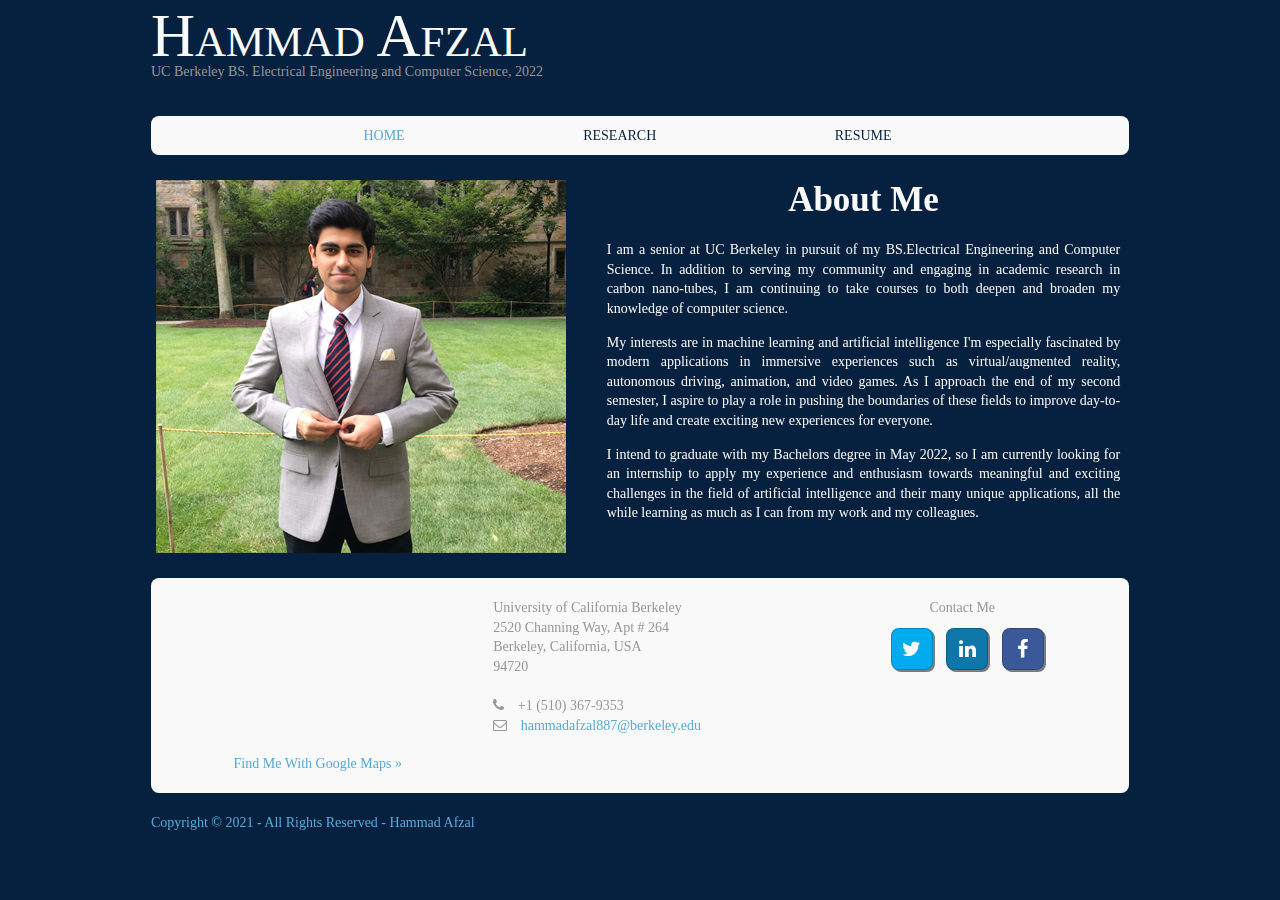
<file: index.html>
﻿<!DOCTYPE html>
<!--
Template Name: Academic Education V2
Author: <a href="http://www.os-templates.com/">OS Templates</a>
Author URI: http://www.os-templates.com/
Licence: Free to use under our free template licence terms
Licence URI: http://www.os-templates.com/template-terms
-->
<html>
<head>
<title>Hammad Afzal</title>
<meta charset="utf-8">
<meta name="viewport" content="width=device-width, initial-scale=1.0, maximum-scale=1.0, user-scalable=no">
<link href="layout/styles/layout.css" rel="stylesheet" type="text/css" media="all">
</head>
<body id="top">
    <!-- ################################################################################################ -->
    <!-- ################################################################################################ -->
    <!-- ################################################################################################ -->
    <div class="wrapper row0">
        <div id="topbar" class="clear">
            <!-- ################################################################################################ -->
            <!-- ################################################################################################ -->
        </div>
    </div>
    <!-- ################################################################################################ -->
    <!-- ################################################################################################ -->
    <!-- ################################################################################################ -->
    <div class="wrapper row1">
        <header id="header" class="clear">
            <!-- ################################################################################################ -->
            <div id="logo" class="fl_left">
                <h1 style="font-size: 61px"><a href="index.html">Hammad Afzal</a></h1>
                <p style="margin-top:20px">UC Berkeley BS. Electrical Engineering and Computer Science, 2022</p>
            </div>
            <div class="fl_right">
                <form class="clear" method="post" action="#">
                    <!--<fieldset>
                      <legend>Search:</legend>
                      <input type="text" value="" placeholder="Search Here">
                      <button class="fa fa-search" type="submit" title="Search"><em>Search</em></button>
                    </fieldset>-->
                </form>
            </div>
            <!-- ################################################################################################ -->
        </header>
    </div>
    <!-- ################################################################################################ -->
    <!-- ################################################################################################ -->
    <!-- ################################################################################################ -->
    <div class="wrapper row2">
        <div class="rounded">
            <nav id="mainav" class="clear" style="text-align:center">
                <!-- ################################################################################################ -->
                <ul class="clear" style="margin-left:150px">
                    <li style="margin:0 175px 0 0;" class="active"><a href="index.html">Home</a></li>
                    <li style="margin:0 175px 0 0;"><a href="Researchwork.html">Research</a></li>
                    <li style="margin:0 175px 0 0;"><a href="Resume.pdf" target="_blank">Resume</a></li>
                </ul>
                <!-- ################################################################################################ -->
            </nav>
        </div>
    </div>
    <!-- ################################################################################################ -->
    <!-- ################################################################################################ -->
    <!-- ################################################################################################ -->
    <div class="wrapper">
        <div id="slider" style="width:105%;text-align:justify">
            <!--<div id="slide-wrapper" class="rounded clear">

              <!-- ################################################################################################ -->
            <figure id="slide-1" style="width:40%;height:373px;float: left;padding: 5px;margin-right:30px">
                <a href="#" target="_self" class="view"><img src="images/demo/slider/HammadAfzal.png" height="373" alt=""></a>
            </figure>
            <figcaption style="float: left;width: 50%;padding: 5px;">
                <h2 style="font-size: 35px;text-align:center;font-weight:bold">About Me</h2>
                <p>I am a senior at UC Berkeley in pursuit of my BS.Electrical Engineering and Computer Science. In addition to serving my community and engaging in academic research in carbon nano-tubes, I am continuing to take courses to both deepen and broaden my knowledge of computer science.</p>
                <p>My interests are in machine learning and artificial intelligence I'm especially fascinated by modern applications in immersive experiences such as virtual/augmented reality, autonomous driving, animation, and video games. As I approach the end of my second semester, I aspire to play a role in pushing the boundaries of these fields to improve day-to-day life and create exciting new experiences for everyone.</p>
                <p>I intend to graduate with my Bachelors degree in May 2022, so I am currently looking for an internship to apply my experience and enthusiasm towards meaningful and exciting challenges in the field of artificial intelligence and their many unique applications, all the while learning as much as I can from my work and my colleagues.</p>
            </figcaption>
            <!--<figure id="slide-2"><a class="view" href="#"><img src="images/demo/slider/2.png" alt=""></a>
              <figcaption>
                <h2>Aliquatjusto quisque nam</h2>
                <p>Attincidunt vel nam a maurisus lacinia consectetus magnisl sed ac morbi. Inmaurisus habitur pretium eu et ac vest penatibus id lacus parturpis.</p>
                <p class="right"><a href="#">Continue Reading &raquo;</a></p>
              </figcaption>
            </figure>
            <figure id="slide-3"><a class="view" href="#"><img src="images/demo/slider/3.png" alt=""></a>
              <figcaption>
                <h2>Aliquatjusto quisque nam</h2>
                <p>Attincidunt vel nam a maurisus lacinia consectetus magnisl sed ac morbi. Inmaurisus habitur pretium eu et ac vest penatibus id lacus parturpis.</p>
                <p class="right"><a href="#">Continue Reading &raquo;</a></p>
              </figcaption>
            </figure>
            <figure id="slide-4"><a class="view" href="#"><img src="images/demo/slider/4.png" alt=""></a>
              <figcaption>
                <h2>Aliquatjusto quisque nam</h2>
                <p>Attincidunt vel nam a maurisus lacinia consectetus magnisl sed ac morbi. Inmaurisus habitur pretium eu et ac vest penatibus id lacus parturpis.</p>
                <p class="right"><a href="#">Continue Reading &raquo;</a></p>
              </figcaption>
            </figure>
            <figure id="slide-5"><a class="view" href="#"><img src="images/demo/slider/5.png" alt=""></a>
              <figcaption>
                <h2>Dapiensociis temper donec</h2>
                <p>Attincidunt vel nam a maurisus lacinia consectetus magnisl sed ac morbi. Inmaurisus habitur pretium eu et ac vest penatibus id lacus parturpis.</p>
                <p class="right"><a href="#">Continue Reading &raquo;</a></p>
              </figcaption>
            </figure>-->
            <!-- ################################################################################################ -->
            <!--<ul id="slide-tabs">
              <li><a href="#slide-1">All About The University</a></li>
              <li><a href="#slide-2">Why You Should Study With Us</a></li>
              <li><a href="#slide-3">Education And Student Experience</a></li>
              <li><a href="#slide-4">Alumni And Its Donors</a></li>
              <li><a href="#slide-5">Latest University News &amp; Events</a></li>
            </ul>-->
            <!-- ################################################################################################ -->
        </div>
    </div>
    </div>
    </div>
    <!-- ################################################################################################ -->
    <!-- ################################################################################################ -->
    <!-- ################################################################################################ -->
    <!-- ################################################################################################ -->
    <!-- ################################################################################################ -->
    <!-- ################################################################################################ -->
    <div class="wrapper row4">
        <div class="rounded">
            <footer id="footer" class="clear">
                <!-- ################################################################################################ -->
                <div class="one_third first">
                    <figure class="center">
                        <iframe src="https://www.google.com/maps/embed?pb=!1m18!1m12!1m3!1d13443.587547113508!2d-122.2698042742253!3d37.87334287350147!2m3!1f0!2f0!3f0!3m2!1i1024!2i768!4f13.1!3m3!1m2!1s0x808f7718c522d7c1%3A0xda8034ea3b6b3289!2sUniversity+of+California%2C+Berkeley!5e0!3m2!1sen!2s!4v1546926776680" width="auto" height="auto" frameborder="0" style="border:0" allowfullscreen></iframe>
                        <figcaption><a href="https://goo.gl/maps/w9fjCVFhBn42">Find Me With Google Maps &raquo;</a></figcaption>
                    </figure>
                </div>
                <div class="one_third">
                    <address>
                        University of California Berkeley<br>
                        2520 Channing Way, Apt # 264<br>
                        Berkeley, California, USA<br>
                        94720<br>
                        <br>
                        <i class="fa fa-phone pright-10"></i> +1 (510) 367-9353<br>
                        <i class="fa fa-envelope-o pright-10"></i> <a href="mailto:hammadafzal887@berkeley.edu">hammadafzal887@berkeley.edu</a>
                    </address>
                </div>
                <div class="one_third">
                    <p class="nospace btmspace-10" style="text-align:center">Contact Me</p>
                    <ul class="faico clear" style="margin-left:75px">
                        <li><a class="faicon-twitter" href="https://twitter.com/Hammad_887" target="_blank"><i class="fa fa-twitter"></i></a></li>
                        <li><a class="faicon-linkedin" href="https://www.linkedin.com/in/hammadafzal887/" target="_blank"><i class="fa fa-linkedin"></i></a></li>
                        <li><a class="faicon-facebook" href="https://www.facebook.com/hammadafzal887" target="_blank"><i class="fa fa-facebook"></i></a></li>
                    </ul>
                    <form class="clear" method="post" action="#">
                        <fieldset></fieldset>
                    </form>
                </div>
                <!-- ################################################################################################ -->
            </footer>
        </div>
    </div>
    <!-- ################################################################################################ -->
    <!-- ################################################################################################ -->
    <!-- ################################################################################################ -->
    <div class="wrapper row5">
        <div id="copyright" class="clear">
            <!-- ################################################################################################ -->
            <p class="fl_left">Copyright &copy; 2021 - All Rights Reserved - <a href="#">Hammad Afzal</a></p>
            <!-- ################################################################################################ -->
        </div>
    </div>
    <!-- JAVASCRIPTS -->
    <script src="layout/scripts/jquery.min.js"></script>
    <script src="layout/scripts/jquery.fitvids.min.js"></script>
    <script src="layout/scripts/jquery.mobilemenu.js"></script>
    <script src="layout/scripts/tabslet/jquery.tabslet.min.js"></script>

</body>
</html>
</file>
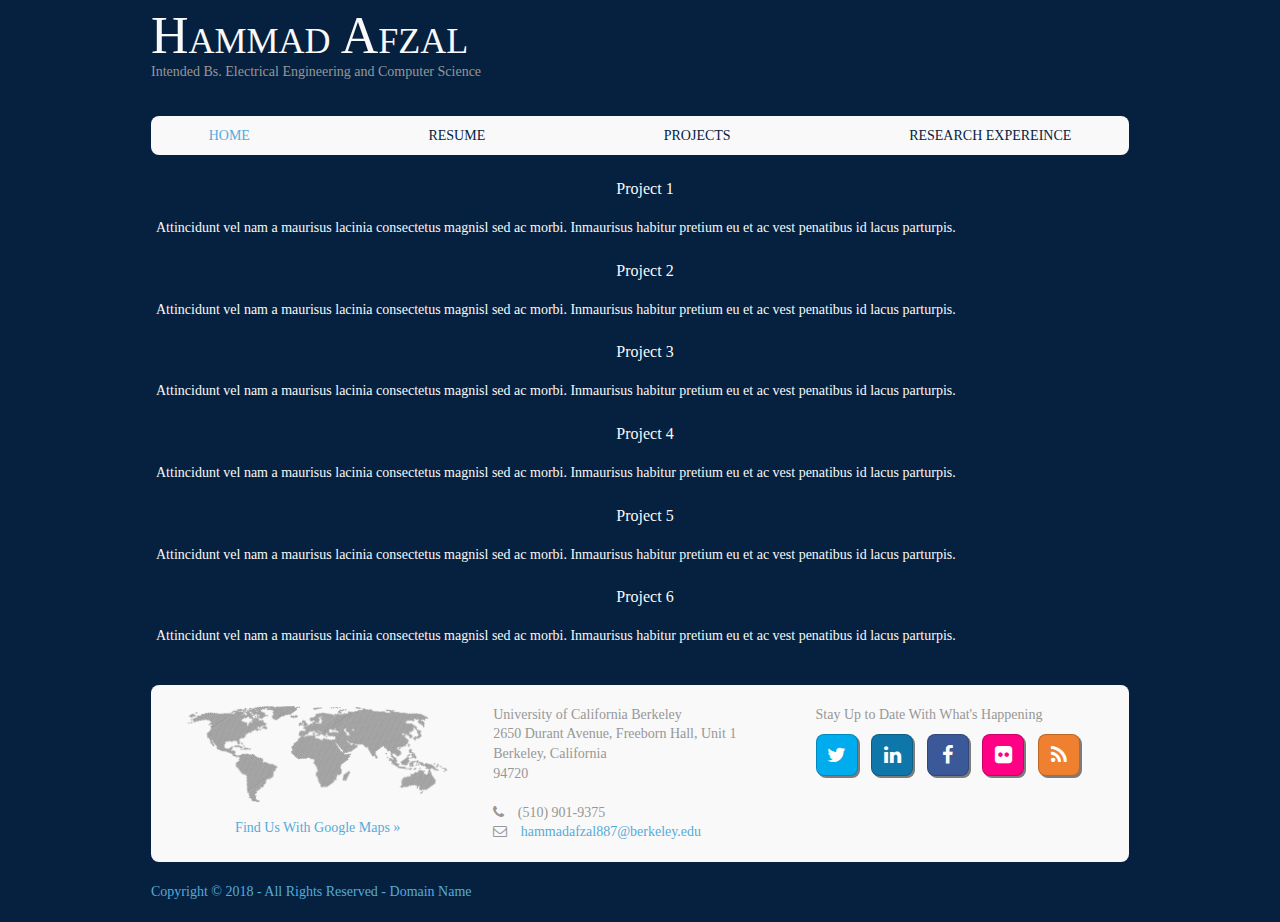
<file: Projects.html>
﻿<!DOCTYPE html>
<!--
Template Name: Academic Education V2
Author: <a href="http://www.os-templates.com/">OS Templates</a>
Author URI: http://www.os-templates.com/
Licence: Free to use under our free template licence terms
Licence URI: http://www.os-templates.com/template-terms
-->
<html>
<head>
<title>Hammad Afzal</title>
<meta charset="utf-8">
<meta name="viewport" content="width=device-width, initial-scale=1.0, maximum-scale=1.0, user-scalable=no">
<link href="layout/styles/layout.css" rel="stylesheet" type="text/css" media="all">
</head>
<body id="top">
<!-- ################################################################################################ --> 
<!-- ################################################################################################ --> 
<!-- ################################################################################################ -->
<div class="wrapper row0">
  <div id="topbar" class="clear"> 
    <!-- ################################################################################################ -->
  
    <!-- ################################################################################################ --> 
  </div>
</div>
<!-- ################################################################################################ --> 
<!-- ################################################################################################ --> 
<!-- ################################################################################################ -->
<div class="wrapper row1">
  <header id="header" class="clear"> 
    <!-- ################################################################################################ -->
    <div id="logo" class="fl_left">
      <h1 style="font-size: 52px"><a href="index.html">Hammad Afzal</a></h1>
      <p style="margin-top:20px">Intended Bs. Electrical Engineering and Computer Science</p>
    </div>
    <div class="fl_right">
      <form class="clear" method="post" action="#">
        <!--<fieldset>
          <legend>Search:</legend>
          <input type="text" value="" placeholder="Search Here">
          <button class="fa fa-search" type="submit" title="Search"><em>Search</em></button>
        </fieldset>-->
      </form>
    </div>
    <!-- ################################################################################################ --> 
  </header>
</div>
<!-- ################################################################################################ --> 
<!-- ################################################################################################ --> 
<!-- ################################################################################################ -->
<div class="wrapper row2">
  <div class="rounded">
    <nav id="mainav" class="clear" style="text-align:center"> 
      <!-- ################################################################################################ -->
      <ul class="clear">
        <li class="active"><a href="index.html">Home</a></li>
        <li><a href="Resume.pdf" target="_blank">Resume</a></li>
        <li><a href="Projects.html">Projects</a></li>
        <li><a href="Researchwork.html">Research Expereince</a></li>
      </ul>
      <!-- ################################################################################################ --> 
    </nav>
  </div>
</div>
<!-- ################################################################################################ --> 
<!-- ################################################################################################ --> 
<!-- ################################################################################################ -->

  </div>
</div>
    <div class="wrapper" style="text-align:justify">
        <div id="slider">
            <!--<div id="slide-wrapper" class="rounded clear">

              <!-- ################################################################################################ -->
            <figcaption style="width: 100%;padding: 5px;">
                <h1 style="text-align:center">Project 1</h1>
                <p>Attincidunt vel nam a maurisus lacinia consectetus magnisl sed ac morbi. Inmaurisus habitur pretium eu et ac vest penatibus id lacus parturpis.</p>
            </figcaption>
            <figcaption style="width: 100%;padding: 5px;">
                <h1 style="text-align:center">Project 2</h1>
                <p>Attincidunt vel nam a maurisus lacinia consectetus magnisl sed ac morbi. Inmaurisus habitur pretium eu et ac vest penatibus id lacus parturpis.</p>
            </figcaption>
            <figcaption style="width: 100%;padding: 5px;">
                <h1 style="text-align:center">Project 3</h1>
                <p>Attincidunt vel nam a maurisus lacinia consectetus magnisl sed ac morbi. Inmaurisus habitur pretium eu et ac vest penatibus id lacus parturpis.</p>
            </figcaption>
            <figcaption style="width: 100%;padding: 5px;">
                <h1 style="text-align:center">Project 4</h1>
                <p>Attincidunt vel nam a maurisus lacinia consectetus magnisl sed ac morbi. Inmaurisus habitur pretium eu et ac vest penatibus id lacus parturpis.</p>
            </figcaption>
            <figcaption style="width: 100%;padding: 5px;">
                <h1 style="text-align:center">Project 5</h1>
                <p>Attincidunt vel nam a maurisus lacinia consectetus magnisl sed ac morbi. Inmaurisus habitur pretium eu et ac vest penatibus id lacus parturpis.</p>
            </figcaption>
            <figcaption style="width: 100%;padding: 5px;">
                <h1 style="text-align:center">Project 6</h1>
                <p>Attincidunt vel nam a maurisus lacinia consectetus magnisl sed ac morbi. Inmaurisus habitur pretium eu et ac vest penatibus id lacus parturpis.</p>
            </figcaption>
            <!--<figure id="slide-2"><a class="view" href="#"><img src="images/demo/slider/2.png" alt=""></a>
              <figcaption>
                <h2>Aliquatjusto quisque nam</h2>
                <p>Attincidunt vel nam a maurisus lacinia consectetus magnisl sed ac morbi. Inmaurisus habitur pretium eu et ac vest penatibus id lacus parturpis.</p>
                <p class="right"><a href="#">Continue Reading &raquo;</a></p>
              </figcaption>
            </figure>
            <figure id="slide-3"><a class="view" href="#"><img src="images/demo/slider/3.png" alt=""></a>
              <figcaption>
                <h2>Aliquatjusto quisque nam</h2>
                <p>Attincidunt vel nam a maurisus lacinia consectetus magnisl sed ac morbi. Inmaurisus habitur pretium eu et ac vest penatibus id lacus parturpis.</p>
                <p class="right"><a href="#">Continue Reading &raquo;</a></p>
              </figcaption>
            </figure>
            <figure id="slide-4"><a class="view" href="#"><img src="images/demo/slider/4.png" alt=""></a>
              <figcaption>
                <h2>Aliquatjusto quisque nam</h2>
                <p>Attincidunt vel nam a maurisus lacinia consectetus magnisl sed ac morbi. Inmaurisus habitur pretium eu et ac vest penatibus id lacus parturpis.</p>
                <p class="right"><a href="#">Continue Reading &raquo;</a></p>
              </figcaption>
            </figure>
            <figure id="slide-5"><a class="view" href="#"><img src="images/demo/slider/5.png" alt=""></a>
              <figcaption>
                <h2>Dapiensociis temper donec</h2>
                <p>Attincidunt vel nam a maurisus lacinia consectetus magnisl sed ac morbi. Inmaurisus habitur pretium eu et ac vest penatibus id lacus parturpis.</p>
                <p class="right"><a href="#">Continue Reading &raquo;</a></p>
              </figcaption>
            </figure>-->
            <!-- ################################################################################################ -->
            <!--<ul id="slide-tabs">
              <li><a href="#slide-1">All About The University</a></li>
              <li><a href="#slide-2">Why You Should Study With Us</a></li>
              <li><a href="#slide-3">Education And Student Experience</a></li>
              <li><a href="#slide-4">Alumni And Its Donors</a></li>
              <li><a href="#slide-5">Latest University News &amp; Events</a></li>
            </ul>-->
            <!-- ################################################################################################ -->
        </div>
    </div>

<!-- ################################################################################################ --> 
<!-- ################################################################################################ --> 
<!-- ################################################################################################ -->

<!-- ################################################################################################ --> 
<!-- ################################################################################################ --> 
<!-- ################################################################################################ -->
<div class="wrapper row4">
  <div class="rounded">
    <footer id="footer" class="clear"> 
      <!-- ################################################################################################ -->
      <div class="one_third first">
        <figure class="center"><img class="btmspace-15" src="images/demo/worldmap.png" alt="">
          <figcaption><a href="#">Find Us With Google Maps &raquo;</a></figcaption>
        </figure>
      </div>
      <div class="one_third">
        <address>
        University of California Berkeley<br>
        2650 Durant Avenue, Freeborn Hall, Unit 1<br>
        Berkeley, California<br>
        94720<br>
        <br>
        <i class="fa fa-phone pright-10"></i> (510) 901-9375<br>
        <i class="fa fa-envelope-o pright-10"></i> <a href="#">hammadafzal887@berkeley.edu</a>
        </address>
      </div>
      <div class="one_third">
        <p class="nospace btmspace-10">Stay Up to Date With What's Happening</p>
        <ul class="faico clear">
          <li><a class="faicon-twitter" href="#"><i class="fa fa-twitter"></i></a></li>
          <li><a class="faicon-linkedin" href="#"><i class="fa fa-linkedin"></i></a></li>
          <li><a class="faicon-facebook" href="#"><i class="fa fa-facebook"></i></a></li>
          <li><a class="faicon-flickr" href="#"><i class="fa fa-flickr"></i></a></li>
          <li><a class="faicon-rss" href="#"><i class="fa fa-rss"></i></a></li>
        </ul>
        <form class="clear" method="post" action="#">
          <fieldset>
          </fieldset>
        </form>
      </div>
      <!-- ################################################################################################ --> 
    </footer>
  </div>
</div>
<!-- ################################################################################################ --> 
<!-- ################################################################################################ --> 
<!-- ################################################################################################ -->
<div class="wrapper row5">
  <div id="copyright" class="clear"> 
    <!-- ################################################################################################ -->
    <p class="fl_left">Copyright &copy; 2018 - All Rights Reserved - <a href="#">Domain Name</a></p>
   
    <!-- ################################################################################################ --> 
  </div>
</div>
<!-- JAVASCRIPTS --> 
<script src="layout/scripts/jquery.min.js"></script> 
<script src="layout/scripts/jquery.fitvids.min.js"></script> 
<script src="layout/scripts/jquery.mobilemenu.js"></script> 
<script src="layout/scripts/tabslet/jquery.tabslet.min.js"></script>
</body>
</html>
</file>
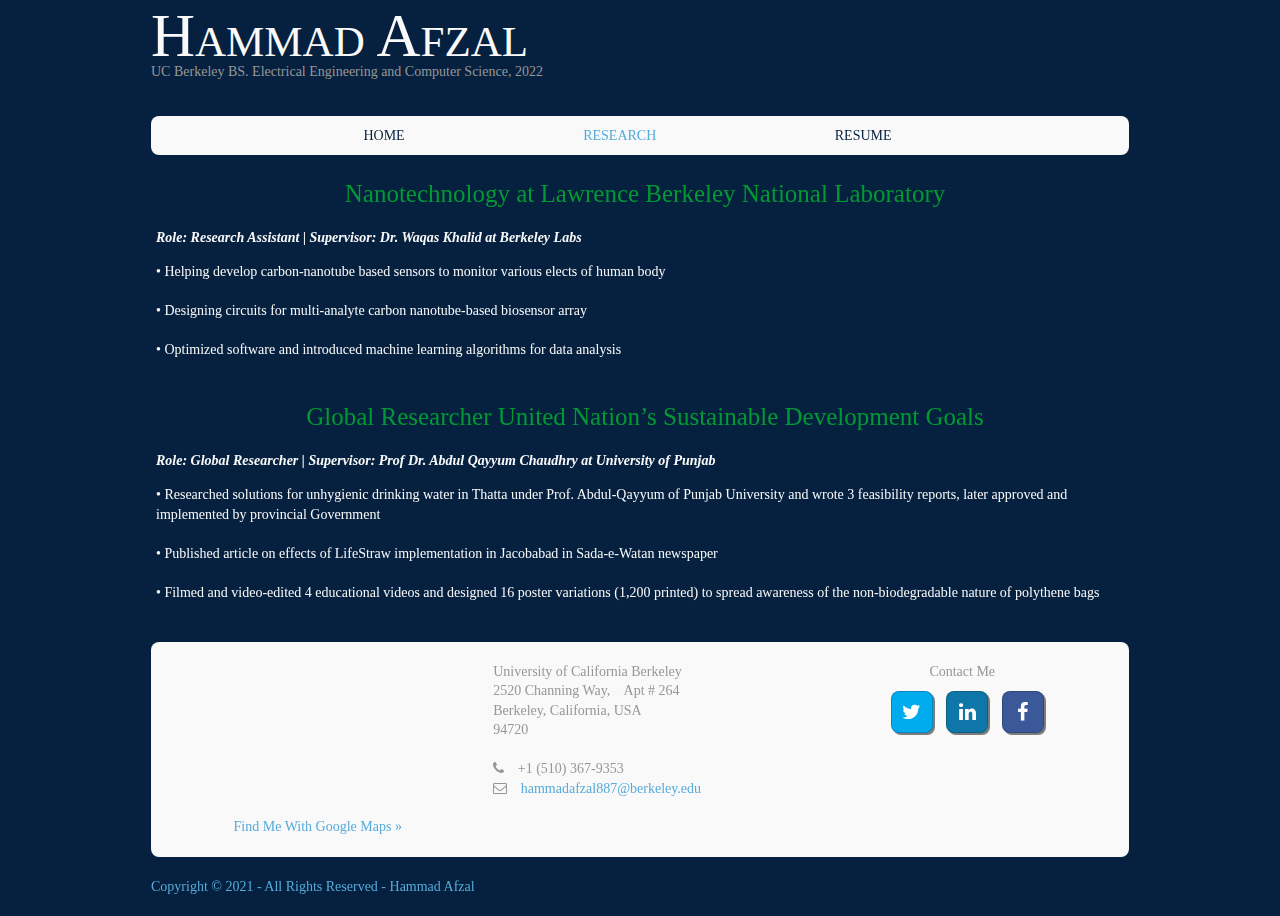
<file: Researchwork.html>
﻿<!DOCTYPE html>
<!--
Template Name: Academic Education V2
Author: <a href="http://www.os-templates.com/">OS Templates</a>
Author URI: http://www.os-templates.com/
Licence: Free to use under our free template licence terms
Licence URI: http://www.os-templates.com/template-terms
-->
<html>
<head>
<title>Hammad Afzal</title>
<meta charset="utf-8">
<meta name="viewport" content="width=device-width, initial-scale=1.0, maximum-scale=1.0, user-scalable=no">
<link href="layout/styles/layout.css" rel="stylesheet" type="text/css" media="all">
</head>
<body id="top">
<!-- ################################################################################################ --> 
<!-- ################################################################################################ --> 
<!-- ################################################################################################ -->
<div class="wrapper row0">
  <div id="topbar" class="clear"> 
    <!-- ################################################################################################ -->
  
    <!-- ################################################################################################ --> 
  </div>
</div>
<!-- ################################################################################################ --> 
<!-- ################################################################################################ --> 
<!-- ################################################################################################ -->
<div class="wrapper row1">
  <header id="header" class="clear"> 
    <!-- ################################################################################################ -->
    <div id="logo" class="fl_left">
      <h1 style="font-size: 61px"><a href="index.html">Hammad Afzal</a></h1>
      <p style="margin-top:20px">UC Berkeley BS. Electrical Engineering and Computer Science, 2022</p>
    </div>
    <div class="fl_right">
      <form class="clear" method="post" action="#">
        <!--<fieldset>
          <legend>Search:</legend>
          <input type="text" value="" placeholder="Search Here">
          <button class="fa fa-search" type="submit" title="Search"><em>Search</em></button>
        </fieldset>-->
      </form>
    </div>
    <!-- ################################################################################################ --> 
  </header>
</div>
<!-- ################################################################################################ --> 
<!-- ################################################################################################ --> 
<!-- ################################################################################################ -->
    <div class="wrapper row2">
        <div class="rounded">
            <nav id="mainav" class="clear" style="text-align:center">
                <!-- ################################################################################################ -->
                <ul class="clear" style="margin-left:150px">
                    <li style="margin:0 175px 0 0;"><a href="index.html">Home</a></li>
                    <li style="margin:0 175px 0 0;" class="active"><a href="Researchwork.html">Research</a></li>
                    <li style="margin:0 175px 0 0;"><a href="Resume.pdf" target="_blank">Resume</a></li>
                </ul>
                <!-- ################################################################################################ -->
            </nav>
        </div>
    </div>
<!-- ################################################################################################ --> 
<!-- ################################################################################################ --> 
<!-- ################################################################################################ -->

  </div>
</div>
    <div class="wrapper">
        <div id="slider">
            <!--<div id="slide-wrapper" class="rounded clear">

              <!-- ################################################################################################ -->
            <figcaption style="width: 100%;padding: 5px;">
                <h1 style="text-align:center;font-size:25px;color:#009933" >Nanotechnology at Lawrence Berkeley National Laboratory</h1>
                <p style="font-weight:bold;font-style:italic">Role: Research Assistant | Supervisor: Dr. Waqas Khalid at Berkeley Labs </p>                             
                <p>
                    •	Helping develop carbon-nanotube based sensors to monitor various elects of human body<br /><br />
                    •	Designing circuits for multi-analyte carbon nanotube-based biosensor array <br /><br />
                    •	Optimized software and introduced machine learning algorithms for data analysis
                </p>
                <br/>
            </figcaption>
            <figcaption style="width: 100%;padding: 5px;">
                <h1 style="text-align:center;font-size:25px;color:#009933">Global Researcher United Nation’s Sustainable Development Goals</h1>
                <p style="font-weight:bold;font-style:italic">Role: Global Researcher | Supervisor: Prof Dr. Abdul Qayyum Chaudhry at University of Punjab</p>
                <p>
                    •	Researched solutions for unhygienic drinking water in Thatta under Prof. Abdul-Qayyum of Punjab University and wrote 3 feasibility reports, later approved and implemented by provincial Government <br /><br />
                    •	Published article on effects of LifeStraw implementation in Jacobabad in Sada-e-Watan newspaper<br /><br />
                    •	Filmed and video-edited 4 educational videos and designed 16 poster variations (1,200 printed) to spread awareness of the non-biodegradable nature of polythene bags
                </p>    
            </figcaption>
            <!--<figure id="slide-2"><a class="view" href="#"><img src="images/demo/slider/2.png" alt=""></a>
              <figcaption>
                <h2>Aliquatjusto quisque nam</h2>
                <p>Attincidunt vel nam a maurisus lacinia consectetus magnisl sed ac morbi. Inmaurisus habitur pretium eu et ac vest penatibus id lacus parturpis.</p>
                <p class="right"><a href="#">Continue Reading &raquo;</a></p>
              </figcaption>
            </figure>
            <figure id="slide-3"><a class="view" href="#"><img src="images/demo/slider/3.png" alt=""></a>
              <figcaption>
                <h2>Aliquatjusto quisque nam</h2>
                <p>Attincidunt vel nam a maurisus lacinia consectetus magnisl sed ac morbi. Inmaurisus habitur pretium eu et ac vest penatibus id lacus parturpis.</p>
                <p class="right"><a href="#">Continue Reading &raquo;</a></p>
              </figcaption>
            </figure>
            <figure id="slide-4"><a class="view" href="#"><img src="images/demo/slider/4.png" alt=""></a>
              <figcaption>
                <h2>Aliquatjusto quisque nam</h2>
                <p>Attincidunt vel nam a maurisus lacinia consectetus magnisl sed ac morbi. Inmaurisus habitur pretium eu et ac vest penatibus id lacus parturpis.</p>
                <p class="right"><a href="#">Continue Reading &raquo;</a></p>
              </figcaption>
            </figure>
            <figure id="slide-5"><a class="view" href="#"><img src="images/demo/slider/5.png" alt=""></a>
              <figcaption>
                <h2>Dapiensociis temper donec</h2>
                <p>Attincidunt vel nam a maurisus lacinia consectetus magnisl sed ac morbi. Inmaurisus habitur pretium eu et ac vest penatibus id lacus parturpis.</p>
                <p class="right"><a href="#">Continue Reading &raquo;</a></p>
              </figcaption>
            </figure>-->
            <!-- ################################################################################################ -->
            <!--<ul id="slide-tabs">
              <li><a href="#slide-1">All About The University</a></li>
              <li><a href="#slide-2">Why You Should Study With Us</a></li>
              <li><a href="#slide-3">Education And Student Experience</a></li>
              <li><a href="#slide-4">Alumni And Its Donors</a></li>
              <li><a href="#slide-5">Latest University News &amp; Events</a></li>
            </ul>-->
            <!-- ################################################################################################ -->
        </div>
    </div>

<!-- ################################################################################################ --> 
<!-- ################################################################################################ --> 
<!-- ################################################################################################ -->

<!-- ################################################################################################ --> 
<!-- ################################################################################################ --> 
<!-- ################################################################################################ -->
<div class="wrapper row4">
  <div class="rounded">
    <footer id="footer" class="clear"> 
      <!-- ################################################################################################ -->
        <div class="one_third first">
            <figure class="center">
                <iframe src="https://www.google.com/maps/embed?pb=!1m18!1m12!1m3!1d13443.587547113508!2d-122.2698042742253!3d37.87334287350147!2m3!1f0!2f0!3f0!3m2!1i1024!2i768!4f13.1!3m3!1m2!1s0x808f7718c522d7c1%3A0xda8034ea3b6b3289!2sUniversity+of+California%2C+Berkeley!5e0!3m2!1sen!2s!4v1546926776680" width="auto" height="auto" frameborder="0" style="border:0" allowfullscreen></iframe>
                <figcaption><a href="https://goo.gl/maps/w9fjCVFhBn42">Find Me With Google Maps &raquo;</a></figcaption>
            </figure>
        </div>
      <div class="one_third">
        <address>
        University of California Berkeley<br>
        2520 Channing Way,&nbsp; &nbsp; Apt # 264<br>
        Berkeley, California, USA<br>
        94720<br>
        <br>
        <i class="fa fa-phone pright-10"></i> +1 (510) 367-9353<br>
        <i class="fa fa-envelope-o pright-10"></i> <a href="mailto:hammadafzal887@berkeley.edu">hammadafzal887@berkeley.edu</a>
        </address>
      </div>
        <div class="one_third">
            <p class="nospace btmspace-10" style="text-align:center">Contact Me</p>
            <ul class="faico clear" style="margin-left:75px">
                <li><a class="faicon-twitter" href="https://twitter.com/Hammad_887" target="_blank"><i class="fa fa-twitter"></i></a></li>
                <li><a class="faicon-linkedin" href="https://www.linkedin.com/in/hammadafzal887/" target="_blank"><i class="fa fa-linkedin"></i></a></li>
                <li><a class="faicon-facebook" href="https://www.facebook.com/hammadafzal887" target="_blank"><i class="fa fa-facebook"></i></a></li>
            </ul>
            <form class="clear" method="post" action="#">
                <fieldset></fieldset>
            </form>
        </div>
      <!-- ################################################################################################ --> 
    </footer>
  </div>
</div>
<!-- ################################################################################################ --> 
<!-- ################################################################################################ --> 
<!-- ################################################################################################ -->
<div class="wrapper row5">
  <div id="copyright" class="clear"> 
    <!-- ################################################################################################ -->
    <p class="fl_left">Copyright &copy; 2021 - All Rights Reserved - <a href="index.html">Hammad Afzal</a></p>
   
    <!-- ################################################################################################ --> 
  </div>
</div>
<!-- JAVASCRIPTS --> 
<script src="layout/scripts/jquery.min.js"></script> 
<script src="layout/scripts/jquery.fitvids.min.js"></script> 
<script src="layout/scripts/jquery.mobilemenu.js"></script> 
<script src="layout/scripts/tabslet/jquery.tabslet.min.js"></script>
</body>
</html>
</file>
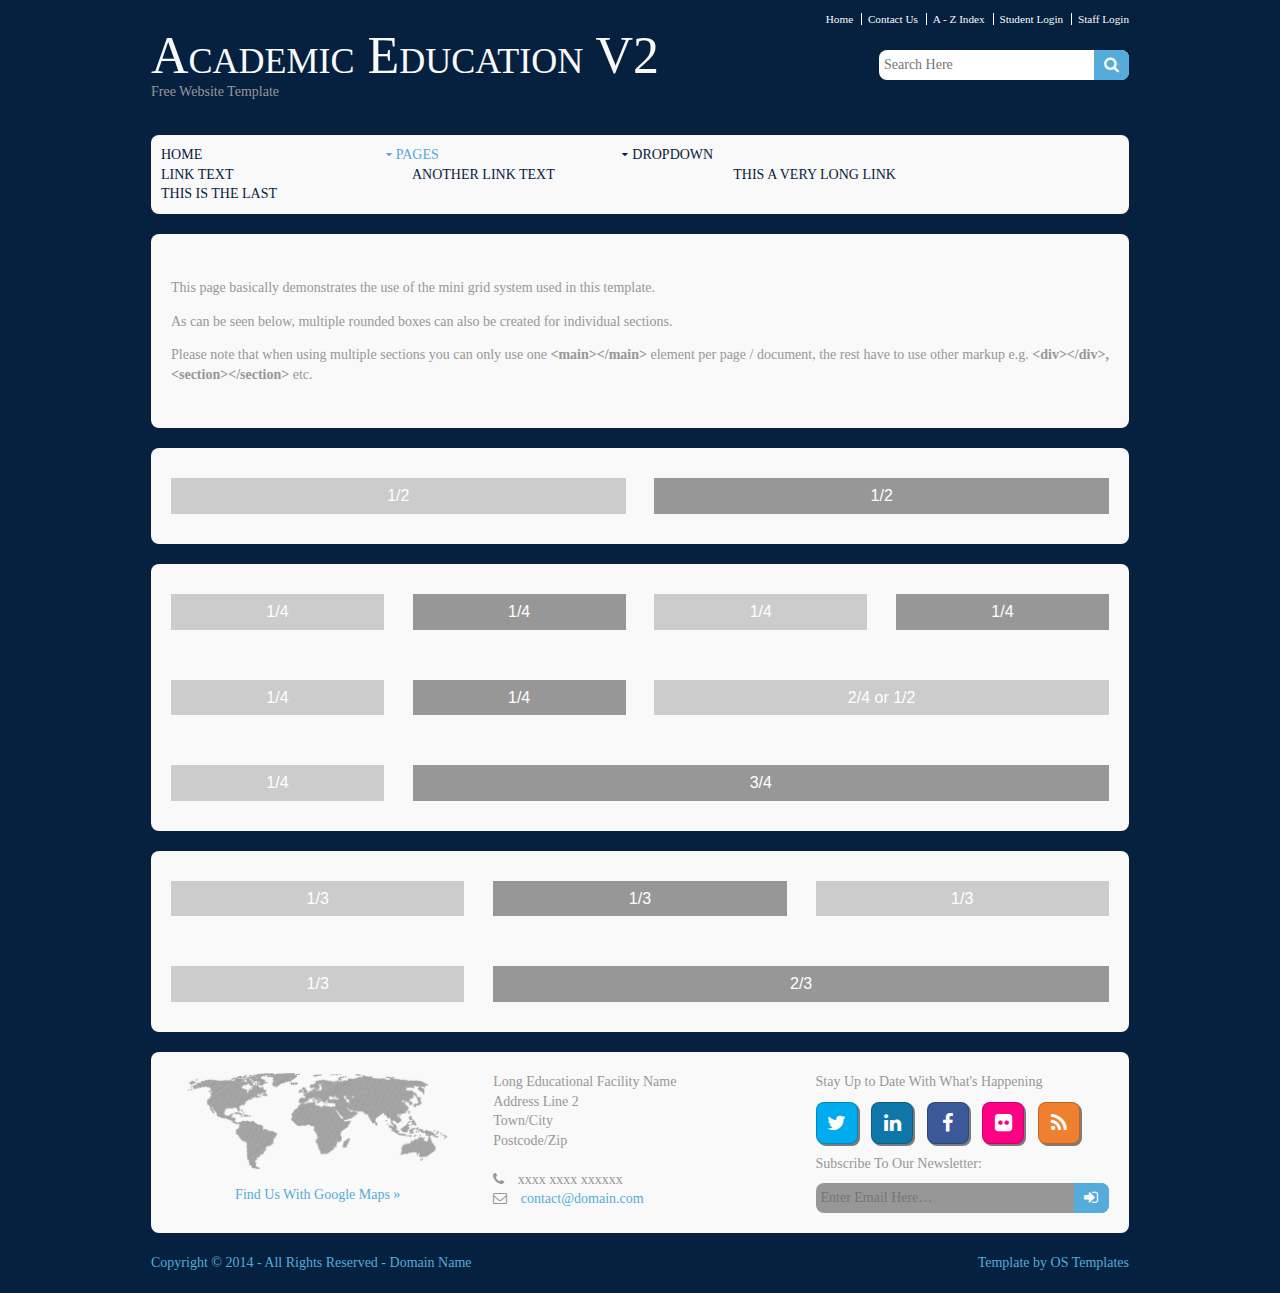
<file: pages/basic-grid.html>
<!DOCTYPE html>
<!--
Template Name: Academic Education V2
Author: <a href="http://www.os-templates.com/">OS Templates</a>
Author URI: http://www.os-templates.com/
Licence: Free to use under our free template licence terms
Licence URI: http://www.os-templates.com/template-terms
-->
<html>
<head>
<title>Academic Education V2 | Pages | Basic Grid</title>
<meta charset="utf-8">
<meta name="viewport" content="width=device-width, initial-scale=1.0, maximum-scale=1.0, user-scalable=no">
<link href="../layout/styles/layout.css" rel="stylesheet" type="text/css" media="all">
<!-- / Demo styling - remove before use -->
<style type="text/css">
.container .group{text-align:center;}
.container .group div{padding:8px 0; font-size:16px; font-family:Verdana, Geneva, sans-serif;}
.container .group div:nth-child(odd){color:#FFFFFF; background:#CCCCCC;}
.container .group div:nth-child(even){color:#FFFFFF; background:#979797;}
@media screen and (min-width:180px) and (max-width:900px) {
	.container .group div{margin-bottom:0;}
}
</style>
<!-- / Demo styling -->
</head>
<body id="top">
<!-- ################################################################################################ --> 
<!-- ################################################################################################ --> 
<!-- ################################################################################################ -->
<div class="wrapper row0">
  <div id="topbar" class="clear"> 
    <!-- ################################################################################################ -->
    <nav>
      <ul>
        <li><a href="#">Home</a></li>
        <li><a href="#">Contact Us</a></li>
        <li><a href="#">A - Z Index</a></li>
        <li><a href="#">Student Login</a></li>
        <li><a href="#">Staff Login</a></li>
      </ul>
    </nav>
    <!-- ################################################################################################ --> 
  </div>
</div>
<!-- ################################################################################################ --> 
<!-- ################################################################################################ --> 
<!-- ################################################################################################ -->
<div class="wrapper row1">
  <header id="header" class="clear"> 
    <!-- ################################################################################################ -->
    <div id="logo" class="fl_left">
      <h1><a href="../index.html">Academic Education V2</a></h1>
      <p>Free Website Template</p>
    </div>
    <div class="fl_right">
      <form class="clear" method="post" action="#">
        <fieldset>
          <legend>Search:</legend>
          <input type="text" value="" placeholder="Search Here">
          <button class="fa fa-search" type="submit" title="Search"><em>Search</em></button>
        </fieldset>
      </form>
    </div>
    <!-- ################################################################################################ --> 
  </header>
</div>
<!-- ################################################################################################ --> 
<!-- ################################################################################################ --> 
<!-- ################################################################################################ -->
<div class="wrapper row2">
  <div class="rounded">
    <nav id="mainav" class="clear"> 
      <!-- ################################################################################################ -->
      <ul class="clear">
        <li><a href="../index.html">Home</a></li>
        <li class="active"><a class="drop" href="#">Pages</a>
          <ul>
            <li><a href="gallery.html">Gallery</a></li>
            <li><a href="portfolio.html">Portfolio</a></li>
            <li><a href="full-width.html">Full Width</a></li>
            <li><a href="sidebar-left.html">Sidebar Left</a></li>
            <li><a href="sidebar-left-2.html">Sidebar Left 2</a></li>
            <li><a href="sidebar-right.html">Sidebar Right</a></li>
            <li><a href="sidebar-right-2.html">Sidebar Right 2</a></li>
            <li class="active"><a href="basic-grid.html">Basic Grid</a></li>
          </ul>
        </li>
        <li><a class="drop" href="#">Dropdown</a>
          <ul>
            <li><a href="#">Level 2</a></li>
            <li><a class="drop" href="#">Level 2 + Drop</a>
              <ul>
                <li><a href="#">Level 3</a></li>
                <li><a href="#">Level 3</a></li>
              </ul>
            </li>
          </ul>
        </li>
        <li><a href="#">Link Text</a></li>
        <li><a href="#">Another Link Text</a></li>
        <li><a href="#">This a very long link</a></li>
        <li><a href="#">This is the last</a></li>
      </ul>
      <!-- ################################################################################################ --> 
    </nav>
  </div>
</div>
<!-- ################################################################################################ --> 
<!-- ################################################################################################ --> 
<!-- ################################################################################################ -->
<div class="wrapper row3">
  <div class="rounded">
    <main class="container clear"> 
      <!-- main body --> 
      <!-- ################################################################################################ -->
      <p>This page basically demonstrates the use of the mini grid system used in this template.</p>
      <p>As can be seen below, multiple rounded boxes can also be created for individual sections.</p>
      <p>Please note that when using multiple sections you can only use one <strong>&lt;main&gt;&lt;/main&gt;</strong> element per page / document, the rest have to use other markup e.g. <strong>&lt;div&gt;&lt;/div&gt;, &lt;section&gt;&lt;/section&gt;</strong> etc.</p>
      <!-- ################################################################################################ --> 
      <!-- / main body -->
      <div class="clear"></div>
    </main>
  </div>
</div>
<!-- section 1 --> 
<!-- ################################################################################################ --> 
<!-- ################################################################################################ --> 
<!-- ################################################################################################ -->
<div class="wrapper row3">
  <div class="rounded">
    <div class="container clear"> 
      <!-- section content --> 
      <!-- ################################################################################################ -->
      <div class="group">
        <div class="one_half first">1/2</div>
        <div class="one_half">1/2</div>
      </div>
      <!-- ################################################################################################ --> 
      <!-- / section content -->
      <div class="clear"></div>
    </div>
  </div>
</div>
<!-- / section 1 --> 
<!-- section 2 --> 
<!-- ################################################################################################ --> 
<!-- ################################################################################################ --> 
<!-- ################################################################################################ -->
<div class="wrapper row3">
  <div class="rounded">
    <div class="container clear"> 
      <!-- section content --> 
      <!-- ################################################################################################ -->
      <div class="group btmspace-50">
        <div class="one_quarter first">1/4</div>
        <div class="one_quarter">1/4</div>
        <div class="one_quarter">1/4</div>
        <div class="one_quarter">1/4</div>
      </div>
      <div class="group btmspace-50">
        <div class="one_quarter first">1/4</div>
        <div class="one_quarter">1/4</div>
        <div class="two_quarter">2/4 or 1/2</div>
      </div>
      <div class="group">
        <div class="one_quarter first">1/4</div>
        <div class="three_quarter">3/4</div>
      </div>
      <!-- ################################################################################################ --> 
      <!-- / section content -->
      <div class="clear"></div>
    </div>
  </div>
</div>
<!-- / section 2 --> 
<!-- section 3 --> 
<!-- ################################################################################################ --> 
<!-- ################################################################################################ --> 
<!-- ################################################################################################ -->
<div class="wrapper row3">
  <div class="rounded">
    <div class="container clear"> 
      <!-- section content --> 
      <!-- ################################################################################################ -->
      <div class="group btmspace-50">
        <div class="one_third first">1/3</div>
        <div class="one_third">1/3</div>
        <div class="one_third">1/3</div>
      </div>
      <div class="group">
        <div class="one_third first">1/3</div>
        <div class="two_third">2/3</div>
      </div>
      <!-- ################################################################################################ --> 
      <!-- / section content -->
      <div class="clear"></div>
    </div>
  </div>
</div>
<!-- / section 3 --> 
<!-- ################################################################################################ --> 
<!-- ################################################################################################ --> 
<!-- ################################################################################################ -->
<div class="wrapper row4">
  <div class="rounded">
    <footer id="footer" class="clear"> 
      <!-- ################################################################################################ -->
      <div class="one_third first">
        <figure class="center"><img class="btmspace-15" src="../images/demo/worldmap.png" alt="">
          <figcaption><a href="#">Find Us With Google Maps &raquo;</a></figcaption>
        </figure>
      </div>
      <div class="one_third">
        <address>
        Long Educational Facility Name<br>
        Address Line 2<br>
        Town/City<br>
        Postcode/Zip<br>
        <br>
        <i class="fa fa-phone pright-10"></i> xxxx xxxx xxxxxx<br>
        <i class="fa fa-envelope-o pright-10"></i> <a href="#">contact@domain.com</a>
        </address>
      </div>
      <div class="one_third">
        <p class="nospace btmspace-10">Stay Up to Date With What's Happening</p>
        <ul class="faico clear">
          <li><a class="faicon-twitter" href="#"><i class="fa fa-twitter"></i></a></li>
          <li><a class="faicon-linkedin" href="#"><i class="fa fa-linkedin"></i></a></li>
          <li><a class="faicon-facebook" href="#"><i class="fa fa-facebook"></i></a></li>
          <li><a class="faicon-flickr" href="#"><i class="fa fa-flickr"></i></a></li>
          <li><a class="faicon-rss" href="#"><i class="fa fa-rss"></i></a></li>
        </ul>
        <form class="clear" method="post" action="#">
          <fieldset>
            <legend>Subscribe To Our Newsletter:</legend>
            <input type="text" value="" placeholder="Enter Email Here&hellip;">
            <button class="fa fa-sign-in" type="submit" title="Sign Up"><em>Sign Up</em></button>
          </fieldset>
        </form>
      </div>
      <!-- ################################################################################################ --> 
    </footer>
  </div>
</div>
<!-- ################################################################################################ --> 
<!-- ################################################################################################ --> 
<!-- ################################################################################################ -->
<div class="wrapper row5">
  <div id="copyright" class="clear"> 
    <!-- ################################################################################################ -->
    <p class="fl_left">Copyright &copy; 2014 - All Rights Reserved - <a href="#">Domain Name</a></p>
    <p class="fl_right">Template by <a target="_blank" href="http://www.os-templates.com/" title="Free Website Templates">OS Templates</a></p>
    <!-- ################################################################################################ --> 
  </div>
</div>
<!-- JAVASCRIPTS --> 
<script src="../layout/scripts/jquery.min.js"></script> 
<script src="../layout/scripts/jquery.fitvids.min.js"></script> 
<script src="../layout/scripts/jquery.mobilemenu.js"></script>
</body>
</html>
</file>
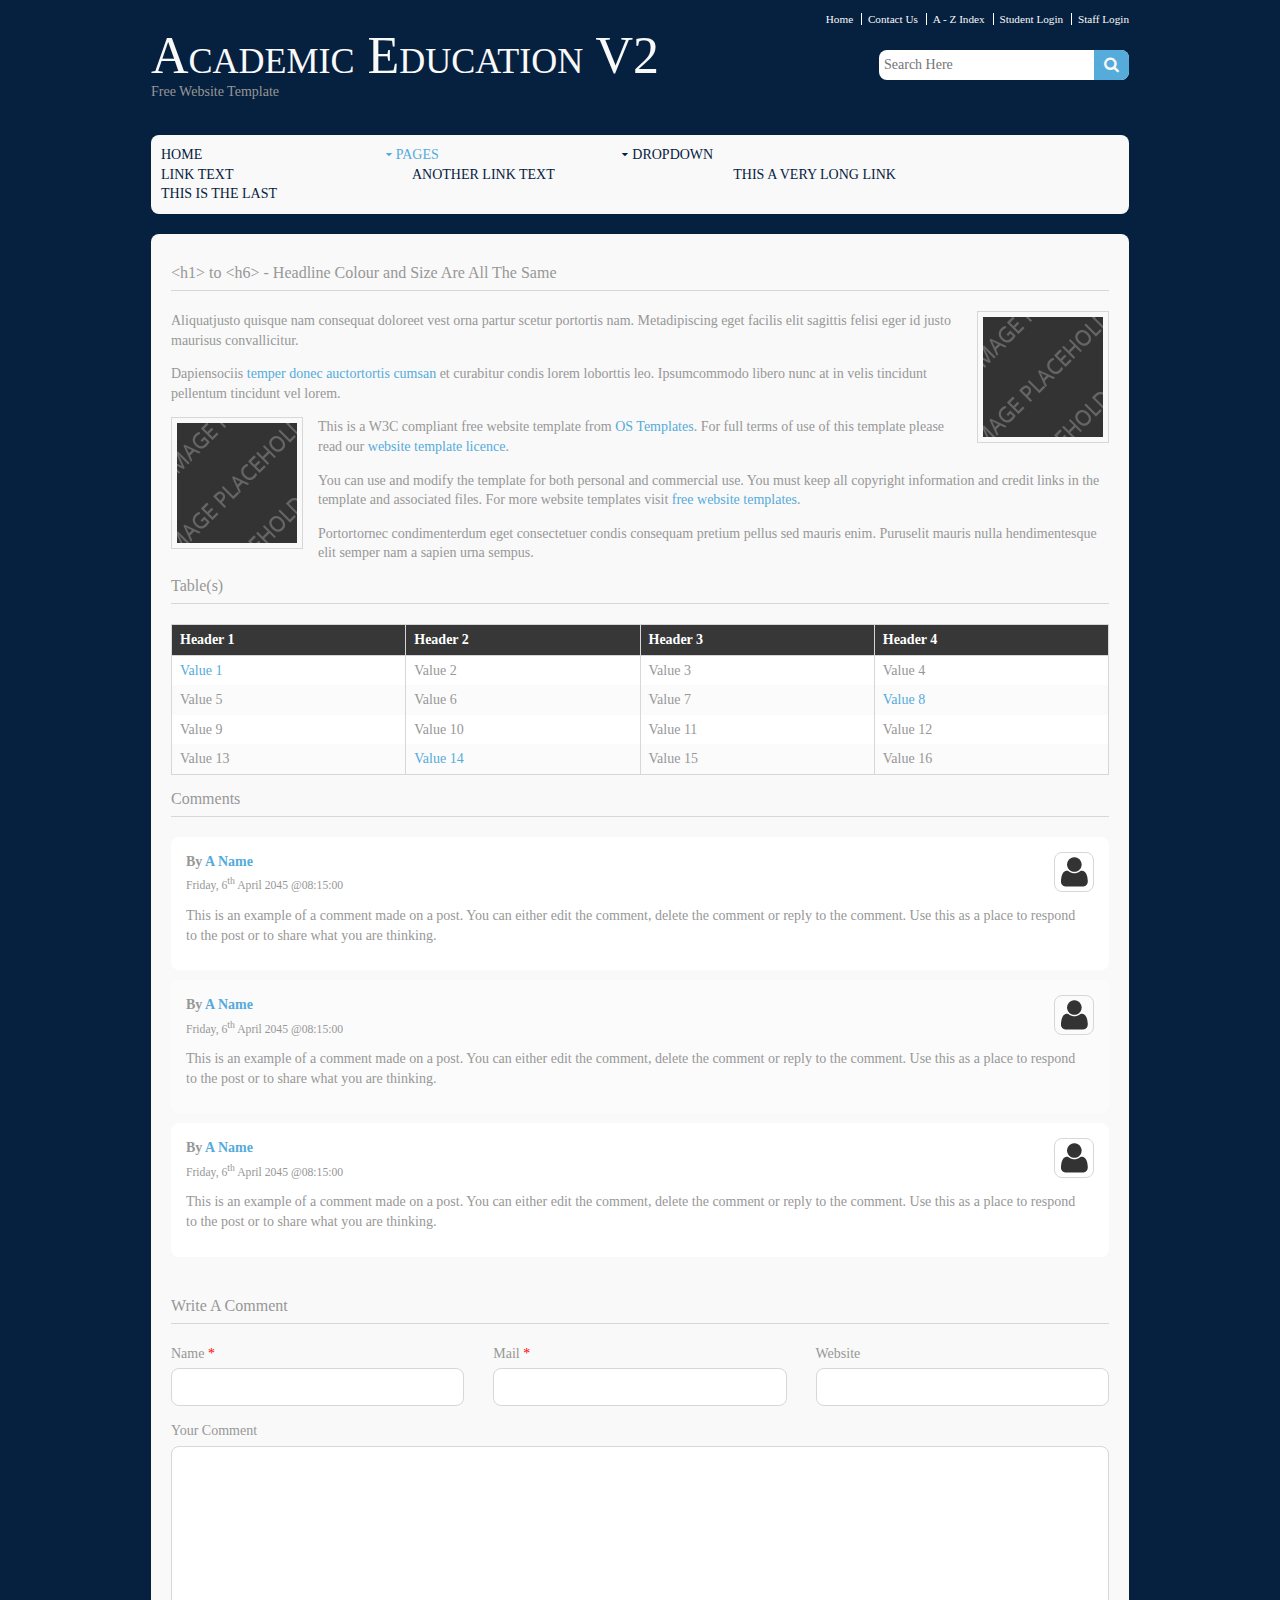
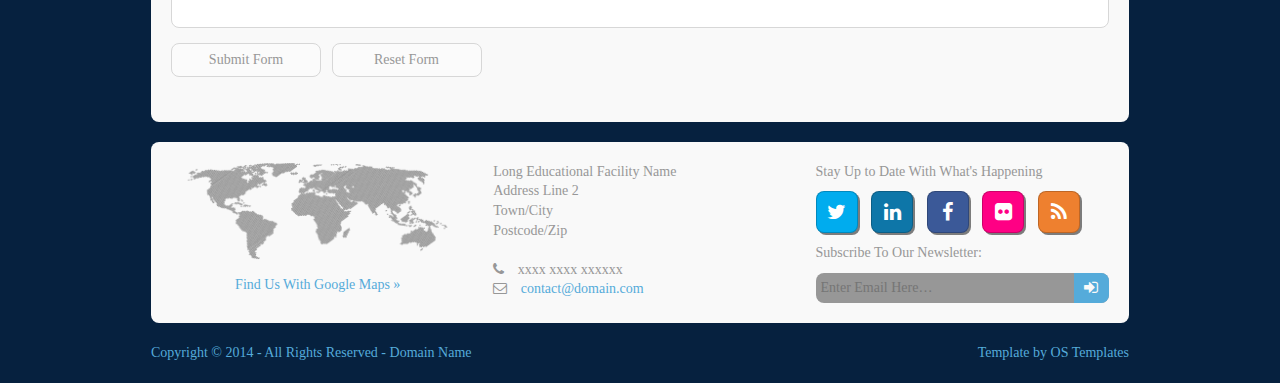
<file: pages/full-width.html>
<!DOCTYPE html>
<!--
Template Name: Academic Education V2
Author: <a href="http://www.os-templates.com/">OS Templates</a>
Author URI: http://www.os-templates.com/
Licence: Free to use under our free template licence terms
Licence URI: http://www.os-templates.com/template-terms
-->
<html>
<head>
<title>Academic Education V2 | Pages | Full Width</title>
<meta charset="utf-8">
<meta name="viewport" content="width=device-width, initial-scale=1.0, maximum-scale=1.0, user-scalable=no">
<link href="../layout/styles/layout.css" rel="stylesheet" type="text/css" media="all">
</head>
<body id="top">
<!-- ################################################################################################ --> 
<!-- ################################################################################################ --> 
<!-- ################################################################################################ -->
<div class="wrapper row0">
  <div id="topbar" class="clear"> 
    <!-- ################################################################################################ -->
    <nav>
      <ul>
        <li><a href="#">Home</a></li>
        <li><a href="#">Contact Us</a></li>
        <li><a href="#">A - Z Index</a></li>
        <li><a href="#">Student Login</a></li>
        <li><a href="#">Staff Login</a></li>
      </ul>
    </nav>
    <!-- ################################################################################################ --> 
  </div>
</div>
<!-- ################################################################################################ --> 
<!-- ################################################################################################ --> 
<!-- ################################################################################################ -->
<div class="wrapper row1">
  <header id="header" class="clear"> 
    <!-- ################################################################################################ -->
    <div id="logo" class="fl_left">
      <h1><a href="../index.html">Academic Education V2</a></h1>
      <p>Free Website Template</p>
    </div>
    <div class="fl_right">
      <form class="clear" method="post" action="#">
        <fieldset>
          <legend>Search:</legend>
          <input type="text" value="" placeholder="Search Here">
          <button class="fa fa-search" type="submit" title="Search"><em>Search</em></button>
        </fieldset>
      </form>
    </div>
    <!-- ################################################################################################ --> 
  </header>
</div>
<!-- ################################################################################################ --> 
<!-- ################################################################################################ --> 
<!-- ################################################################################################ -->
<div class="wrapper row2">
  <div class="rounded">
    <nav id="mainav" class="clear"> 
      <!-- ################################################################################################ -->
      <ul class="clear">
        <li><a href="../index.html">Home</a></li>
        <li class="active"><a class="drop" href="#">Pages</a>
          <ul>
            <li><a href="gallery.html">Gallery</a></li>
            <li><a href="portfolio.html">Portfolio</a></li>
            <li class="active"><a href="full-width.html">Full Width</a></li>
            <li><a href="sidebar-left.html">Sidebar Left</a></li>
            <li><a href="sidebar-left-2.html">Sidebar Left 2</a></li>
            <li><a href="sidebar-right.html">Sidebar Right</a></li>
            <li><a href="sidebar-right-2.html">Sidebar Right 2</a></li>
            <li><a href="basic-grid.html">Basic Grid</a></li>
          </ul>
        </li>
        <li><a class="drop" href="#">Dropdown</a>
          <ul>
            <li><a href="#">Level 2</a></li>
            <li><a class="drop" href="#">Level 2 + Drop</a>
              <ul>
                <li><a href="#">Level 3</a></li>
                <li><a href="#">Level 3</a></li>
              </ul>
            </li>
          </ul>
        </li>
        <li><a href="#">Link Text</a></li>
        <li><a href="#">Another Link Text</a></li>
        <li><a href="#">This a very long link</a></li>
        <li><a href="#">This is the last</a></li>
      </ul>
      <!-- ################################################################################################ --> 
    </nav>
  </div>
</div>
<!-- ################################################################################################ --> 
<!-- ################################################################################################ --> 
<!-- ################################################################################################ -->
<div class="wrapper row3">
  <div class="rounded">
    <main class="container clear"> 
      <!-- main body --> 
      <!-- ################################################################################################ -->
      <h1>&lt;h1&gt; to &lt;h6&gt; - Headline Colour and Size Are All The Same</h1>
      <img class="imgr borderedbox" src="../images/demo/120x120.gif" alt="">
      <p>Aliquatjusto quisque nam consequat doloreet vest orna partur scetur portortis nam. Metadipiscing eget facilis elit sagittis felisi eger id justo maurisus convallicitur.</p>
      <p>Dapiensociis <a href="#">temper donec auctortortis cumsan</a> et curabitur condis lorem loborttis leo. Ipsumcommodo libero nunc at in velis tincidunt pellentum tincidunt vel lorem.</p>
      <img class="imgl borderedbox" src="../images/demo/120x120.gif" alt="">
      <p>This is a W3C compliant free website template from <a href="http://www.os-templates.com/" title="Free Website Templates">OS Templates</a>. For full terms of use of this template please read our <a href="http://www.os-templates.com/template-terms">website template licence</a>.</p>
      <p>You can use and modify the template for both personal and commercial use. You must keep all copyright information and credit links in the template and associated files. For more website templates visit <a href="http://www.os-templates.com/">free website templates</a>.</p>
      <p>Portortornec condimenterdum eget consectetuer condis consequam pretium pellus sed mauris enim. Puruselit mauris nulla hendimentesque elit semper nam a sapien urna sempus.</p>
      <h1>Table(s)</h1>
      <div class="scrollable">
        <table>
          <thead>
            <tr>
              <th>Header 1</th>
              <th>Header 2</th>
              <th>Header 3</th>
              <th>Header 4</th>
            </tr>
          </thead>
          <tbody>
            <tr>
              <td><a href="#">Value 1</a></td>
              <td>Value 2</td>
              <td>Value 3</td>
              <td>Value 4</td>
            </tr>
            <tr>
              <td>Value 5</td>
              <td>Value 6</td>
              <td>Value 7</td>
              <td><a href="#">Value 8</a></td>
            </tr>
            <tr>
              <td>Value 9</td>
              <td>Value 10</td>
              <td>Value 11</td>
              <td>Value 12</td>
            </tr>
            <tr>
              <td>Value 13</td>
              <td><a href="#">Value 14</a></td>
              <td>Value 15</td>
              <td>Value 16</td>
            </tr>
          </tbody>
        </table>
      </div>
      <div id="comments">
        <h2>Comments</h2>
        <ul>
          <li>
            <article>
              <header>
                <figure class="avatar"><img src="../images/demo/avatar.png" alt=""></figure>
                <address>
                By <a href="#">A Name</a>
                </address>
                <time datetime="2045-04-06T08:15+00:00">Friday, 6<sup>th</sup> April 2045 @08:15:00</time>
              </header>
              <div class="comcont">
                <p>This is an example of a comment made on a post. You can either edit the comment, delete the comment or reply to the comment. Use this as a place to respond to the post or to share what you are thinking.</p>
              </div>
            </article>
          </li>
          <li>
            <article>
              <header>
                <figure class="avatar"><img src="../images/demo/avatar.png" alt=""></figure>
                <address>
                By <a href="#">A Name</a>
                </address>
                <time datetime="2045-04-06T08:15+00:00">Friday, 6<sup>th</sup> April 2045 @08:15:00</time>
              </header>
              <div class="comcont">
                <p>This is an example of a comment made on a post. You can either edit the comment, delete the comment or reply to the comment. Use this as a place to respond to the post or to share what you are thinking.</p>
              </div>
            </article>
          </li>
          <li>
            <article>
              <header>
                <figure class="avatar"><img src="../images/demo/avatar.png" alt=""></figure>
                <address>
                By <a href="#">A Name</a>
                </address>
                <time datetime="2045-04-06T08:15+00:00">Friday, 6<sup>th</sup> April 2045 @08:15:00</time>
              </header>
              <div class="comcont">
                <p>This is an example of a comment made on a post. You can either edit the comment, delete the comment or reply to the comment. Use this as a place to respond to the post or to share what you are thinking.</p>
              </div>
            </article>
          </li>
        </ul>
        <h2>Write A Comment</h2>
        <form action="#" method="post">
          <div class="one_third first">
            <label for="name">Name <span>*</span></label>
            <input type="text" name="name" id="name" value="" size="22">
          </div>
          <div class="one_third">
            <label for="email">Mail <span>*</span></label>
            <input type="text" name="email" id="email" value="" size="22">
          </div>
          <div class="one_third">
            <label for="url">Website</label>
            <input type="text" name="url" id="url" value="" size="22">
          </div>
          <div class="block clear">
            <label for="comment">Your Comment</label>
            <textarea name="comment" id="comment" cols="25" rows="10"></textarea>
          </div>
          <div>
            <input name="submit" type="submit" value="Submit Form">
            &nbsp;
            <input name="reset" type="reset" value="Reset Form">
          </div>
        </form>
      </div>
      <!-- ################################################################################################ --> 
      <!-- / main body -->
      <div class="clear"></div>
    </main>
  </div>
</div>
<!-- ################################################################################################ --> 
<!-- ################################################################################################ --> 
<!-- ################################################################################################ -->
<div class="wrapper row4">
  <div class="rounded">
    <footer id="footer" class="clear"> 
      <!-- ################################################################################################ -->
      <div class="one_third first">
        <figure class="center"><img class="btmspace-15" src="../images/demo/worldmap.png" alt="">
          <figcaption><a href="#">Find Us With Google Maps &raquo;</a></figcaption>
        </figure>
      </div>
      <div class="one_third">
        <address>
        Long Educational Facility Name<br>
        Address Line 2<br>
        Town/City<br>
        Postcode/Zip<br>
        <br>
        <i class="fa fa-phone pright-10"></i> xxxx xxxx xxxxxx<br>
        <i class="fa fa-envelope-o pright-10"></i> <a href="#">contact@domain.com</a>
        </address>
      </div>
      <div class="one_third">
        <p class="nospace btmspace-10">Stay Up to Date With What's Happening</p>
        <ul class="faico clear">
          <li><a class="faicon-twitter" href="#"><i class="fa fa-twitter"></i></a></li>
          <li><a class="faicon-linkedin" href="#"><i class="fa fa-linkedin"></i></a></li>
          <li><a class="faicon-facebook" href="#"><i class="fa fa-facebook"></i></a></li>
          <li><a class="faicon-flickr" href="#"><i class="fa fa-flickr"></i></a></li>
          <li><a class="faicon-rss" href="#"><i class="fa fa-rss"></i></a></li>
        </ul>
        <form class="clear" method="post" action="#">
          <fieldset>
            <legend>Subscribe To Our Newsletter:</legend>
            <input type="text" value="" placeholder="Enter Email Here&hellip;">
            <button class="fa fa-sign-in" type="submit" title="Sign Up"><em>Sign Up</em></button>
          </fieldset>
        </form>
      </div>
      <!-- ################################################################################################ --> 
    </footer>
  </div>
</div>
<!-- ################################################################################################ --> 
<!-- ################################################################################################ --> 
<!-- ################################################################################################ -->
<div class="wrapper row5">
  <div id="copyright" class="clear"> 
    <!-- ################################################################################################ -->
    <p class="fl_left">Copyright &copy; 2014 - All Rights Reserved - <a href="#">Domain Name</a></p>
    <p class="fl_right">Template by <a target="_blank" href="http://www.os-templates.com/" title="Free Website Templates">OS Templates</a></p>
    <!-- ################################################################################################ --> 
  </div>
</div>
<!-- JAVASCRIPTS --> 
<script src="../layout/scripts/jquery.min.js"></script> 
<script src="../layout/scripts/jquery.fitvids.min.js"></script> 
<script src="../layout/scripts/jquery.mobilemenu.js"></script>
</body>
</html>
</file>
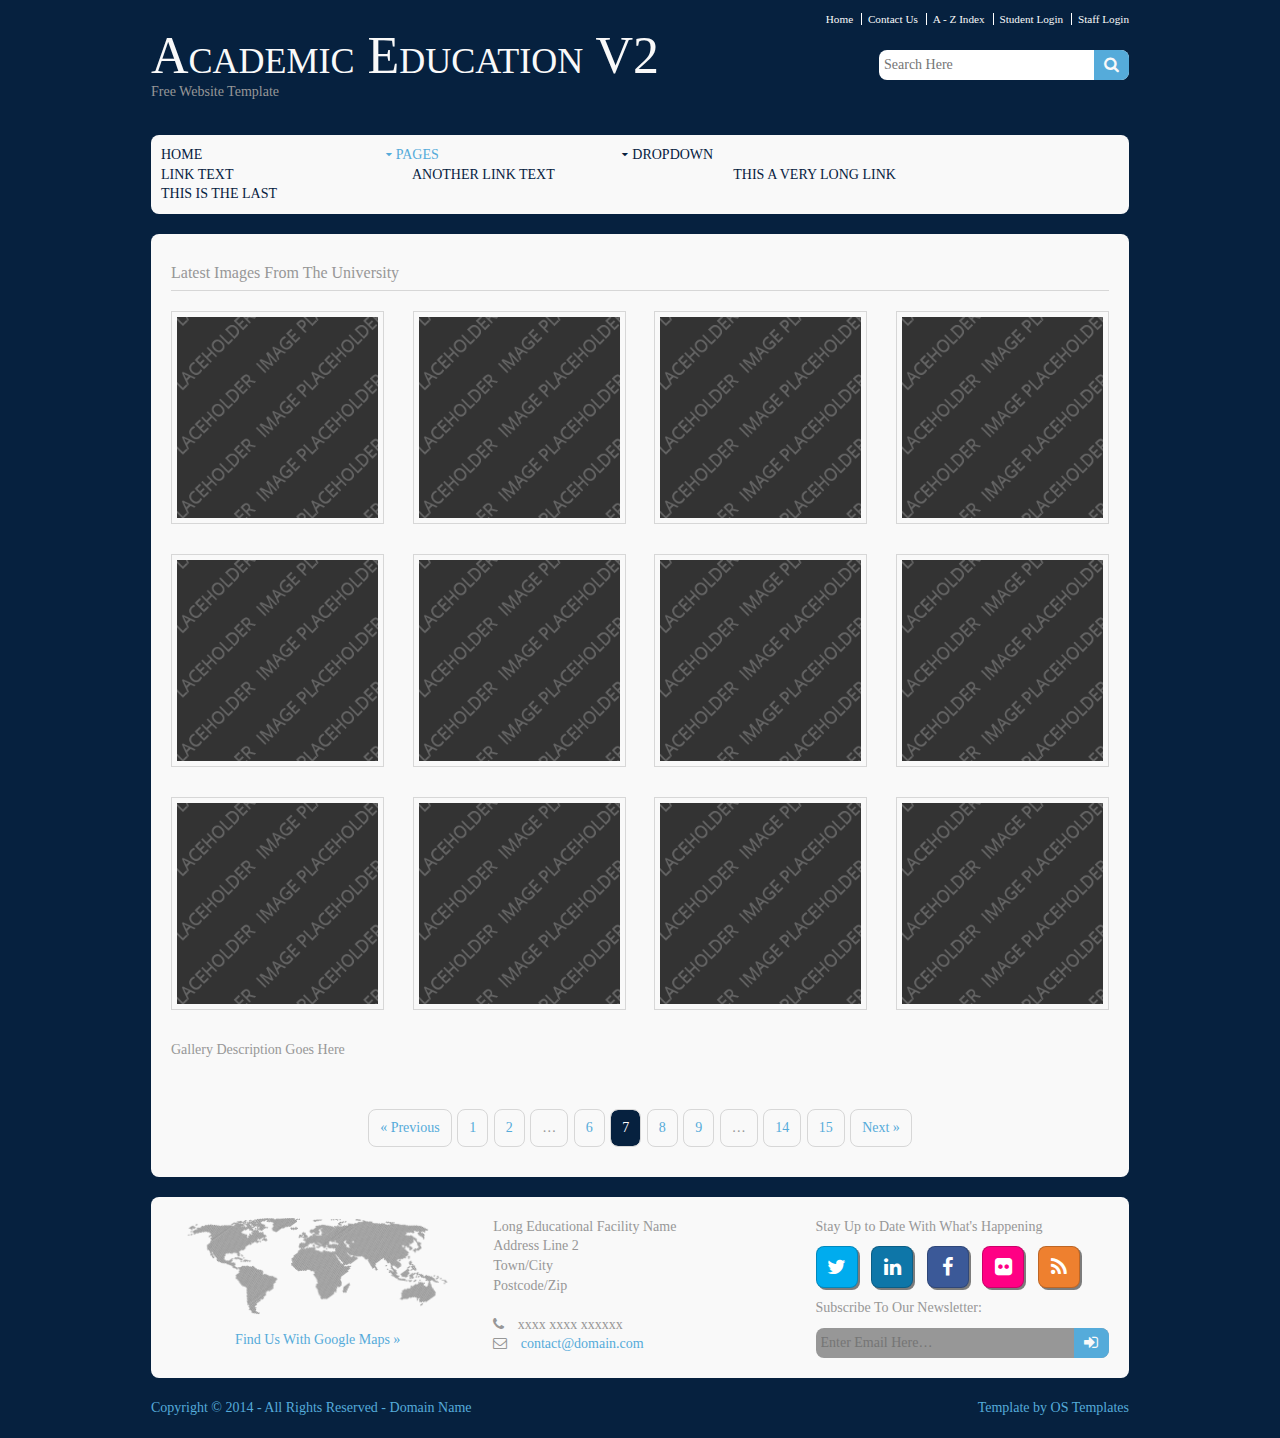
<file: pages/gallery.html>
<!DOCTYPE html>
<!--
Template Name: Academic Education V2
Author: <a href="http://www.os-templates.com/">OS Templates</a>
Author URI: http://www.os-templates.com/
Licence: Free to use under our free template licence terms
Licence URI: http://www.os-templates.com/template-terms
-->
<html>
<head>
<title>Academic Education V2 | Pages | Gallery</title>
<meta charset="utf-8">
<meta name="viewport" content="width=device-width, initial-scale=1.0, maximum-scale=1.0, user-scalable=no">
<link href="../layout/styles/layout.css" rel="stylesheet" type="text/css" media="all">
</head>
<body id="top">
<!-- ################################################################################################ --> 
<!-- ################################################################################################ --> 
<!-- ################################################################################################ -->
<div class="wrapper row0">
  <div id="topbar" class="clear"> 
    <!-- ################################################################################################ -->
    <nav>
      <ul>
        <li><a href="#">Home</a></li>
        <li><a href="#">Contact Us</a></li>
        <li><a href="#">A - Z Index</a></li>
        <li><a href="#">Student Login</a></li>
        <li><a href="#">Staff Login</a></li>
      </ul>
    </nav>
    <!-- ################################################################################################ --> 
  </div>
</div>
<!-- ################################################################################################ --> 
<!-- ################################################################################################ --> 
<!-- ################################################################################################ -->
<div class="wrapper row1">
  <header id="header" class="clear"> 
    <!-- ################################################################################################ -->
    <div id="logo" class="fl_left">
      <h1><a href="../index.html">Academic Education V2</a></h1>
      <p>Free Website Template</p>
    </div>
    <div class="fl_right">
      <form class="clear" method="post" action="#">
        <fieldset>
          <legend>Search:</legend>
          <input type="text" value="" placeholder="Search Here">
          <button class="fa fa-search" type="submit" title="Search"><em>Search</em></button>
        </fieldset>
      </form>
    </div>
    <!-- ################################################################################################ --> 
  </header>
</div>
<!-- ################################################################################################ --> 
<!-- ################################################################################################ --> 
<!-- ################################################################################################ -->
<div class="wrapper row2">
  <div class="rounded">
    <nav id="mainav" class="clear"> 
      <!-- ################################################################################################ -->
      <ul class="clear">
        <li><a href="../index.html">Home</a></li>
        <li class="active"><a class="drop" href="#">Pages</a>
          <ul>
            <li class="active"><a href="gallery.html">Gallery</a></li>
            <li><a href="portfolio.html">Portfolio</a></li>
            <li><a href="full-width.html">Full Width</a></li>
            <li><a href="sidebar-left.html">Sidebar Left</a></li>
            <li><a href="sidebar-left-2.html">Sidebar Left 2</a></li>
            <li><a href="sidebar-right.html">Sidebar Right</a></li>
            <li><a href="sidebar-right-2.html">Sidebar Right 2</a></li>
            <li><a href="basic-grid.html">Basic Grid</a></li>
          </ul>
        </li>
        <li><a class="drop" href="#">Dropdown</a>
          <ul>
            <li><a href="#">Level 2</a></li>
            <li><a class="drop" href="#">Level 2 + Drop</a>
              <ul>
                <li><a href="#">Level 3</a></li>
                <li><a href="#">Level 3</a></li>
              </ul>
            </li>
          </ul>
        </li>
        <li><a href="#">Link Text</a></li>
        <li><a href="#">Another Link Text</a></li>
        <li><a href="#">This a very long link</a></li>
        <li><a href="#">This is the last</a></li>
      </ul>
      <!-- ################################################################################################ --> 
    </nav>
  </div>
</div>
<!-- ################################################################################################ --> 
<!-- ################################################################################################ --> 
<!-- ################################################################################################ -->
<div class="wrapper row3">
  <div class="rounded">
    <main class="container clear"> 
      <!-- main body --> 
      <!-- ################################################################################################ -->
      <div id="gallery">
        <figure>
          <header class="heading">Latest Images From The University</header>
          <ul class="nospace clear">
            <li class="one_quarter first"><a class="nlb" data-lightbox-gallery="gallery1" href="../images/demo/slider/1.png" title="Display Text 1"><img class="borderedbox" src="../images/demo/gallery/1.png" alt=""></a></li>
            <li class="one_quarter"><a class="nlb" data-lightbox-gallery="gallery1" href="../images/demo/slider/2.png" title="Display Text 2"><img class="borderedbox" src="../images/demo/gallery/1.png" alt=""></a></li>
            <li class="one_quarter"><a class="nlb" data-lightbox-gallery="gallery1" href="../images/demo/slider/3.png" title="Display Text 3"><img class="borderedbox" src="../images/demo/gallery/1.png" alt=""></a></li>
            <li class="one_quarter"><a class="nlb" data-lightbox-gallery="gallery1" href="../images/demo/slider/4.png" title="Display Text 4"><img class="borderedbox" src="../images/demo/gallery/1.png" alt=""></a></li>
            <li class="one_quarter first"><a class="nlb" data-lightbox-gallery="gallery1" href="../images/demo/slider/5.png" title="Display Text 5"><img class="borderedbox" src="../images/demo/gallery/1.png" alt=""></a></li>
            <li class="one_quarter"><a class="nlb" data-lightbox-gallery="gallery1" href="../images/demo/slider/1.png" title="Display Text 6"><img class="borderedbox" src="../images/demo/gallery/1.png" alt=""></a></li>
            <li class="one_quarter"><a class="nlb" data-lightbox-gallery="gallery1" href="../images/demo/slider/2.png" title="Display Text 7"><img class="borderedbox" src="../images/demo/gallery/1.png" alt=""></a></li>
            <li class="one_quarter"><a class="nlb" data-lightbox-gallery="gallery1" href="../images/demo/slider/3.png" title="Display Text 8"><img class="borderedbox" src="../images/demo/gallery/1.png" alt=""></a></li>
            <li class="one_quarter first"><a class="nlb" data-lightbox-gallery="gallery1" href="../images/demo/slider/4.png" title="Display Text 9"><img class="borderedbox" src="../images/demo/gallery/1.png" alt=""></a></li>
            <li class="one_quarter"><a class="nlb" data-lightbox-gallery="gallery1" href="../images/demo/slider/5.png" title="Display Text 10"><img class="borderedbox" src="../images/demo/gallery/1.png" alt=""></a></li>
            <li class="one_quarter"><a class="nlb" data-lightbox-gallery="gallery1" href="../images/demo/slider/1.png" title="Display Text 11"><img class="borderedbox" src="../images/demo/gallery/1.png" alt=""></a></li>
            <li class="one_quarter"><a class="nlb" data-lightbox-gallery="gallery1" href="../images/demo/slider/2.png" title="Display Text 12"><img class="borderedbox" src="../images/demo/gallery/1.png" alt=""></a></li>
          </ul>
          <figcaption>Gallery Description Goes Here</figcaption>
        </figure>
      </div>
      <!-- ################################################################################################ --> 
      <!-- ################################################################################################ -->
      <nav class="pagination">
        <ul>
          <li><a href="#">&laquo; Previous</a></li>
          <li><a href="#">1</a></li>
          <li><a href="#">2</a></li>
          <li><strong>&hellip;</strong></li>
          <li><a href="#">6</a></li>
          <li class="current"><strong>7</strong></li>
          <li><a href="#">8</a></li>
          <li><a href="#">9</a></li>
          <li><strong>&hellip;</strong></li>
          <li><a href="#">14</a></li>
          <li><a href="#">15</a></li>
          <li><a href="#">Next &raquo;</a></li>
        </ul>
      </nav>
      <!-- ################################################################################################ --> 
      <!-- / main body -->
      <div class="clear"></div>
    </main>
  </div>
</div>
<!-- ################################################################################################ --> 
<!-- ################################################################################################ --> 
<!-- ################################################################################################ -->
<div class="wrapper row4">
  <div class="rounded">
    <footer id="footer" class="clear"> 
      <!-- ################################################################################################ -->
      <div class="one_third first">
        <figure class="center"><img class="btmspace-15" src="../images/demo/worldmap.png" alt="">
          <figcaption><a href="#">Find Us With Google Maps &raquo;</a></figcaption>
        </figure>
      </div>
      <div class="one_third">
        <address>
        Long Educational Facility Name<br>
        Address Line 2<br>
        Town/City<br>
        Postcode/Zip<br>
        <br>
        <i class="fa fa-phone pright-10"></i> xxxx xxxx xxxxxx<br>
        <i class="fa fa-envelope-o pright-10"></i> <a href="#">contact@domain.com</a>
        </address>
      </div>
      <div class="one_third">
        <p class="nospace btmspace-10">Stay Up to Date With What's Happening</p>
        <ul class="faico clear">
          <li><a class="faicon-twitter" href="#"><i class="fa fa-twitter"></i></a></li>
          <li><a class="faicon-linkedin" href="#"><i class="fa fa-linkedin"></i></a></li>
          <li><a class="faicon-facebook" href="#"><i class="fa fa-facebook"></i></a></li>
          <li><a class="faicon-flickr" href="#"><i class="fa fa-flickr"></i></a></li>
          <li><a class="faicon-rss" href="#"><i class="fa fa-rss"></i></a></li>
        </ul>
        <form class="clear" method="post" action="#">
          <fieldset>
            <legend>Subscribe To Our Newsletter:</legend>
            <input type="text" value="" placeholder="Enter Email Here&hellip;">
            <button class="fa fa-sign-in" type="submit" title="Sign Up"><em>Sign Up</em></button>
          </fieldset>
        </form>
      </div>
      <!-- ################################################################################################ --> 
    </footer>
  </div>
</div>
<!-- ################################################################################################ --> 
<!-- ################################################################################################ --> 
<!-- ################################################################################################ -->
<div class="wrapper row5">
  <div id="copyright" class="clear"> 
    <!-- ################################################################################################ -->
    <p class="fl_left">Copyright &copy; 2014 - All Rights Reserved - <a href="#">Domain Name</a></p>
    <p class="fl_right">Template by <a target="_blank" href="http://www.os-templates.com/" title="Free Website Templates">OS Templates</a></p>
    <!-- ################################################################################################ --> 
  </div>
</div>
<!-- JAVASCRIPTS --> 
<script src="../layout/scripts/jquery.min.js"></script> 
<script src="../layout/scripts/jquery.fitvids.min.js"></script> 
<script src="../layout/scripts/jquery.mobilemenu.js"></script> 
<script src="../layout/scripts/nivo-lightbox/nivo-lightbox.min.js"></script>
</body>
</html>
</file>
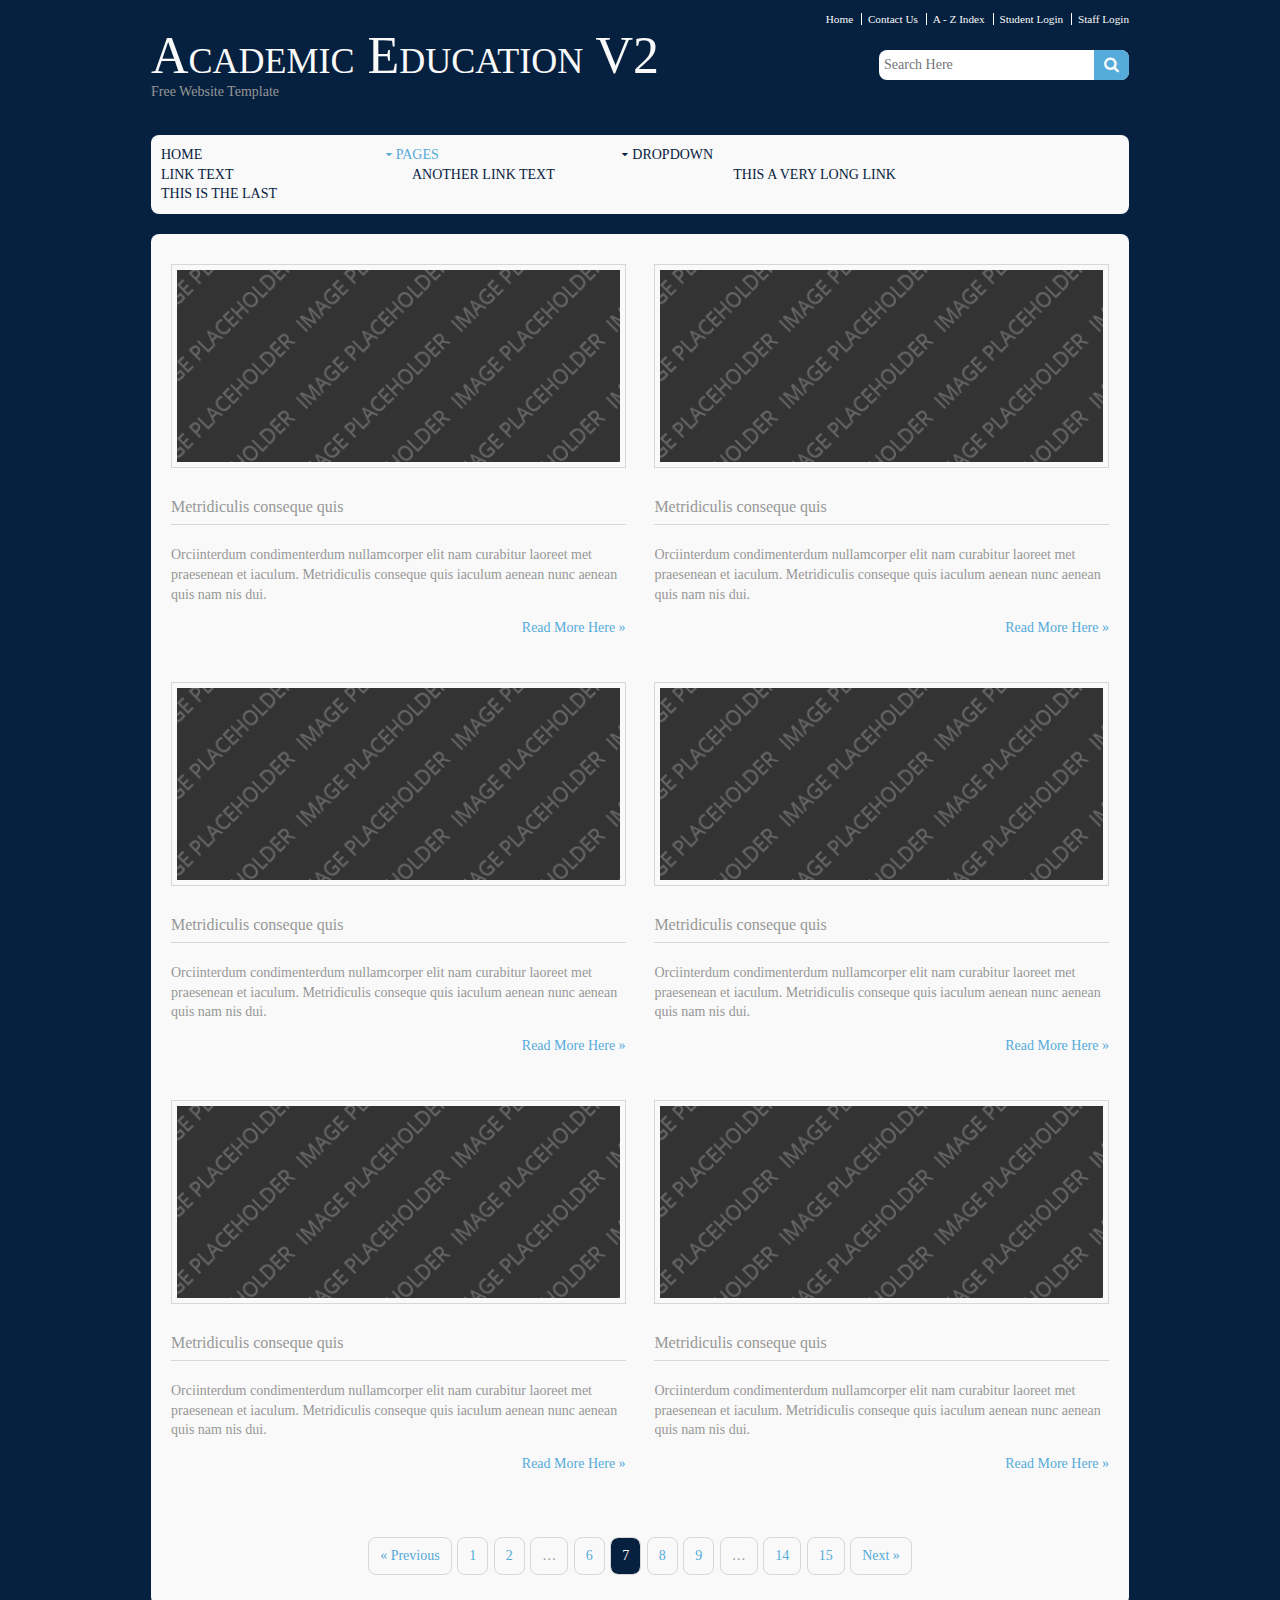
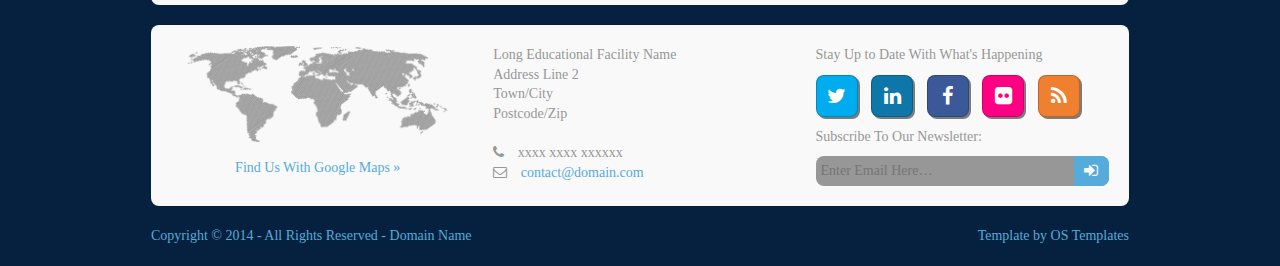
<file: pages/portfolio.html>
<!DOCTYPE html>
<!--
Template Name: Academic Education V2
Author: <a href="http://www.os-templates.com/">OS Templates</a>
Author URI: http://www.os-templates.com/
Licence: Free to use under our free template licence terms
Licence URI: http://www.os-templates.com/template-terms
-->
<html>
<head>
<title>Academic Education V2 | Pages | Portfolio</title>
<meta charset="utf-8">
<meta name="viewport" content="width=device-width, initial-scale=1.0, maximum-scale=1.0, user-scalable=no">
<link href="../layout/styles/layout.css" rel="stylesheet" type="text/css" media="all">
</head>
<body id="top">
<!-- ################################################################################################ --> 
<!-- ################################################################################################ --> 
<!-- ################################################################################################ -->
<div class="wrapper row0">
  <div id="topbar" class="clear"> 
    <!-- ################################################################################################ -->
    <nav>
      <ul>
        <li><a href="#">Home</a></li>
        <li><a href="#">Contact Us</a></li>
        <li><a href="#">A - Z Index</a></li>
        <li><a href="#">Student Login</a></li>
        <li><a href="#">Staff Login</a></li>
      </ul>
    </nav>
    <!-- ################################################################################################ --> 
  </div>
</div>
<!-- ################################################################################################ --> 
<!-- ################################################################################################ --> 
<!-- ################################################################################################ -->
<div class="wrapper row1">
  <header id="header" class="clear"> 
    <!-- ################################################################################################ -->
    <div id="logo" class="fl_left">
      <h1><a href="../index.html">Academic Education V2</a></h1>
      <p>Free Website Template</p>
    </div>
    <div class="fl_right">
      <form class="clear" method="post" action="#">
        <fieldset>
          <legend>Search:</legend>
          <input type="text" value="" placeholder="Search Here">
          <button class="fa fa-search" type="submit" title="Search"><em>Search</em></button>
        </fieldset>
      </form>
    </div>
    <!-- ################################################################################################ --> 
  </header>
</div>
<!-- ################################################################################################ --> 
<!-- ################################################################################################ --> 
<!-- ################################################################################################ -->
<div class="wrapper row2">
  <div class="rounded">
    <nav id="mainav" class="clear"> 
      <!-- ################################################################################################ -->
      <ul class="clear">
        <li><a href="../index.html">Home</a></li>
        <li class="active"><a class="drop" href="#">Pages</a>
          <ul>
            <li><a href="gallery.html">Gallery</a></li>
            <li class="active"><a href="portfolio.html">Portfolio</a></li>
            <li><a href="full-width.html">Full Width</a></li>
            <li><a href="sidebar-left.html">Sidebar Left</a></li>
            <li><a href="sidebar-left-2.html">Sidebar Left 2</a></li>
            <li><a href="sidebar-right.html">Sidebar Right</a></li>
            <li><a href="sidebar-right-2.html">Sidebar Right 2</a></li>
            <li><a href="basic-grid.html">Basic Grid</a></li>
          </ul>
        </li>
        <li><a class="drop" href="#">Dropdown</a>
          <ul>
            <li><a href="#">Level 2</a></li>
            <li><a class="drop" href="#">Level 2 + Drop</a>
              <ul>
                <li><a href="#">Level 3</a></li>
                <li><a href="#">Level 3</a></li>
              </ul>
            </li>
          </ul>
        </li>
        <li><a href="#">Link Text</a></li>
        <li><a href="#">Another Link Text</a></li>
        <li><a href="#">This a very long link</a></li>
        <li><a href="#">This is the last</a></li>
      </ul>
      <!-- ################################################################################################ --> 
    </nav>
  </div>
</div>
<!-- ################################################################################################ --> 
<!-- ################################################################################################ --> 
<!-- ################################################################################################ -->
<div class="wrapper row3">
  <div class="rounded">
    <main class="container clear"> 
      <!-- main body --> 
      <!-- ################################################################################################ -->
      <div id="portfolio">
        <ul class="nospace clear">
          <li class="one_half first">
            <article><img class="borderedbox" src="../images/demo/portfolio/1.png" alt="">
              <h2>Metridiculis conseque quis</h2>
              <p>Orciinterdum condimenterdum nullamcorper elit nam curabitur laoreet met praesenean et iaculum. Metridiculis conseque quis iaculum aenean nunc aenean quis nam nis dui.</p>
              <p class="right"><a href="#">Read More Here &raquo;</a></p>
            </article>
          </li>
          <li class="one_half">
            <article><img class="borderedbox" src="../images/demo/portfolio/1.png" alt="">
              <h2>Metridiculis conseque quis</h2>
              <p>Orciinterdum condimenterdum nullamcorper elit nam curabitur laoreet met praesenean et iaculum. Metridiculis conseque quis iaculum aenean nunc aenean quis nam nis dui.</p>
              <p class="right"><a href="#">Read More Here &raquo;</a></p>
            </article>
          </li>
          <li class="one_half first">
            <article><img class="borderedbox" src="../images/demo/portfolio/1.png" alt="">
              <h2>Metridiculis conseque quis</h2>
              <p>Orciinterdum condimenterdum nullamcorper elit nam curabitur laoreet met praesenean et iaculum. Metridiculis conseque quis iaculum aenean nunc aenean quis nam nis dui.</p>
              <p class="right"><a href="#">Read More Here &raquo;</a></p>
            </article>
          </li>
          <li class="one_half">
            <article><img class="borderedbox" src="../images/demo/portfolio/1.png" alt="">
              <h2>Metridiculis conseque quis</h2>
              <p>Orciinterdum condimenterdum nullamcorper elit nam curabitur laoreet met praesenean et iaculum. Metridiculis conseque quis iaculum aenean nunc aenean quis nam nis dui.</p>
              <p class="right"><a href="#">Read More Here &raquo;</a></p>
            </article>
          </li>
          <li class="one_half first">
            <article><img class="borderedbox" src="../images/demo/portfolio/1.png" alt="">
              <h2>Metridiculis conseque quis</h2>
              <p>Orciinterdum condimenterdum nullamcorper elit nam curabitur laoreet met praesenean et iaculum. Metridiculis conseque quis iaculum aenean nunc aenean quis nam nis dui.</p>
              <p class="right"><a href="#">Read More Here &raquo;</a></p>
            </article>
          </li>
          <li class="one_half">
            <article><img class="borderedbox" src="../images/demo/portfolio/1.png" alt="">
              <h2>Metridiculis conseque quis</h2>
              <p>Orciinterdum condimenterdum nullamcorper elit nam curabitur laoreet met praesenean et iaculum. Metridiculis conseque quis iaculum aenean nunc aenean quis nam nis dui.</p>
              <p class="right"><a href="#">Read More Here &raquo;</a></p>
            </article>
          </li>
        </ul>
      </div>
      <!-- ################################################################################################ --> 
      <!-- ################################################################################################ -->
      <nav class="pagination">
        <ul>
          <li><a href="#">&laquo; Previous</a></li>
          <li><a href="#">1</a></li>
          <li><a href="#">2</a></li>
          <li><strong>&hellip;</strong></li>
          <li><a href="#">6</a></li>
          <li class="current"><strong>7</strong></li>
          <li><a href="#">8</a></li>
          <li><a href="#">9</a></li>
          <li><strong>&hellip;</strong></li>
          <li><a href="#">14</a></li>
          <li><a href="#">15</a></li>
          <li><a href="#">Next &raquo;</a></li>
        </ul>
      </nav>
      <!-- ################################################################################################ --> 
      <!-- / main body -->
      <div class="clear"></div>
    </main>
  </div>
</div>
<!-- ################################################################################################ --> 
<!-- ################################################################################################ --> 
<!-- ################################################################################################ -->
<div class="wrapper row4">
  <div class="rounded">
    <footer id="footer" class="clear"> 
      <!-- ################################################################################################ -->
      <div class="one_third first">
        <figure class="center"><img class="btmspace-15" src="../images/demo/worldmap.png" alt="">
          <figcaption><a href="#">Find Us With Google Maps &raquo;</a></figcaption>
        </figure>
      </div>
      <div class="one_third">
        <address>
        Long Educational Facility Name<br>
        Address Line 2<br>
        Town/City<br>
        Postcode/Zip<br>
        <br>
        <i class="fa fa-phone pright-10"></i> xxxx xxxx xxxxxx<br>
        <i class="fa fa-envelope-o pright-10"></i> <a href="#">contact@domain.com</a>
        </address>
      </div>
      <div class="one_third">
        <p class="nospace btmspace-10">Stay Up to Date With What's Happening</p>
        <ul class="faico clear">
          <li><a class="faicon-twitter" href="#"><i class="fa fa-twitter"></i></a></li>
          <li><a class="faicon-linkedin" href="#"><i class="fa fa-linkedin"></i></a></li>
          <li><a class="faicon-facebook" href="#"><i class="fa fa-facebook"></i></a></li>
          <li><a class="faicon-flickr" href="#"><i class="fa fa-flickr"></i></a></li>
          <li><a class="faicon-rss" href="#"><i class="fa fa-rss"></i></a></li>
        </ul>
        <form class="clear" method="post" action="#">
          <fieldset>
            <legend>Subscribe To Our Newsletter:</legend>
            <input type="text" value="" placeholder="Enter Email Here&hellip;">
            <button class="fa fa-sign-in" type="submit" title="Sign Up"><em>Sign Up</em></button>
          </fieldset>
        </form>
      </div>
      <!-- ################################################################################################ --> 
    </footer>
  </div>
</div>
<!-- ################################################################################################ --> 
<!-- ################################################################################################ --> 
<!-- ################################################################################################ -->
<div class="wrapper row5">
  <div id="copyright" class="clear"> 
    <!-- ################################################################################################ -->
    <p class="fl_left">Copyright &copy; 2014 - All Rights Reserved - <a href="#">Domain Name</a></p>
    <p class="fl_right">Template by <a target="_blank" href="http://www.os-templates.com/" title="Free Website Templates">OS Templates</a></p>
    <!-- ################################################################################################ --> 
  </div>
</div>
<!-- JAVASCRIPTS --> 
<script src="../layout/scripts/jquery.min.js"></script> 
<script src="../layout/scripts/jquery.fitvids.min.js"></script> 
<script src="../layout/scripts/jquery.mobilemenu.js"></script>
</body>
</html>
</file>
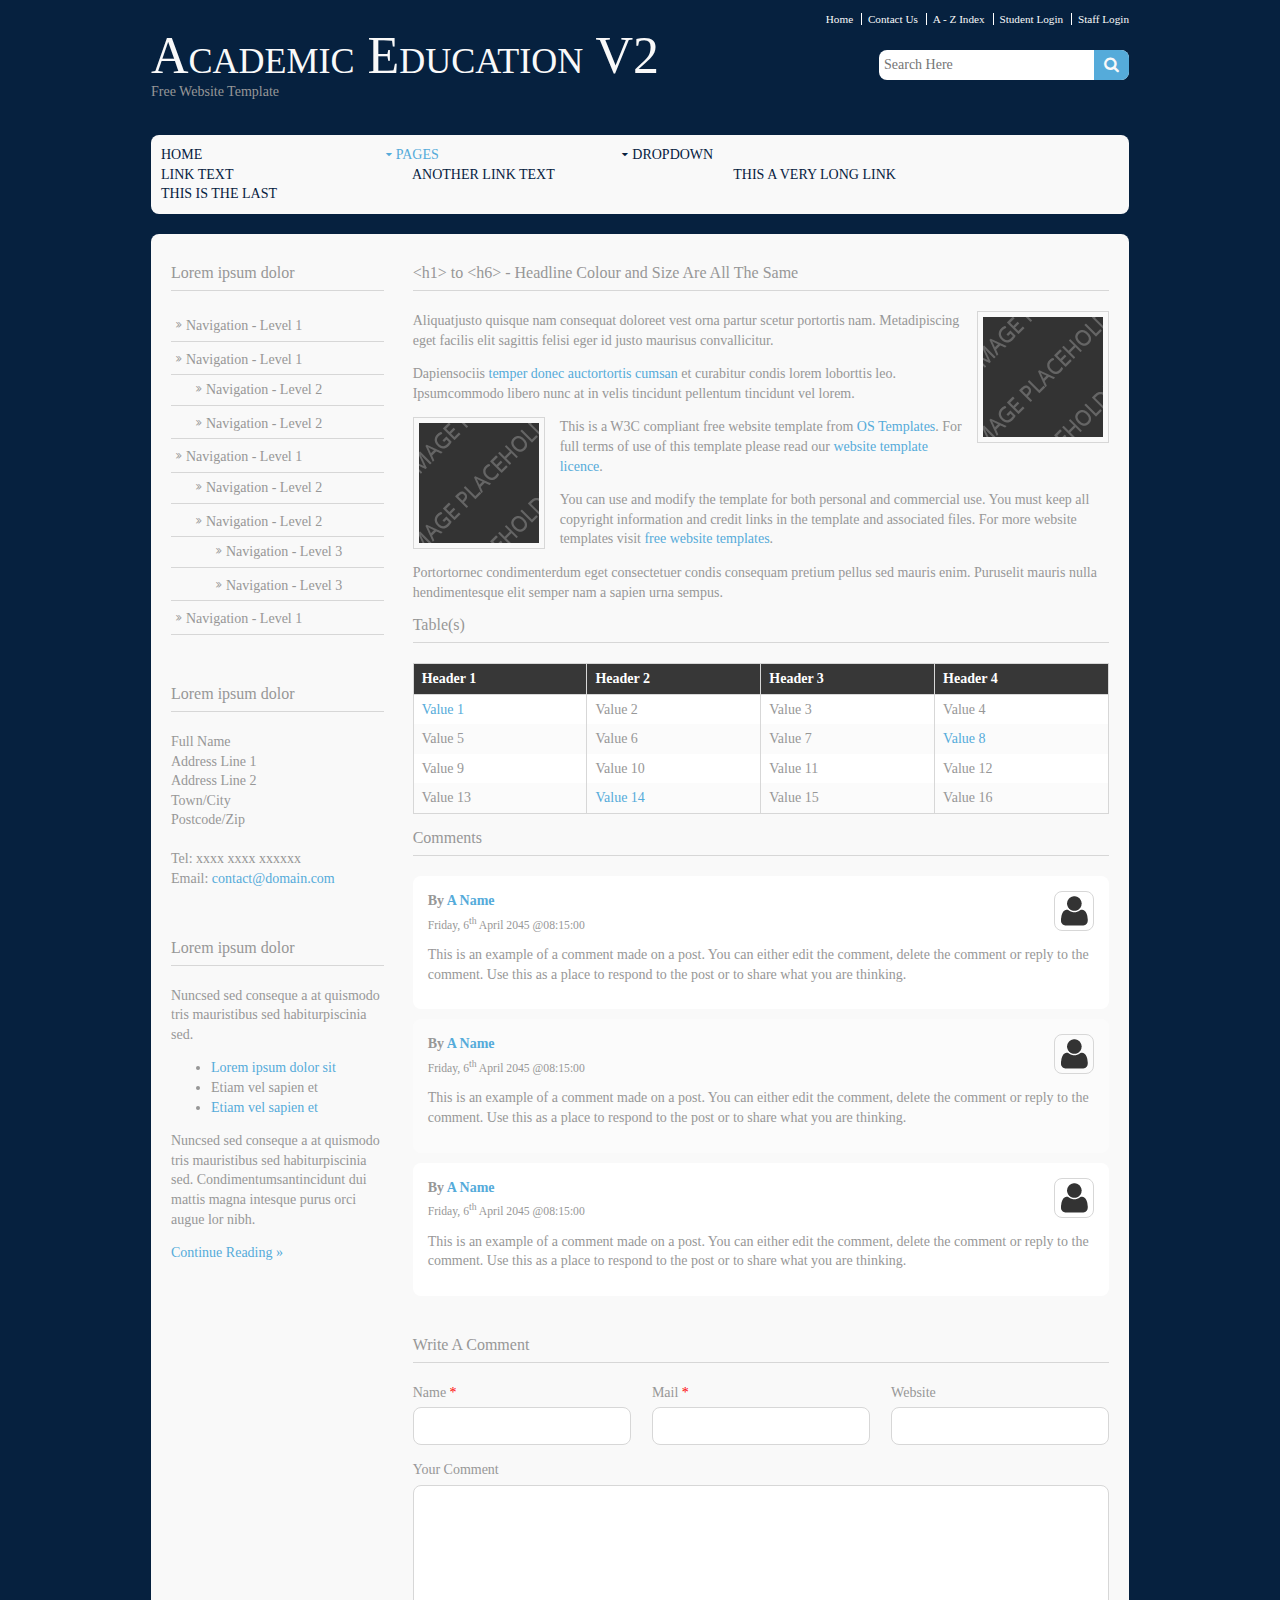
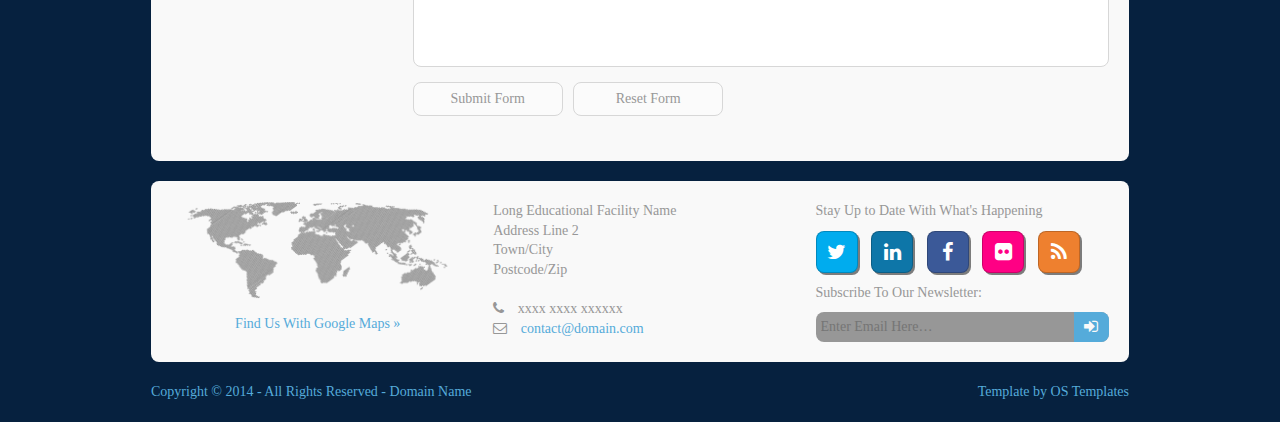
<file: pages/sidebar-left-2.html>
<!DOCTYPE html>
<!--
Template Name: Academic Education V2
Author: <a href="http://www.os-templates.com/">OS Templates</a>
Author URI: http://www.os-templates.com/
Licence: Free to use under our free template licence terms
Licence URI: http://www.os-templates.com/template-terms
-->
<html>
<head>
<title>Academic Education V2 | Pages | Sidebar Left 2</title>
<meta charset="utf-8">
<meta name="viewport" content="width=device-width, initial-scale=1.0, maximum-scale=1.0, user-scalable=no">
<link href="../layout/styles/layout.css" rel="stylesheet" type="text/css" media="all">
</head>
<body id="top">
<!-- ################################################################################################ --> 
<!-- ################################################################################################ --> 
<!-- ################################################################################################ -->
<div class="wrapper row0">
  <div id="topbar" class="clear"> 
    <!-- ################################################################################################ -->
    <nav>
      <ul>
        <li><a href="#">Home</a></li>
        <li><a href="#">Contact Us</a></li>
        <li><a href="#">A - Z Index</a></li>
        <li><a href="#">Student Login</a></li>
        <li><a href="#">Staff Login</a></li>
      </ul>
    </nav>
    <!-- ################################################################################################ --> 
  </div>
</div>
<!-- ################################################################################################ --> 
<!-- ################################################################################################ --> 
<!-- ################################################################################################ -->
<div class="wrapper row1">
  <header id="header" class="clear"> 
    <!-- ################################################################################################ -->
    <div id="logo" class="fl_left">
      <h1><a href="../index.html">Academic Education V2</a></h1>
      <p>Free Website Template</p>
    </div>
    <div class="fl_right">
      <form class="clear" method="post" action="#">
        <fieldset>
          <legend>Search:</legend>
          <input type="text" value="" placeholder="Search Here">
          <button class="fa fa-search" type="submit" title="Search"><em>Search</em></button>
        </fieldset>
      </form>
    </div>
    <!-- ################################################################################################ --> 
  </header>
</div>
<!-- ################################################################################################ --> 
<!-- ################################################################################################ --> 
<!-- ################################################################################################ -->
<div class="wrapper row2">
  <div class="rounded">
    <nav id="mainav" class="clear"> 
      <!-- ################################################################################################ -->
      <ul class="clear">
        <li><a href="../index.html">Home</a></li>
        <li class="active"><a class="drop" href="#">Pages</a>
          <ul>
            <li><a href="gallery.html">Gallery</a></li>
            <li><a href="portfolio.html">Portfolio</a></li>
            <li><a href="full-width.html">Full Width</a></li>
            <li><a href="sidebar-left.html">Sidebar Left</a></li>
            <li class="active"><a href="sidebar-left-2.html">Sidebar Left 2</a></li>
            <li><a href="sidebar-right.html">Sidebar Right</a></li>
            <li><a href="sidebar-right-2.html">Sidebar Right 2</a></li>
            <li><a href="basic-grid.html">Basic Grid</a></li>
          </ul>
        </li>
        <li><a class="drop" href="#">Dropdown</a>
          <ul>
            <li><a href="#">Level 2</a></li>
            <li><a class="drop" href="#">Level 2 + Drop</a>
              <ul>
                <li><a href="#">Level 3</a></li>
                <li><a href="#">Level 3</a></li>
              </ul>
            </li>
          </ul>
        </li>
        <li><a href="#">Link Text</a></li>
        <li><a href="#">Another Link Text</a></li>
        <li><a href="#">This a very long link</a></li>
        <li><a href="#">This is the last</a></li>
      </ul>
      <!-- ################################################################################################ --> 
    </nav>
  </div>
</div>
<!-- ################################################################################################ --> 
<!-- ################################################################################################ --> 
<!-- ################################################################################################ -->
<div class="wrapper row3">
  <div class="rounded">
    <main class="container clear"> 
      <!-- main body --> 
      <!-- ################################################################################################ -->
      <div class="sidebar one_quarter first"> 
        <!-- ################################################################################################ -->
        <h6>Lorem ipsum dolor</h6>
        <nav class="sdb_holder">
          <ul>
            <li><a href="#">Navigation - Level 1</a></li>
            <li><a href="#">Navigation - Level 1</a>
              <ul>
                <li><a href="#">Navigation - Level 2</a></li>
                <li><a href="#">Navigation - Level 2</a></li>
              </ul>
            </li>
            <li><a href="#">Navigation - Level 1</a>
              <ul>
                <li><a href="#">Navigation - Level 2</a></li>
                <li><a href="#">Navigation - Level 2</a>
                  <ul>
                    <li><a href="#">Navigation - Level 3</a></li>
                    <li><a href="#">Navigation - Level 3</a></li>
                  </ul>
                </li>
              </ul>
            </li>
            <li><a href="#">Navigation - Level 1</a></li>
          </ul>
        </nav>
        <div class="sdb_holder">
          <h6>Lorem ipsum dolor</h6>
          <address>
          Full Name<br>
          Address Line 1<br>
          Address Line 2<br>
          Town/City<br>
          Postcode/Zip<br>
          <br>
          Tel: xxxx xxxx xxxxxx<br>
          Email: <a href="#">contact@domain.com</a>
          </address>
        </div>
        <div class="sdb_holder">
          <article>
            <h6>Lorem ipsum dolor</h6>
            <p>Nuncsed sed conseque a at quismodo tris mauristibus sed habiturpiscinia sed.</p>
            <ul>
              <li><a href="#">Lorem ipsum dolor sit</a></li>
              <li>Etiam vel sapien et</li>
              <li><a href="#">Etiam vel sapien et</a></li>
            </ul>
            <p>Nuncsed sed conseque a at quismodo tris mauristibus sed habiturpiscinia sed. Condimentumsantincidunt dui mattis magna intesque purus orci augue lor nibh.</p>
            <p class="more"><a href="#">Continue Reading &raquo;</a></p>
          </article>
        </div>
        <!-- ################################################################################################ --> 
      </div>
      <!-- ################################################################################################ --> 
      <!-- ################################################################################################ -->
      <div id="content" class="three_quarter"> 
        <!-- ################################################################################################ -->
        <h1>&lt;h1&gt; to &lt;h6&gt; - Headline Colour and Size Are All The Same</h1>
        <img class="imgr borderedbox" src="../images/demo/120x120.gif" alt="">
        <p>Aliquatjusto quisque nam consequat doloreet vest orna partur scetur portortis nam. Metadipiscing eget facilis elit sagittis felisi eger id justo maurisus convallicitur.</p>
        <p>Dapiensociis <a href="#">temper donec auctortortis cumsan</a> et curabitur condis lorem loborttis leo. Ipsumcommodo libero nunc at in velis tincidunt pellentum tincidunt vel lorem.</p>
        <img class="imgl borderedbox" src="../images/demo/120x120.gif" alt="">
        <p>This is a W3C compliant free website template from <a href="http://www.os-templates.com/" title="Free Website Templates">OS Templates</a>. For full terms of use of this template please read our <a href="http://www.os-templates.com/template-terms">website template licence</a>.</p>
        <p>You can use and modify the template for both personal and commercial use. You must keep all copyright information and credit links in the template and associated files. For more website templates visit <a href="http://www.os-templates.com/">free website templates</a>.</p>
        <p>Portortornec condimenterdum eget consectetuer condis consequam pretium pellus sed mauris enim. Puruselit mauris nulla hendimentesque elit semper nam a sapien urna sempus.</p>
        <h1>Table(s)</h1>
        <div class="scrollable">
          <table>
            <thead>
              <tr>
                <th>Header 1</th>
                <th>Header 2</th>
                <th>Header 3</th>
                <th>Header 4</th>
              </tr>
            </thead>
            <tbody>
              <tr>
                <td><a href="#">Value 1</a></td>
                <td>Value 2</td>
                <td>Value 3</td>
                <td>Value 4</td>
              </tr>
              <tr>
                <td>Value 5</td>
                <td>Value 6</td>
                <td>Value 7</td>
                <td><a href="#">Value 8</a></td>
              </tr>
              <tr>
                <td>Value 9</td>
                <td>Value 10</td>
                <td>Value 11</td>
                <td>Value 12</td>
              </tr>
              <tr>
                <td>Value 13</td>
                <td><a href="#">Value 14</a></td>
                <td>Value 15</td>
                <td>Value 16</td>
              </tr>
            </tbody>
          </table>
        </div>
        <div id="comments">
          <h2>Comments</h2>
          <ul>
            <li>
              <article>
                <header>
                  <figure class="avatar"><img src="../images/demo/avatar.png" alt=""></figure>
                  <address>
                  By <a href="#">A Name</a>
                  </address>
                  <time datetime="2045-04-06T08:15+00:00">Friday, 6<sup>th</sup> April 2045 @08:15:00</time>
                </header>
                <div class="comcont">
                  <p>This is an example of a comment made on a post. You can either edit the comment, delete the comment or reply to the comment. Use this as a place to respond to the post or to share what you are thinking.</p>
                </div>
              </article>
            </li>
            <li>
              <article>
                <header>
                  <figure class="avatar"><img src="../images/demo/avatar.png" alt=""></figure>
                  <address>
                  By <a href="#">A Name</a>
                  </address>
                  <time datetime="2045-04-06T08:15+00:00">Friday, 6<sup>th</sup> April 2045 @08:15:00</time>
                </header>
                <div class="comcont">
                  <p>This is an example of a comment made on a post. You can either edit the comment, delete the comment or reply to the comment. Use this as a place to respond to the post or to share what you are thinking.</p>
                </div>
              </article>
            </li>
            <li>
              <article>
                <header>
                  <figure class="avatar"><img src="../images/demo/avatar.png" alt=""></figure>
                  <address>
                  By <a href="#">A Name</a>
                  </address>
                  <time datetime="2045-04-06T08:15+00:00">Friday, 6<sup>th</sup> April 2045 @08:15:00</time>
                </header>
                <div class="comcont">
                  <p>This is an example of a comment made on a post. You can either edit the comment, delete the comment or reply to the comment. Use this as a place to respond to the post or to share what you are thinking.</p>
                </div>
              </article>
            </li>
          </ul>
          <h2>Write A Comment</h2>
          <form action="#" method="post">
            <div class="one_third first">
              <label for="name">Name <span>*</span></label>
              <input type="text" name="name" id="name" value="" size="22">
            </div>
            <div class="one_third">
              <label for="email">Mail <span>*</span></label>
              <input type="text" name="email" id="email" value="" size="22">
            </div>
            <div class="one_third">
              <label for="url">Website</label>
              <input type="text" name="url" id="url" value="" size="22">
            </div>
            <div class="block clear">
              <label for="comment">Your Comment</label>
              <textarea name="comment" id="comment" cols="25" rows="10"></textarea>
            </div>
            <div>
              <input name="submit" type="submit" value="Submit Form">
              &nbsp;
              <input name="reset" type="reset" value="Reset Form">
            </div>
          </form>
        </div>
        <!-- ################################################################################################ --> 
      </div>
      <!-- ################################################################################################ --> 
      <!-- / main body -->
      <div class="clear"></div>
    </main>
  </div>
</div>
<!-- ################################################################################################ --> 
<!-- ################################################################################################ --> 
<!-- ################################################################################################ -->
<div class="wrapper row4">
  <div class="rounded">
    <footer id="footer" class="clear"> 
      <!-- ################################################################################################ -->
      <div class="one_third first">
        <figure class="center"><img class="btmspace-15" src="../images/demo/worldmap.png" alt="">
          <figcaption><a href="#">Find Us With Google Maps &raquo;</a></figcaption>
        </figure>
      </div>
      <div class="one_third">
        <address>
        Long Educational Facility Name<br>
        Address Line 2<br>
        Town/City<br>
        Postcode/Zip<br>
        <br>
        <i class="fa fa-phone pright-10"></i> xxxx xxxx xxxxxx<br>
        <i class="fa fa-envelope-o pright-10"></i> <a href="#">contact@domain.com</a>
        </address>
      </div>
      <div class="one_third">
        <p class="nospace btmspace-10">Stay Up to Date With What's Happening</p>
        <ul class="faico clear">
          <li><a class="faicon-twitter" href="#"><i class="fa fa-twitter"></i></a></li>
          <li><a class="faicon-linkedin" href="#"><i class="fa fa-linkedin"></i></a></li>
          <li><a class="faicon-facebook" href="#"><i class="fa fa-facebook"></i></a></li>
          <li><a class="faicon-flickr" href="#"><i class="fa fa-flickr"></i></a></li>
          <li><a class="faicon-rss" href="#"><i class="fa fa-rss"></i></a></li>
        </ul>
        <form class="clear" method="post" action="#">
          <fieldset>
            <legend>Subscribe To Our Newsletter:</legend>
            <input type="text" value="" placeholder="Enter Email Here&hellip;">
            <button class="fa fa-sign-in" type="submit" title="Sign Up"><em>Sign Up</em></button>
          </fieldset>
        </form>
      </div>
      <!-- ################################################################################################ --> 
    </footer>
  </div>
</div>
<!-- ################################################################################################ --> 
<!-- ################################################################################################ --> 
<!-- ################################################################################################ -->
<div class="wrapper row5">
  <div id="copyright" class="clear"> 
    <!-- ################################################################################################ -->
    <p class="fl_left">Copyright &copy; 2014 - All Rights Reserved - <a href="#">Domain Name</a></p>
    <p class="fl_right">Template by <a target="_blank" href="http://www.os-templates.com/" title="Free Website Templates">OS Templates</a></p>
    <!-- ################################################################################################ --> 
  </div>
</div>
<!-- JAVASCRIPTS --> 
<script src="../layout/scripts/jquery.min.js"></script> 
<script src="../layout/scripts/jquery.fitvids.min.js"></script> 
<script src="../layout/scripts/jquery.mobilemenu.js"></script>
</body>
</html>
</file>
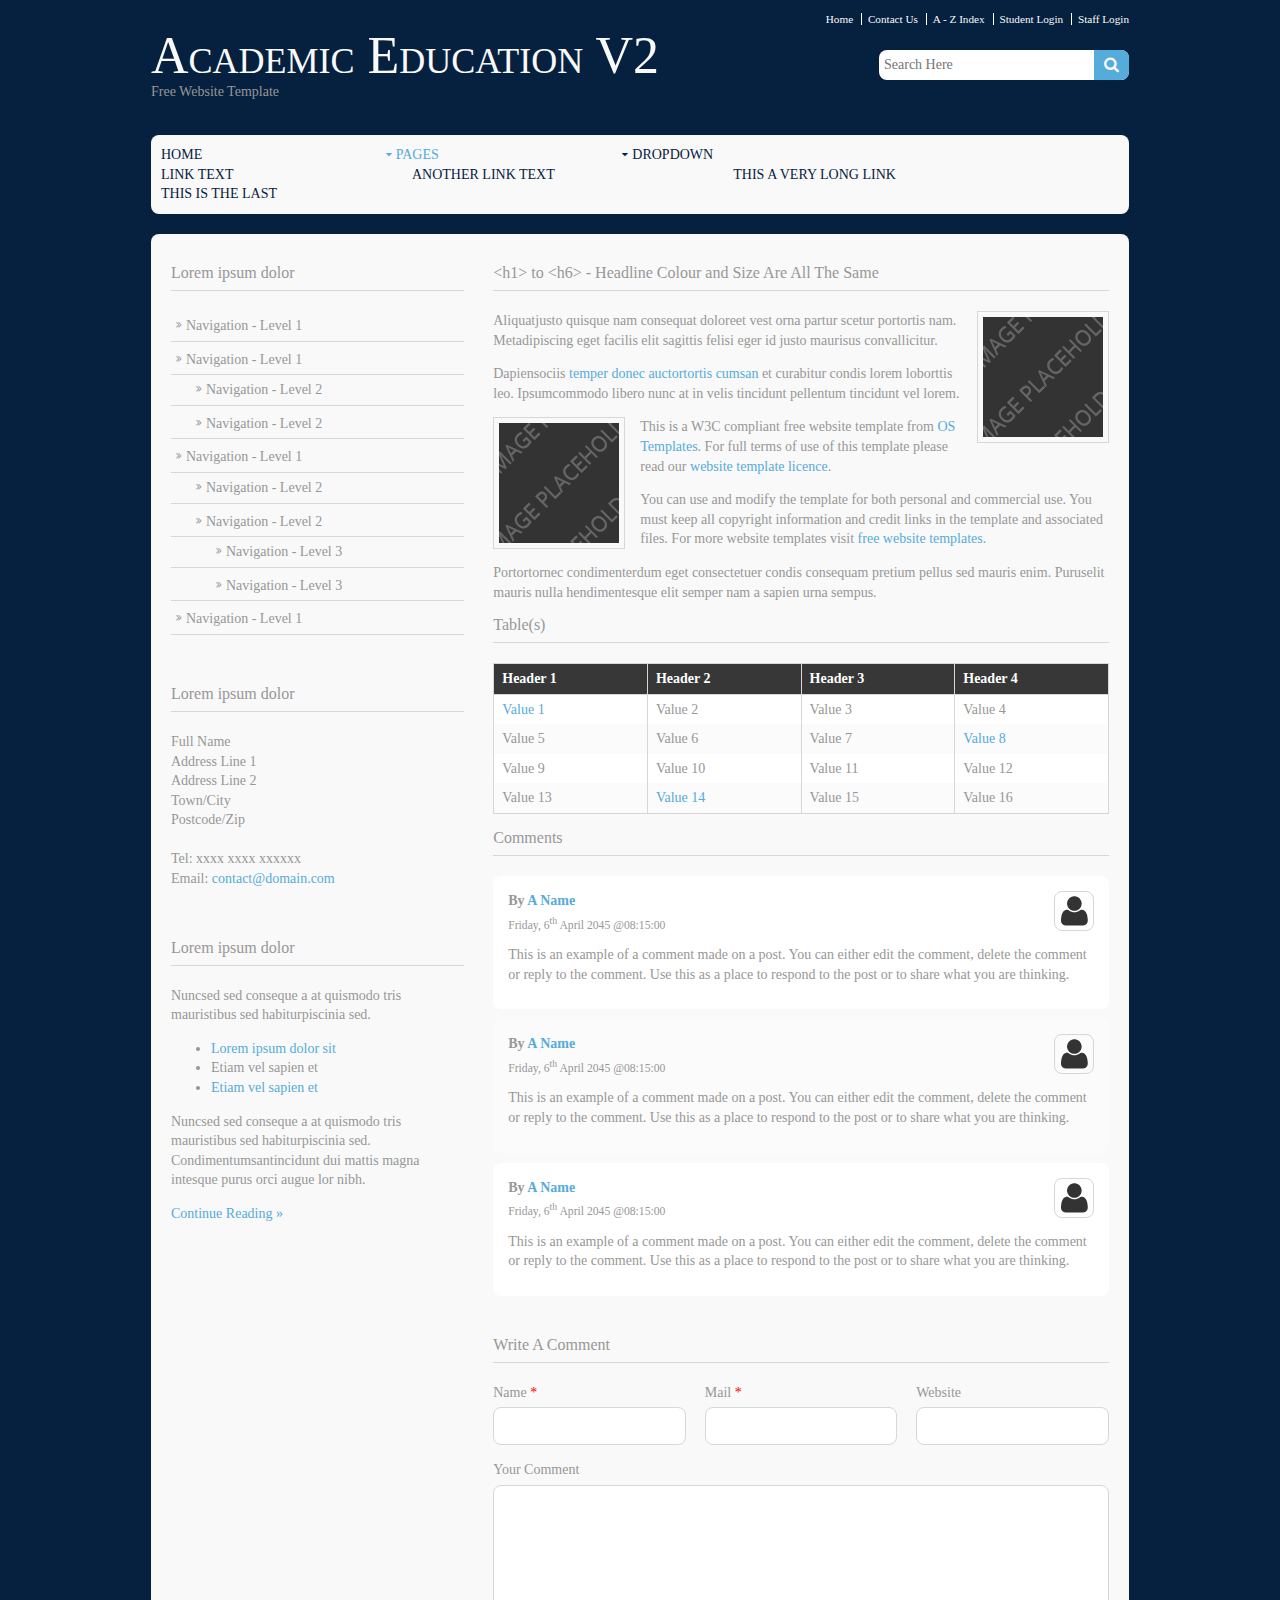
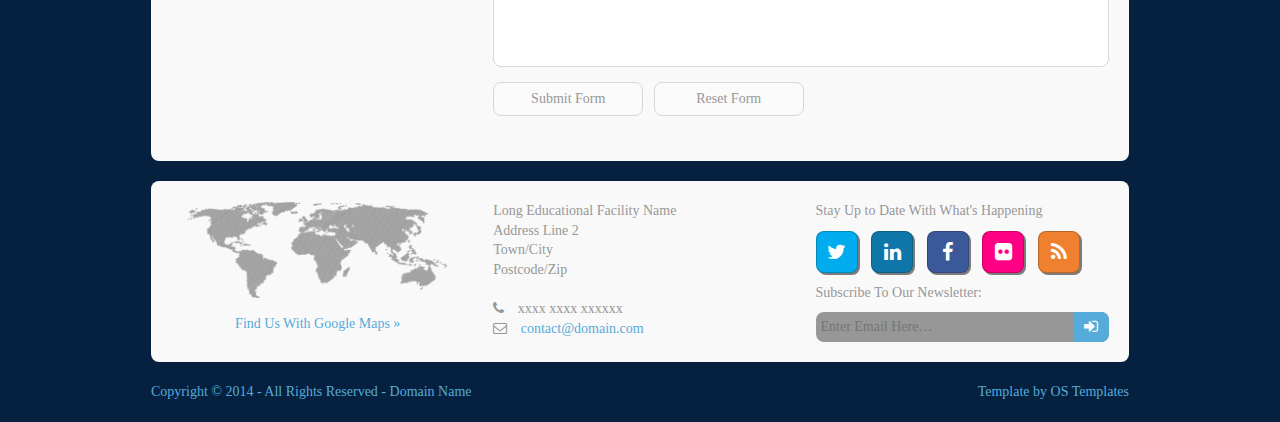
<file: pages/sidebar-left.html>
<!DOCTYPE html>
<!--
Template Name: Academic Education V2
Author: <a href="http://www.os-templates.com/">OS Templates</a>
Author URI: http://www.os-templates.com/
Licence: Free to use under our free template licence terms
Licence URI: http://www.os-templates.com/template-terms
-->
<html>
<head>
<title>Academic Education V2 | Pages | Sidebar Left</title>
<meta charset="utf-8">
<meta name="viewport" content="width=device-width, initial-scale=1.0, maximum-scale=1.0, user-scalable=no">
<link href="../layout/styles/layout.css" rel="stylesheet" type="text/css" media="all">
</head>
<body id="top">
<!-- ################################################################################################ --> 
<!-- ################################################################################################ --> 
<!-- ################################################################################################ -->
<div class="wrapper row0">
  <div id="topbar" class="clear"> 
    <!-- ################################################################################################ -->
    <nav>
      <ul>
        <li><a href="#">Home</a></li>
        <li><a href="#">Contact Us</a></li>
        <li><a href="#">A - Z Index</a></li>
        <li><a href="#">Student Login</a></li>
        <li><a href="#">Staff Login</a></li>
      </ul>
    </nav>
    <!-- ################################################################################################ --> 
  </div>
</div>
<!-- ################################################################################################ --> 
<!-- ################################################################################################ --> 
<!-- ################################################################################################ -->
<div class="wrapper row1">
  <header id="header" class="clear"> 
    <!-- ################################################################################################ -->
    <div id="logo" class="fl_left">
      <h1><a href="../index.html">Academic Education V2</a></h1>
      <p>Free Website Template</p>
    </div>
    <div class="fl_right">
      <form class="clear" method="post" action="#">
        <fieldset>
          <legend>Search:</legend>
          <input type="text" value="" placeholder="Search Here">
          <button class="fa fa-search" type="submit" title="Search"><em>Search</em></button>
        </fieldset>
      </form>
    </div>
    <!-- ################################################################################################ --> 
  </header>
</div>
<!-- ################################################################################################ --> 
<!-- ################################################################################################ --> 
<!-- ################################################################################################ -->
<div class="wrapper row2">
  <div class="rounded">
    <nav id="mainav" class="clear"> 
      <!-- ################################################################################################ -->
      <ul class="clear">
        <li><a href="../index.html">Home</a></li>
        <li class="active"><a class="drop" href="#">Pages</a>
          <ul>
            <li><a href="gallery.html">Gallery</a></li>
            <li><a href="portfolio.html">Portfolio</a></li>
            <li><a href="full-width.html">Full Width</a></li>
            <li class="active"><a href="sidebar-left.html">Sidebar Left</a></li>
            <li><a href="sidebar-left-2.html">Sidebar Left 2</a></li>
            <li><a href="sidebar-right.html">Sidebar Right</a></li>
            <li><a href="sidebar-right-2.html">Sidebar Right 2</a></li>
            <li><a href="basic-grid.html">Basic Grid</a></li>
          </ul>
        </li>
        <li><a class="drop" href="#">Dropdown</a>
          <ul>
            <li><a href="#">Level 2</a></li>
            <li><a class="drop" href="#">Level 2 + Drop</a>
              <ul>
                <li><a href="#">Level 3</a></li>
                <li><a href="#">Level 3</a></li>
              </ul>
            </li>
          </ul>
        </li>
        <li><a href="#">Link Text</a></li>
        <li><a href="#">Another Link Text</a></li>
        <li><a href="#">This a very long link</a></li>
        <li><a href="#">This is the last</a></li>
      </ul>
      <!-- ################################################################################################ --> 
    </nav>
  </div>
</div>
<!-- ################################################################################################ --> 
<!-- ################################################################################################ --> 
<!-- ################################################################################################ -->
<div class="wrapper row3">
  <div class="rounded">
    <main class="container clear"> 
      <!-- main body --> 
      <!-- ################################################################################################ -->
      <div class="sidebar one_third first"> 
        <!-- ################################################################################################ -->
        <h6>Lorem ipsum dolor</h6>
        <nav class="sdb_holder">
          <ul>
            <li><a href="#">Navigation - Level 1</a></li>
            <li><a href="#">Navigation - Level 1</a>
              <ul>
                <li><a href="#">Navigation - Level 2</a></li>
                <li><a href="#">Navigation - Level 2</a></li>
              </ul>
            </li>
            <li><a href="#">Navigation - Level 1</a>
              <ul>
                <li><a href="#">Navigation - Level 2</a></li>
                <li><a href="#">Navigation - Level 2</a>
                  <ul>
                    <li><a href="#">Navigation - Level 3</a></li>
                    <li><a href="#">Navigation - Level 3</a></li>
                  </ul>
                </li>
              </ul>
            </li>
            <li><a href="#">Navigation - Level 1</a></li>
          </ul>
        </nav>
        <div class="sdb_holder">
          <h6>Lorem ipsum dolor</h6>
          <address>
          Full Name<br>
          Address Line 1<br>
          Address Line 2<br>
          Town/City<br>
          Postcode/Zip<br>
          <br>
          Tel: xxxx xxxx xxxxxx<br>
          Email: <a href="#">contact@domain.com</a>
          </address>
        </div>
        <div class="sdb_holder">
          <article>
            <h6>Lorem ipsum dolor</h6>
            <p>Nuncsed sed conseque a at quismodo tris mauristibus sed habiturpiscinia sed.</p>
            <ul>
              <li><a href="#">Lorem ipsum dolor sit</a></li>
              <li>Etiam vel sapien et</li>
              <li><a href="#">Etiam vel sapien et</a></li>
            </ul>
            <p>Nuncsed sed conseque a at quismodo tris mauristibus sed habiturpiscinia sed. Condimentumsantincidunt dui mattis magna intesque purus orci augue lor nibh.</p>
            <p class="more"><a href="#">Continue Reading &raquo;</a></p>
          </article>
        </div>
        <!-- ################################################################################################ --> 
      </div>
      <!-- ################################################################################################ --> 
      <!-- ################################################################################################ -->
      <div id="content" class="two_third"> 
        <!-- ################################################################################################ -->
        <h1>&lt;h1&gt; to &lt;h6&gt; - Headline Colour and Size Are All The Same</h1>
        <img class="imgr borderedbox" src="../images/demo/120x120.gif" alt="">
        <p>Aliquatjusto quisque nam consequat doloreet vest orna partur scetur portortis nam. Metadipiscing eget facilis elit sagittis felisi eger id justo maurisus convallicitur.</p>
        <p>Dapiensociis <a href="#">temper donec auctortortis cumsan</a> et curabitur condis lorem loborttis leo. Ipsumcommodo libero nunc at in velis tincidunt pellentum tincidunt vel lorem.</p>
        <img class="imgl borderedbox" src="../images/demo/120x120.gif" alt="">
        <p>This is a W3C compliant free website template from <a href="http://www.os-templates.com/" title="Free Website Templates">OS Templates</a>. For full terms of use of this template please read our <a href="http://www.os-templates.com/template-terms">website template licence</a>.</p>
        <p>You can use and modify the template for both personal and commercial use. You must keep all copyright information and credit links in the template and associated files. For more website templates visit <a href="http://www.os-templates.com/">free website templates</a>.</p>
        <p>Portortornec condimenterdum eget consectetuer condis consequam pretium pellus sed mauris enim. Puruselit mauris nulla hendimentesque elit semper nam a sapien urna sempus.</p>
        <h1>Table(s)</h1>
        <div class="scrollable">
          <table>
            <thead>
              <tr>
                <th>Header 1</th>
                <th>Header 2</th>
                <th>Header 3</th>
                <th>Header 4</th>
              </tr>
            </thead>
            <tbody>
              <tr>
                <td><a href="#">Value 1</a></td>
                <td>Value 2</td>
                <td>Value 3</td>
                <td>Value 4</td>
              </tr>
              <tr>
                <td>Value 5</td>
                <td>Value 6</td>
                <td>Value 7</td>
                <td><a href="#">Value 8</a></td>
              </tr>
              <tr>
                <td>Value 9</td>
                <td>Value 10</td>
                <td>Value 11</td>
                <td>Value 12</td>
              </tr>
              <tr>
                <td>Value 13</td>
                <td><a href="#">Value 14</a></td>
                <td>Value 15</td>
                <td>Value 16</td>
              </tr>
            </tbody>
          </table>
        </div>
        <div id="comments">
          <h2>Comments</h2>
          <ul>
            <li>
              <article>
                <header>
                  <figure class="avatar"><img src="../images/demo/avatar.png" alt=""></figure>
                  <address>
                  By <a href="#">A Name</a>
                  </address>
                  <time datetime="2045-04-06T08:15+00:00">Friday, 6<sup>th</sup> April 2045 @08:15:00</time>
                </header>
                <div class="comcont">
                  <p>This is an example of a comment made on a post. You can either edit the comment, delete the comment or reply to the comment. Use this as a place to respond to the post or to share what you are thinking.</p>
                </div>
              </article>
            </li>
            <li>
              <article>
                <header>
                  <figure class="avatar"><img src="../images/demo/avatar.png" alt=""></figure>
                  <address>
                  By <a href="#">A Name</a>
                  </address>
                  <time datetime="2045-04-06T08:15+00:00">Friday, 6<sup>th</sup> April 2045 @08:15:00</time>
                </header>
                <div class="comcont">
                  <p>This is an example of a comment made on a post. You can either edit the comment, delete the comment or reply to the comment. Use this as a place to respond to the post or to share what you are thinking.</p>
                </div>
              </article>
            </li>
            <li>
              <article>
                <header>
                  <figure class="avatar"><img src="../images/demo/avatar.png" alt=""></figure>
                  <address>
                  By <a href="#">A Name</a>
                  </address>
                  <time datetime="2045-04-06T08:15+00:00">Friday, 6<sup>th</sup> April 2045 @08:15:00</time>
                </header>
                <div class="comcont">
                  <p>This is an example of a comment made on a post. You can either edit the comment, delete the comment or reply to the comment. Use this as a place to respond to the post or to share what you are thinking.</p>
                </div>
              </article>
            </li>
          </ul>
          <h2>Write A Comment</h2>
          <form action="#" method="post">
            <div class="one_third first">
              <label for="name">Name <span>*</span></label>
              <input type="text" name="name" id="name" value="" size="22">
            </div>
            <div class="one_third">
              <label for="email">Mail <span>*</span></label>
              <input type="text" name="email" id="email" value="" size="22">
            </div>
            <div class="one_third">
              <label for="url">Website</label>
              <input type="text" name="url" id="url" value="" size="22">
            </div>
            <div class="block clear">
              <label for="comment">Your Comment</label>
              <textarea name="comment" id="comment" cols="25" rows="10"></textarea>
            </div>
            <div>
              <input name="submit" type="submit" value="Submit Form">
              &nbsp;
              <input name="reset" type="reset" value="Reset Form">
            </div>
          </form>
        </div>
        <!-- ################################################################################################ --> 
      </div>
      <!-- ################################################################################################ --> 
      <!-- / main body -->
      <div class="clear"></div>
    </main>
  </div>
</div>
<!-- ################################################################################################ --> 
<!-- ################################################################################################ --> 
<!-- ################################################################################################ -->
<div class="wrapper row4">
  <div class="rounded">
    <footer id="footer" class="clear"> 
      <!-- ################################################################################################ -->
      <div class="one_third first">
        <figure class="center"><img class="btmspace-15" src="../images/demo/worldmap.png" alt="">
          <figcaption><a href="#">Find Us With Google Maps &raquo;</a></figcaption>
        </figure>
      </div>
      <div class="one_third">
        <address>
        Long Educational Facility Name<br>
        Address Line 2<br>
        Town/City<br>
        Postcode/Zip<br>
        <br>
        <i class="fa fa-phone pright-10"></i> xxxx xxxx xxxxxx<br>
        <i class="fa fa-envelope-o pright-10"></i> <a href="#">contact@domain.com</a>
        </address>
      </div>
      <div class="one_third">
        <p class="nospace btmspace-10">Stay Up to Date With What's Happening</p>
        <ul class="faico clear">
          <li><a class="faicon-twitter" href="#"><i class="fa fa-twitter"></i></a></li>
          <li><a class="faicon-linkedin" href="#"><i class="fa fa-linkedin"></i></a></li>
          <li><a class="faicon-facebook" href="#"><i class="fa fa-facebook"></i></a></li>
          <li><a class="faicon-flickr" href="#"><i class="fa fa-flickr"></i></a></li>
          <li><a class="faicon-rss" href="#"><i class="fa fa-rss"></i></a></li>
        </ul>
        <form class="clear" method="post" action="#">
          <fieldset>
            <legend>Subscribe To Our Newsletter:</legend>
            <input type="text" value="" placeholder="Enter Email Here&hellip;">
            <button class="fa fa-sign-in" type="submit" title="Sign Up"><em>Sign Up</em></button>
          </fieldset>
        </form>
      </div>
      <!-- ################################################################################################ --> 
    </footer>
  </div>
</div>
<!-- ################################################################################################ --> 
<!-- ################################################################################################ --> 
<!-- ################################################################################################ -->
<div class="wrapper row5">
  <div id="copyright" class="clear"> 
    <!-- ################################################################################################ -->
    <p class="fl_left">Copyright &copy; 2014 - All Rights Reserved - <a href="#">Domain Name</a></p>
    <p class="fl_right">Template by <a target="_blank" href="http://www.os-templates.com/" title="Free Website Templates">OS Templates</a></p>
    <!-- ################################################################################################ --> 
  </div>
</div>
<!-- JAVASCRIPTS --> 
<script src="../layout/scripts/jquery.min.js"></script> 
<script src="../layout/scripts/jquery.fitvids.min.js"></script> 
<script src="../layout/scripts/jquery.mobilemenu.js"></script>
</body>
</html>
</file>
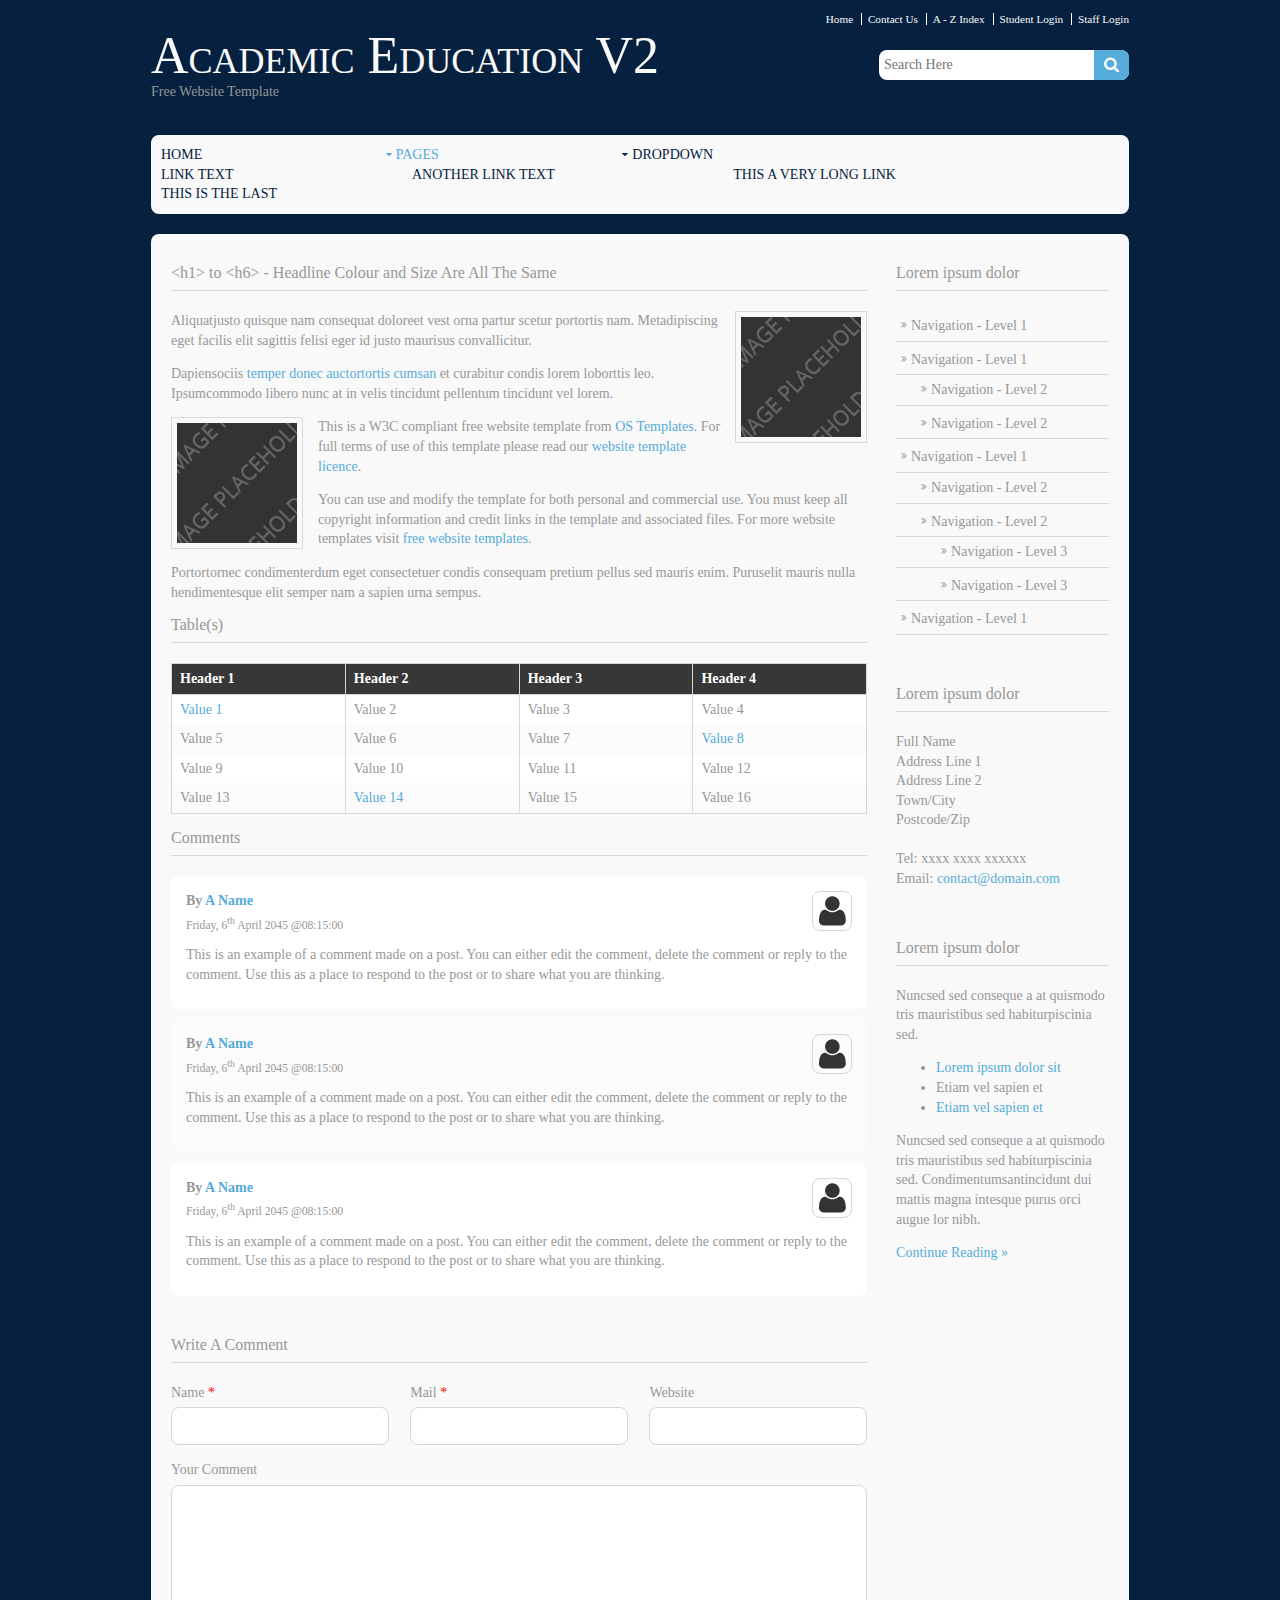
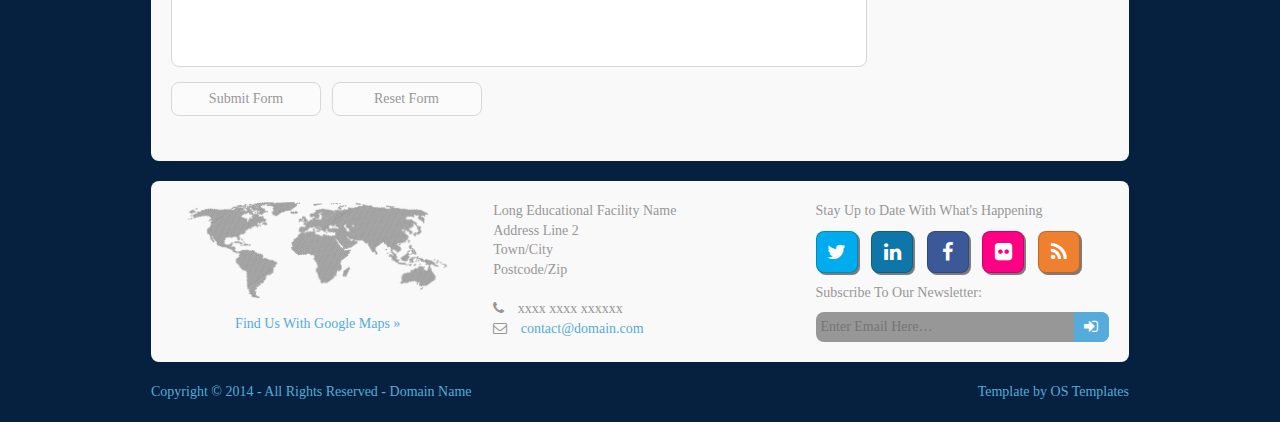
<file: pages/sidebar-right-2.html>
<!DOCTYPE html>
<!--
Template Name: Academic Education V2
Author: <a href="http://www.os-templates.com/">OS Templates</a>
Author URI: http://www.os-templates.com/
Licence: Free to use under our free template licence terms
Licence URI: http://www.os-templates.com/template-terms
-->
<html>
<head>
<title>Academic Education V2 | Pages | Sidebar Right 2</title>
<meta charset="utf-8">
<meta name="viewport" content="width=device-width, initial-scale=1.0, maximum-scale=1.0, user-scalable=no">
<link href="../layout/styles/layout.css" rel="stylesheet" type="text/css" media="all">
</head>
<body id="top">
<!-- ################################################################################################ --> 
<!-- ################################################################################################ --> 
<!-- ################################################################################################ -->
<div class="wrapper row0">
  <div id="topbar" class="clear"> 
    <!-- ################################################################################################ -->
    <nav>
      <ul>
        <li><a href="#">Home</a></li>
        <li><a href="#">Contact Us</a></li>
        <li><a href="#">A - Z Index</a></li>
        <li><a href="#">Student Login</a></li>
        <li><a href="#">Staff Login</a></li>
      </ul>
    </nav>
    <!-- ################################################################################################ --> 
  </div>
</div>
<!-- ################################################################################################ --> 
<!-- ################################################################################################ --> 
<!-- ################################################################################################ -->
<div class="wrapper row1">
  <header id="header" class="clear"> 
    <!-- ################################################################################################ -->
    <div id="logo" class="fl_left">
      <h1><a href="../index.html">Academic Education V2</a></h1>
      <p>Free Website Template</p>
    </div>
    <div class="fl_right">
      <form class="clear" method="post" action="#">
        <fieldset>
          <legend>Search:</legend>
          <input type="text" value="" placeholder="Search Here">
          <button class="fa fa-search" type="submit" title="Search"><em>Search</em></button>
        </fieldset>
      </form>
    </div>
    <!-- ################################################################################################ --> 
  </header>
</div>
<!-- ################################################################################################ --> 
<!-- ################################################################################################ --> 
<!-- ################################################################################################ -->
<div class="wrapper row2">
  <div class="rounded">
    <nav id="mainav" class="clear"> 
      <!-- ################################################################################################ -->
      <ul class="clear">
        <li><a href="../index.html">Home</a></li>
        <li class="active"><a class="drop" href="#">Pages</a>
          <ul>
            <li><a href="gallery.html">Gallery</a></li>
            <li><a href="portfolio.html">Portfolio</a></li>
            <li><a href="full-width.html">Full Width</a></li>
            <li><a href="sidebar-left.html">Sidebar Left</a></li>
            <li><a href="sidebar-left-2.html">Sidebar Left 2</a></li>
            <li><a href="sidebar-right.html">Sidebar Right</a></li>
            <li class="active"><a href="sidebar-right-2.html">Sidebar Right 2</a></li>
            <li><a href="basic-grid.html">Basic Grid</a></li>
          </ul>
        </li>
        <li><a class="drop" href="#">Dropdown</a>
          <ul>
            <li><a href="#">Level 2</a></li>
            <li><a class="drop" href="#">Level 2 + Drop</a>
              <ul>
                <li><a href="#">Level 3</a></li>
                <li><a href="#">Level 3</a></li>
              </ul>
            </li>
          </ul>
        </li>
        <li><a href="#">Link Text</a></li>
        <li><a href="#">Another Link Text</a></li>
        <li><a href="#">This a very long link</a></li>
        <li><a href="#">This is the last</a></li>
      </ul>
      <!-- ################################################################################################ --> 
    </nav>
  </div>
</div>
<!-- ################################################################################################ --> 
<!-- ################################################################################################ --> 
<!-- ################################################################################################ -->
<div class="wrapper row3">
  <div class="rounded">
    <main class="container clear"> 
      <!-- main body --> 
      <!-- ################################################################################################ -->
      <div id="content" class="three_quarter first"> 
        <!-- ################################################################################################ -->
        <h1>&lt;h1&gt; to &lt;h6&gt; - Headline Colour and Size Are All The Same</h1>
        <img class="imgr borderedbox" src="../images/demo/120x120.gif" alt="">
        <p>Aliquatjusto quisque nam consequat doloreet vest orna partur scetur portortis nam. Metadipiscing eget facilis elit sagittis felisi eger id justo maurisus convallicitur.</p>
        <p>Dapiensociis <a href="#">temper donec auctortortis cumsan</a> et curabitur condis lorem loborttis leo. Ipsumcommodo libero nunc at in velis tincidunt pellentum tincidunt vel lorem.</p>
        <img class="imgl borderedbox" src="../images/demo/120x120.gif" alt="">
        <p>This is a W3C compliant free website template from <a href="http://www.os-templates.com/" title="Free Website Templates">OS Templates</a>. For full terms of use of this template please read our <a href="http://www.os-templates.com/template-terms">website template licence</a>.</p>
        <p>You can use and modify the template for both personal and commercial use. You must keep all copyright information and credit links in the template and associated files. For more website templates visit <a href="http://www.os-templates.com/">free website templates</a>.</p>
        <p>Portortornec condimenterdum eget consectetuer condis consequam pretium pellus sed mauris enim. Puruselit mauris nulla hendimentesque elit semper nam a sapien urna sempus.</p>
        <h1>Table(s)</h1>
        <div class="scrollable">
          <table>
            <thead>
              <tr>
                <th>Header 1</th>
                <th>Header 2</th>
                <th>Header 3</th>
                <th>Header 4</th>
              </tr>
            </thead>
            <tbody>
              <tr>
                <td><a href="#">Value 1</a></td>
                <td>Value 2</td>
                <td>Value 3</td>
                <td>Value 4</td>
              </tr>
              <tr>
                <td>Value 5</td>
                <td>Value 6</td>
                <td>Value 7</td>
                <td><a href="#">Value 8</a></td>
              </tr>
              <tr>
                <td>Value 9</td>
                <td>Value 10</td>
                <td>Value 11</td>
                <td>Value 12</td>
              </tr>
              <tr>
                <td>Value 13</td>
                <td><a href="#">Value 14</a></td>
                <td>Value 15</td>
                <td>Value 16</td>
              </tr>
            </tbody>
          </table>
        </div>
        <div id="comments">
          <h2>Comments</h2>
          <ul>
            <li>
              <article>
                <header>
                  <figure class="avatar"><img src="../images/demo/avatar.png" alt=""></figure>
                  <address>
                  By <a href="#">A Name</a>
                  </address>
                  <time datetime="2045-04-06T08:15+00:00">Friday, 6<sup>th</sup> April 2045 @08:15:00</time>
                </header>
                <div class="comcont">
                  <p>This is an example of a comment made on a post. You can either edit the comment, delete the comment or reply to the comment. Use this as a place to respond to the post or to share what you are thinking.</p>
                </div>
              </article>
            </li>
            <li>
              <article>
                <header>
                  <figure class="avatar"><img src="../images/demo/avatar.png" alt=""></figure>
                  <address>
                  By <a href="#">A Name</a>
                  </address>
                  <time datetime="2045-04-06T08:15+00:00">Friday, 6<sup>th</sup> April 2045 @08:15:00</time>
                </header>
                <div class="comcont">
                  <p>This is an example of a comment made on a post. You can either edit the comment, delete the comment or reply to the comment. Use this as a place to respond to the post or to share what you are thinking.</p>
                </div>
              </article>
            </li>
            <li>
              <article>
                <header>
                  <figure class="avatar"><img src="../images/demo/avatar.png" alt=""></figure>
                  <address>
                  By <a href="#">A Name</a>
                  </address>
                  <time datetime="2045-04-06T08:15+00:00">Friday, 6<sup>th</sup> April 2045 @08:15:00</time>
                </header>
                <div class="comcont">
                  <p>This is an example of a comment made on a post. You can either edit the comment, delete the comment or reply to the comment. Use this as a place to respond to the post or to share what you are thinking.</p>
                </div>
              </article>
            </li>
          </ul>
          <h2>Write A Comment</h2>
          <form action="#" method="post">
            <div class="one_third first">
              <label for="name">Name <span>*</span></label>
              <input type="text" name="name" id="name" value="" size="22">
            </div>
            <div class="one_third">
              <label for="email">Mail <span>*</span></label>
              <input type="text" name="email" id="email" value="" size="22">
            </div>
            <div class="one_third">
              <label for="url">Website</label>
              <input type="text" name="url" id="url" value="" size="22">
            </div>
            <div class="block clear">
              <label for="comment">Your Comment</label>
              <textarea name="comment" id="comment" cols="25" rows="10"></textarea>
            </div>
            <div>
              <input name="submit" type="submit" value="Submit Form">
              &nbsp;
              <input name="reset" type="reset" value="Reset Form">
            </div>
          </form>
        </div>
        <!-- ################################################################################################ --> 
      </div>
      <!-- ################################################################################################ --> 
      <!-- ################################################################################################ -->
      <div class="sidebar one_quarter"> 
        <!-- ################################################################################################ -->
        <h6>Lorem ipsum dolor</h6>
        <nav class="sdb_holder">
          <ul>
            <li><a href="#">Navigation - Level 1</a></li>
            <li><a href="#">Navigation - Level 1</a>
              <ul>
                <li><a href="#">Navigation - Level 2</a></li>
                <li><a href="#">Navigation - Level 2</a></li>
              </ul>
            </li>
            <li><a href="#">Navigation - Level 1</a>
              <ul>
                <li><a href="#">Navigation - Level 2</a></li>
                <li><a href="#">Navigation - Level 2</a>
                  <ul>
                    <li><a href="#">Navigation - Level 3</a></li>
                    <li><a href="#">Navigation - Level 3</a></li>
                  </ul>
                </li>
              </ul>
            </li>
            <li><a href="#">Navigation - Level 1</a></li>
          </ul>
        </nav>
        <div class="sdb_holder">
          <h6>Lorem ipsum dolor</h6>
          <address>
          Full Name<br>
          Address Line 1<br>
          Address Line 2<br>
          Town/City<br>
          Postcode/Zip<br>
          <br>
          Tel: xxxx xxxx xxxxxx<br>
          Email: <a href="#">contact@domain.com</a>
          </address>
        </div>
        <div class="sdb_holder">
          <article>
            <h6>Lorem ipsum dolor</h6>
            <p>Nuncsed sed conseque a at quismodo tris mauristibus sed habiturpiscinia sed.</p>
            <ul>
              <li><a href="#">Lorem ipsum dolor sit</a></li>
              <li>Etiam vel sapien et</li>
              <li><a href="#">Etiam vel sapien et</a></li>
            </ul>
            <p>Nuncsed sed conseque a at quismodo tris mauristibus sed habiturpiscinia sed. Condimentumsantincidunt dui mattis magna intesque purus orci augue lor nibh.</p>
            <p class="more"><a href="#">Continue Reading &raquo;</a></p>
          </article>
        </div>
        <!-- ################################################################################################ --> 
      </div>
      <!-- ################################################################################################ --> 
      <!-- / main body -->
      <div class="clear"></div>
    </main>
  </div>
</div>
<!-- ################################################################################################ --> 
<!-- ################################################################################################ --> 
<!-- ################################################################################################ -->
<div class="wrapper row4">
  <div class="rounded">
    <footer id="footer" class="clear"> 
      <!-- ################################################################################################ -->
      <div class="one_third first">
        <figure class="center"><img class="btmspace-15" src="../images/demo/worldmap.png" alt="">
          <figcaption><a href="#">Find Us With Google Maps &raquo;</a></figcaption>
        </figure>
      </div>
      <div class="one_third">
        <address>
        Long Educational Facility Name<br>
        Address Line 2<br>
        Town/City<br>
        Postcode/Zip<br>
        <br>
        <i class="fa fa-phone pright-10"></i> xxxx xxxx xxxxxx<br>
        <i class="fa fa-envelope-o pright-10"></i> <a href="#">contact@domain.com</a>
        </address>
      </div>
      <div class="one_third">
        <p class="nospace btmspace-10">Stay Up to Date With What's Happening</p>
        <ul class="faico clear">
          <li><a class="faicon-twitter" href="#"><i class="fa fa-twitter"></i></a></li>
          <li><a class="faicon-linkedin" href="#"><i class="fa fa-linkedin"></i></a></li>
          <li><a class="faicon-facebook" href="#"><i class="fa fa-facebook"></i></a></li>
          <li><a class="faicon-flickr" href="#"><i class="fa fa-flickr"></i></a></li>
          <li><a class="faicon-rss" href="#"><i class="fa fa-rss"></i></a></li>
        </ul>
        <form class="clear" method="post" action="#">
          <fieldset>
            <legend>Subscribe To Our Newsletter:</legend>
            <input type="text" value="" placeholder="Enter Email Here&hellip;">
            <button class="fa fa-sign-in" type="submit" title="Sign Up"><em>Sign Up</em></button>
          </fieldset>
        </form>
      </div>
      <!-- ################################################################################################ --> 
    </footer>
  </div>
</div>
<!-- ################################################################################################ --> 
<!-- ################################################################################################ --> 
<!-- ################################################################################################ -->
<div class="wrapper row5">
  <div id="copyright" class="clear"> 
    <!-- ################################################################################################ -->
    <p class="fl_left">Copyright &copy; 2014 - All Rights Reserved - <a href="#">Domain Name</a></p>
    <p class="fl_right">Template by <a target="_blank" href="http://www.os-templates.com/" title="Free Website Templates">OS Templates</a></p>
    <!-- ################################################################################################ --> 
  </div>
</div>
<!-- JAVASCRIPTS --> 
<script src="../layout/scripts/jquery.min.js"></script> 
<script src="../layout/scripts/jquery.fitvids.min.js"></script> 
<script src="../layout/scripts/jquery.mobilemenu.js"></script>
</body>
</html>
</file>
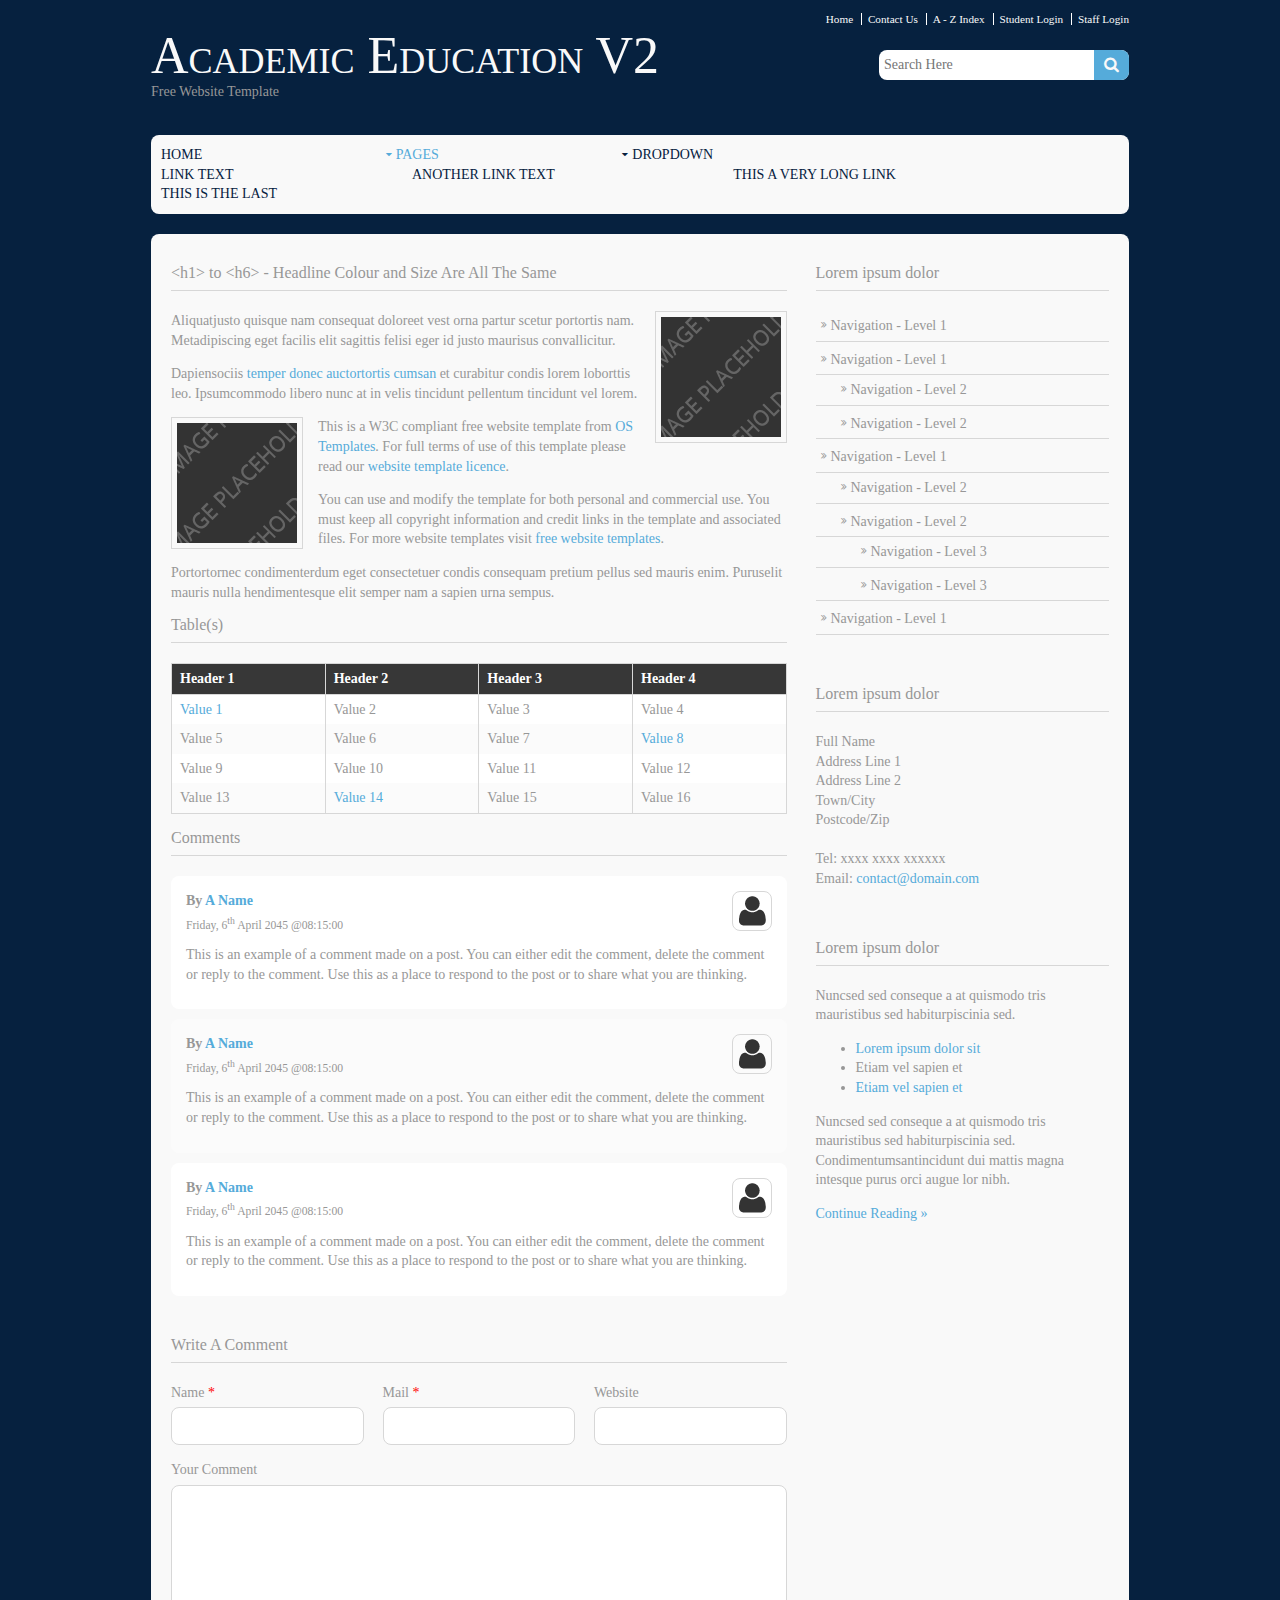
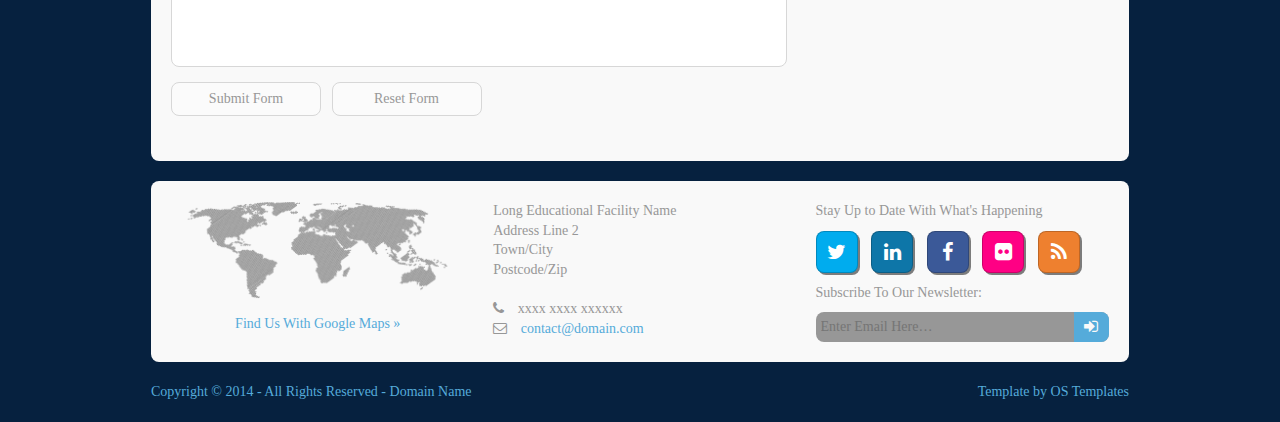
<file: pages/sidebar-right.html>
<!DOCTYPE html>
<!--
Template Name: Academic Education V2
Author: <a href="http://www.os-templates.com/">OS Templates</a>
Author URI: http://www.os-templates.com/
Licence: Free to use under our free template licence terms
Licence URI: http://www.os-templates.com/template-terms
-->
<html>
<head>
<title>Academic Education V2 | Pages | Sidebar Right</title>
<meta charset="utf-8">
<meta name="viewport" content="width=device-width, initial-scale=1.0, maximum-scale=1.0, user-scalable=no">
<link href="../layout/styles/layout.css" rel="stylesheet" type="text/css" media="all">
</head>
<body id="top">
<!-- ################################################################################################ --> 
<!-- ################################################################################################ --> 
<!-- ################################################################################################ -->
<div class="wrapper row0">
  <div id="topbar" class="clear"> 
    <!-- ################################################################################################ -->
    <nav>
      <ul>
        <li><a href="#">Home</a></li>
        <li><a href="#">Contact Us</a></li>
        <li><a href="#">A - Z Index</a></li>
        <li><a href="#">Student Login</a></li>
        <li><a href="#">Staff Login</a></li>
      </ul>
    </nav>
    <!-- ################################################################################################ --> 
  </div>
</div>
<!-- ################################################################################################ --> 
<!-- ################################################################################################ --> 
<!-- ################################################################################################ -->
<div class="wrapper row1">
  <header id="header" class="clear"> 
    <!-- ################################################################################################ -->
    <div id="logo" class="fl_left">
      <h1><a href="../index.html">Academic Education V2</a></h1>
      <p>Free Website Template</p>
    </div>
    <div class="fl_right">
      <form class="clear" method="post" action="#">
        <fieldset>
          <legend>Search:</legend>
          <input type="text" value="" placeholder="Search Here">
          <button class="fa fa-search" type="submit" title="Search"><em>Search</em></button>
        </fieldset>
      </form>
    </div>
    <!-- ################################################################################################ --> 
  </header>
</div>
<!-- ################################################################################################ --> 
<!-- ################################################################################################ --> 
<!-- ################################################################################################ -->
<div class="wrapper row2">
  <div class="rounded">
    <nav id="mainav" class="clear"> 
      <!-- ################################################################################################ -->
      <ul class="clear">
        <li><a href="../index.html">Home</a></li>
        <li class="active"><a class="drop" href="#">Pages</a>
          <ul>
            <li><a href="gallery.html">Gallery</a></li>
            <li><a href="portfolio.html">Portfolio</a></li>
            <li><a href="full-width.html">Full Width</a></li>
            <li><a href="sidebar-left.html">Sidebar Left</a></li>
            <li><a href="sidebar-left-2.html">Sidebar Left 2</a></li>
            <li class="active"><a href="sidebar-right.html">Sidebar Right</a></li>
            <li><a href="sidebar-right-2.html">Sidebar Right 2</a></li>
            <li><a href="basic-grid.html">Basic Grid</a></li>
          </ul>
        </li>
        <li><a class="drop" href="#">Dropdown</a>
          <ul>
            <li><a href="#">Level 2</a></li>
            <li><a class="drop" href="#">Level 2 + Drop</a>
              <ul>
                <li><a href="#">Level 3</a></li>
                <li><a href="#">Level 3</a></li>
              </ul>
            </li>
          </ul>
        </li>
        <li><a href="#">Link Text</a></li>
        <li><a href="#">Another Link Text</a></li>
        <li><a href="#">This a very long link</a></li>
        <li><a href="#">This is the last</a></li>
      </ul>
      <!-- ################################################################################################ --> 
    </nav>
  </div>
</div>
<!-- ################################################################################################ --> 
<!-- ################################################################################################ --> 
<!-- ################################################################################################ -->
<div class="wrapper row3">
  <div class="rounded">
    <main class="container clear"> 
      <!-- main body --> 
      <!-- ################################################################################################ -->
      <div id="content" class="two_third first"> 
        <!-- ################################################################################################ -->
        <h1>&lt;h1&gt; to &lt;h6&gt; - Headline Colour and Size Are All The Same</h1>
        <img class="imgr borderedbox" src="../images/demo/120x120.gif" alt="">
        <p>Aliquatjusto quisque nam consequat doloreet vest orna partur scetur portortis nam. Metadipiscing eget facilis elit sagittis felisi eger id justo maurisus convallicitur.</p>
        <p>Dapiensociis <a href="#">temper donec auctortortis cumsan</a> et curabitur condis lorem loborttis leo. Ipsumcommodo libero nunc at in velis tincidunt pellentum tincidunt vel lorem.</p>
        <img class="imgl borderedbox" src="../images/demo/120x120.gif" alt="">
        <p>This is a W3C compliant free website template from <a href="http://www.os-templates.com/" title="Free Website Templates">OS Templates</a>. For full terms of use of this template please read our <a href="http://www.os-templates.com/template-terms">website template licence</a>.</p>
        <p>You can use and modify the template for both personal and commercial use. You must keep all copyright information and credit links in the template and associated files. For more website templates visit <a href="http://www.os-templates.com/">free website templates</a>.</p>
        <p>Portortornec condimenterdum eget consectetuer condis consequam pretium pellus sed mauris enim. Puruselit mauris nulla hendimentesque elit semper nam a sapien urna sempus.</p>
        <h1>Table(s)</h1>
        <div class="scrollable">
          <table>
            <thead>
              <tr>
                <th>Header 1</th>
                <th>Header 2</th>
                <th>Header 3</th>
                <th>Header 4</th>
              </tr>
            </thead>
            <tbody>
              <tr>
                <td><a href="#">Value 1</a></td>
                <td>Value 2</td>
                <td>Value 3</td>
                <td>Value 4</td>
              </tr>
              <tr>
                <td>Value 5</td>
                <td>Value 6</td>
                <td>Value 7</td>
                <td><a href="#">Value 8</a></td>
              </tr>
              <tr>
                <td>Value 9</td>
                <td>Value 10</td>
                <td>Value 11</td>
                <td>Value 12</td>
              </tr>
              <tr>
                <td>Value 13</td>
                <td><a href="#">Value 14</a></td>
                <td>Value 15</td>
                <td>Value 16</td>
              </tr>
            </tbody>
          </table>
        </div>
        <div id="comments">
          <h2>Comments</h2>
          <ul>
            <li>
              <article>
                <header>
                  <figure class="avatar"><img src="../images/demo/avatar.png" alt=""></figure>
                  <address>
                  By <a href="#">A Name</a>
                  </address>
                  <time datetime="2045-04-06T08:15+00:00">Friday, 6<sup>th</sup> April 2045 @08:15:00</time>
                </header>
                <div class="comcont">
                  <p>This is an example of a comment made on a post. You can either edit the comment, delete the comment or reply to the comment. Use this as a place to respond to the post or to share what you are thinking.</p>
                </div>
              </article>
            </li>
            <li>
              <article>
                <header>
                  <figure class="avatar"><img src="../images/demo/avatar.png" alt=""></figure>
                  <address>
                  By <a href="#">A Name</a>
                  </address>
                  <time datetime="2045-04-06T08:15+00:00">Friday, 6<sup>th</sup> April 2045 @08:15:00</time>
                </header>
                <div class="comcont">
                  <p>This is an example of a comment made on a post. You can either edit the comment, delete the comment or reply to the comment. Use this as a place to respond to the post or to share what you are thinking.</p>
                </div>
              </article>
            </li>
            <li>
              <article>
                <header>
                  <figure class="avatar"><img src="../images/demo/avatar.png" alt=""></figure>
                  <address>
                  By <a href="#">A Name</a>
                  </address>
                  <time datetime="2045-04-06T08:15+00:00">Friday, 6<sup>th</sup> April 2045 @08:15:00</time>
                </header>
                <div class="comcont">
                  <p>This is an example of a comment made on a post. You can either edit the comment, delete the comment or reply to the comment. Use this as a place to respond to the post or to share what you are thinking.</p>
                </div>
              </article>
            </li>
          </ul>
          <h2>Write A Comment</h2>
          <form action="#" method="post">
            <div class="one_third first">
              <label for="name">Name <span>*</span></label>
              <input type="text" name="name" id="name" value="" size="22">
            </div>
            <div class="one_third">
              <label for="email">Mail <span>*</span></label>
              <input type="text" name="email" id="email" value="" size="22">
            </div>
            <div class="one_third">
              <label for="url">Website</label>
              <input type="text" name="url" id="url" value="" size="22">
            </div>
            <div class="block clear">
              <label for="comment">Your Comment</label>
              <textarea name="comment" id="comment" cols="25" rows="10"></textarea>
            </div>
            <div>
              <input name="submit" type="submit" value="Submit Form">
              &nbsp;
              <input name="reset" type="reset" value="Reset Form">
            </div>
          </form>
        </div>
        <!-- ################################################################################################ --> 
      </div>
      <!-- ################################################################################################ --> 
      <!-- ################################################################################################ -->
      <div class="sidebar one_third"> 
        <!-- ################################################################################################ -->
        <h6>Lorem ipsum dolor</h6>
        <nav class="sdb_holder">
          <ul>
            <li><a href="#">Navigation - Level 1</a></li>
            <li><a href="#">Navigation - Level 1</a>
              <ul>
                <li><a href="#">Navigation - Level 2</a></li>
                <li><a href="#">Navigation - Level 2</a></li>
              </ul>
            </li>
            <li><a href="#">Navigation - Level 1</a>
              <ul>
                <li><a href="#">Navigation - Level 2</a></li>
                <li><a href="#">Navigation - Level 2</a>
                  <ul>
                    <li><a href="#">Navigation - Level 3</a></li>
                    <li><a href="#">Navigation - Level 3</a></li>
                  </ul>
                </li>
              </ul>
            </li>
            <li><a href="#">Navigation - Level 1</a></li>
          </ul>
        </nav>
        <div class="sdb_holder">
          <h6>Lorem ipsum dolor</h6>
          <address>
          Full Name<br>
          Address Line 1<br>
          Address Line 2<br>
          Town/City<br>
          Postcode/Zip<br>
          <br>
          Tel: xxxx xxxx xxxxxx<br>
          Email: <a href="#">contact@domain.com</a>
          </address>
        </div>
        <div class="sdb_holder">
          <article>
            <h6>Lorem ipsum dolor</h6>
            <p>Nuncsed sed conseque a at quismodo tris mauristibus sed habiturpiscinia sed.</p>
            <ul>
              <li><a href="#">Lorem ipsum dolor sit</a></li>
              <li>Etiam vel sapien et</li>
              <li><a href="#">Etiam vel sapien et</a></li>
            </ul>
            <p>Nuncsed sed conseque a at quismodo tris mauristibus sed habiturpiscinia sed. Condimentumsantincidunt dui mattis magna intesque purus orci augue lor nibh.</p>
            <p class="more"><a href="#">Continue Reading &raquo;</a></p>
          </article>
        </div>
        <!-- ################################################################################################ --> 
      </div>
      <!-- ################################################################################################ --> 
      <!-- / main body -->
      <div class="clear"></div>
    </main>
  </div>
</div>
<!-- ################################################################################################ --> 
<!-- ################################################################################################ --> 
<!-- ################################################################################################ -->
<div class="wrapper row4">
  <div class="rounded">
    <footer id="footer" class="clear"> 
      <!-- ################################################################################################ -->
      <div class="one_third first">
        <figure class="center"><img class="btmspace-15" src="../images/demo/worldmap.png" alt="">
          <figcaption><a href="#">Find Us With Google Maps &raquo;</a></figcaption>
        </figure>
      </div>
      <div class="one_third">
        <address>
        Long Educational Facility Name<br>
        Address Line 2<br>
        Town/City<br>
        Postcode/Zip<br>
        <br>
        <i class="fa fa-phone pright-10"></i> xxxx xxxx xxxxxx<br>
        <i class="fa fa-envelope-o pright-10"></i> <a href="#">contact@domain.com</a>
        </address>
      </div>
      <div class="one_third">
        <p class="nospace btmspace-10">Stay Up to Date With What's Happening</p>
        <ul class="faico clear">
          <li><a class="faicon-twitter" href="#"><i class="fa fa-twitter"></i></a></li>
          <li><a class="faicon-linkedin" href="#"><i class="fa fa-linkedin"></i></a></li>
          <li><a class="faicon-facebook" href="#"><i class="fa fa-facebook"></i></a></li>
          <li><a class="faicon-flickr" href="#"><i class="fa fa-flickr"></i></a></li>
          <li><a class="faicon-rss" href="#"><i class="fa fa-rss"></i></a></li>
        </ul>
        <form class="clear" method="post" action="#">
          <fieldset>
            <legend>Subscribe To Our Newsletter:</legend>
            <input type="text" value="" placeholder="Enter Email Here&hellip;">
            <button class="fa fa-sign-in" type="submit" title="Sign Up"><em>Sign Up</em></button>
          </fieldset>
        </form>
      </div>
      <!-- ################################################################################################ --> 
    </footer>
  </div>
</div>
<!-- ################################################################################################ --> 
<!-- ################################################################################################ --> 
<!-- ################################################################################################ -->
<div class="wrapper row5">
  <div id="copyright" class="clear"> 
    <!-- ################################################################################################ -->
    <p class="fl_left">Copyright &copy; 2014 - All Rights Reserved - <a href="#">Domain Name</a></p>
    <p class="fl_right">Template by <a target="_blank" href="http://www.os-templates.com/" title="Free Website Templates">OS Templates</a></p>
    <!-- ################################################################################################ --> 
  </div>
</div>
<!-- JAVASCRIPTS --> 
<script src="../layout/scripts/jquery.min.js"></script> 
<script src="../layout/scripts/jquery.fitvids.min.js"></script> 
<script src="../layout/scripts/jquery.mobilemenu.js"></script>
</body>
</html>
</file>
<file: layout/styles/layout.css>
﻿@charset "utf-8";
/*
Template Name: Academic Education V2
Author: <a href="http://www.os-templates.com/">OS Templates</a>
Author URI: http://www.os-templates.com/
Licence: Free to use under our free template licence terms
Licence URI: http://www.os-templates.com/template-terms
File: Layout CSS
*/

@import url("fontawesome-4.2.0.min.css");
@import url("../scripts/nivo-lightbox/nivo-lightbox.min.css");
@import url("framework.css");


/* Rows
--------------------------------------------------------------------------------------------------------------- */
.row0, .row0 a{}
.row1, .row1 a{}
.row2, .row2 a{}
.row3, .row3 a{}
.row4, .row4 a{}
.row5, .row5 a{}


/* Top Bar
--------------------------------------------------------------------------------------------------------------- */
#topbar{padding:10px 0 0 0; text-align:right; font-size:.8em;}

#topbar li{display:inline; margin-right:3px; padding-right:8px; border-right:1px solid;}
#topbar li:last-child{margin-right:0; padding-right:0; border:none;}


/* Header
--------------------------------------------------------------------------------------------------------------- */
#header{}

#header #logo{}
#header #logo h1{margin:0 0 8px 0; padding:0; font-size:52px; line-height:12px; font-variant:small-caps; font-style:normal;}
#header #logo p{margin-top:20px; padding:0;}

#header form{display:block; position:relative; width:100%;}
#header input, #header button{display:block; height:30px; border:none;}
#header input{width:100%; min-width:250px; padding:5px 40px 5px 5px;}
#header button{position:absolute; top:0; right:0; width:35px; font-size:16px; cursor:pointer;}
#header button em{display:none;}


/* Homepage Slider
--------------------------------------------------------------------------------------------------------------- */
#slider{position:relative; overflow:hidden;}
#slider .rounded{padding:9px;}
#slider a, #slider ul, #slider img{margin:0; padding:0; border:none; outline:none; list-style:none; text-decoration:none;}

#slide-wrapper, #slide-wrapper figure, #slide-wrapper img{display:block; overflow:hidden;}
#slide-wrapper figure, #slide-wrapper figure img{position:relative;}

#slide-wrapper figure figcaption{display:block; position:absolute; top:50px; right:25px; width:350px; height:200px; margin:0; padding:30px; box-sizing:border-box; overflow:hidden;}
#slide-wrapper figure figcaption p{margin:0; padding:0; line-height:1.6em;}

#slider #slide-tabs{display:block; overflow:hidden; font-size:12px;}
#slider #slide-tabs li{display:inline-block; float:left;}
#slider #slide-tabs li a{display:block; width:192px; min-height:60px; padding:10px; box-sizing:border-box; border:solid; border-width:0 0 1px 1px; font-weight:bold; text-align:center; text-transform:uppercase;}
#slider #slide-tabs li:last-child a{border-width:0 1px 1px 1px;}


/* Content Area
--------------------------------------------------------------------------------------------------------------- */
.container{padding:20px 10px;}

.container h1, .container h2, .container h3, .container h4, .container h5, .container h6, .container .heading{padding-bottom:8px; border-bottom:1px solid;}

/* Content */
.container #content{}

#twitter{display:block; padding:15px;}
#twitter div{padding:25px 0;}
#twitter div:first-child{border-right:2px solid;}

.listing li{margin:0 0 30px 0; padding:0 0 20px 0; border-bottom:1px solid;}
.listing li:last-child{margin-bottom:0;}

.mediacontainer, .mediacontainer iframe{display:block; margin:0; padding:0;}
.mediacontainer{width:100%; position:relative;}

.quickinfo{text-align:center; text-transform:uppercase; font-weight:bold; word-wrap:break-word;}
.quickinfo li{display:block; width:100%; min-height:80px; margin:0 0 20px 0; overflow:hidden;}
.quickinfo li:last-child{margin-bottom:0;}
.quickinfo li a{display:block; position:relative; width:100%; min-height:80px; padding:18px 0 0 80px; box-sizing:border-box;}
.quickinfo li a img{position:absolute; top:0; left:0; width:80px; height:80px;}

/* Comments */
#comments ul{margin:0 0 40px 0; padding:0; list-style:none;}
#comments li{margin:0 0 10px 0; padding:15px;}
#comments .avatar{float:right; margin:0 0 10px 10px; padding:3px; border:1px solid;}
#comments address{font-weight:bold;}
#comments time{font-size:smaller;}
#comments .comcont{display:block; margin:0; padding:0;}
#comments .comcont p{margin:10px 5px 10px 0; padding:0;}

#comments form{display:block; width:100%;}
#comments input, #comments textarea{width:100%; padding:10px; border:1px solid;}
#comments textarea{overflow:auto;}
#comments div{margin-bottom:15px;}
#comments input[type="submit"], #comments input[type="reset"]{display:inline-block; width:auto; min-width:150px; margin:0; padding:8px 5px; cursor:pointer;}

/* Sidebar */
.container .sidebar{}

.sidebar .sdb_holder{margin-bottom:50px;}
.sidebar .sdb_holder:last-child{margin-bottom:0;}


/* Footer
--------------------------------------------------------------------------------------------------------------- */
#footer{padding:10px;}

#footer .faico{margin-bottom:10px;}
#footer .faico li{margin:0 10px 0 0;}
#footer .faico li:last-child{margin-right:0;}
#footer .faico a{border:1px solid;}

#footer form{display:block; position:relative; width:100%;}
#footer legend{display:block; width:100%; margin-bottom:10px;}
#footer input, #footer button{display:block; height:30px; border:none;}
#footer input{width:100%; min-width:250px; padding:5px 40px 5px 5px;}
#footer button{position:absolute; bottom:0; right:0; width:35px; font-size:16px; cursor:pointer;}
#footer button em{display:none;}


/* Copyright
--------------------------------------------------------------------------------------------------------------- */
#copyright{}
#copyright p{margin:0; padding:0;}


/* ------------------------------------------------------------------------------------------------------------ */
/* ------------------------------------------------------------------------------------------------------------ */
/* ------------------------------------------------------------------------------------------------------------ */
/* ------------------------------------------------------------------------------------------------------------ */
/* ------------------------------------------------------------------------------------------------------------ */


/* Navigation
--------------------------------------------------------------------------------------------------------------- */
nav ul, nav ol{margin:0; padding:0; list-style:none;}

#mainav .drop::after, #mainav li li .drop::after, #breadcrumb li a::after, .sidebar nav a::after{position:absolute; font-family:"FontAwesome"; font-size:10px; line-height:10px;}

/* Top Navigation */
#mainav{text-align:left; text-transform:uppercase;}
#mainav ul{}
#mainav ul ul{z-index:9999; position:absolute; width:160px;}
#mainav ul ul ul{left:160px; top:0;}
#mainav li{display:inline-block; position:relative; margin:0 175px 0 0; padding:0;}
#mainav li:last-child{margin-right:0;}
#mainav li li{width:100%; margin:0; text-align:left; text-transform:none;}
#mainav li a{display:block; padding:0;}
#mainav li li a{border:solid; border-width:0 0 1px 0;}
#mainav li li:last-child a{border-bottom:none;}
#mainav .drop{padding-left:15px;}
#mainav li li a, #mainav li li .drop{display:block; margin:0; padding:10px 15px;}
#mainav .drop::after, #mainav li li .drop::after{content:"\f0d7";}
#mainav .drop::after{top:5px; left:5px;}
#mainav li li .drop::after{top:15px; left:5px;}
#mainav ul ul{display:none;}
#mainav ul li:hover > ul{display:block;}

#mainav form{display:none; margin:0; padding:0;}
#mainav form select, #mainav form select option{display:block; cursor:pointer; outline:none;}
#mainav form select{width:100%; padding:5px; border:1px solid;}
#mainav form select option{margin:5px; padding:0; border:none;}

/* Breadcrumb */
#breadcrumb{}
#breadcrumb ul{margin:0; padding:0; list-style:none;}
#breadcrumb li{display:inline-block; margin:0 6px 0 0; padding:0;}
#breadcrumb li a{display:block; position:relative; margin:0; padding:0 12px 0 0; font-size:12px;}
#breadcrumb li a::after{top:5px; right:0; content:"\f101";}
#breadcrumb li:last-child a{margin:0; padding:0;}
#breadcrumb li:last-child a::after{display:none;}

/* Sidebar Navigation */
.sidebar nav{display:block; width:100%;}
.sidebar nav li{margin:0 0 3px 0; padding:0;}
.sidebar nav a{display:block; position:relative; margin:0; padding:5px 10px 5px 15px; text-decoration:none; border:solid; border-width:0 0 1px 0;}
.sidebar nav a::after{top:9px; left:5px; content:"\f101";}
.sidebar nav ul ul a{padding-left:35px;}
.sidebar nav ul ul a::after{left:25px;}
.sidebar nav ul ul ul a{padding-left:55px;}
.sidebar nav ul ul ul a::after{left:45px;}

/* Pagination */
.pagination{display:block; width:100%; text-align:center; clear:both;}
.pagination li{display:inline-block; margin:0 2px 0 0;}
.pagination li:last-child{margin-right:0;}
.pagination a, .pagination strong{display:block; padding:8px 11px; border:1px solid; font-weight:normal; background-clip:padding-box;}


/* Tables
--------------------------------------------------------------------------------------------------------------- */
table, th, td{border:1px solid; border-collapse:collapse; vertical-align:top; box-sizing:border-box;}
table, th{table-layout:auto;}
table{width:100%; margin-bottom:15px;}
th, td{padding:5px 8px;}
td{border-width:0 1px;}


/* Gallery
--------------------------------------------------------------------------------------------------------------- */
#gallery{display:block; width:100%; margin-bottom:50px;}
#gallery figure figcaption{display:block; width:100%; clear:both;}
#gallery li{margin-bottom:30px;}
#gallery li a{display:block;}


/* Portfolio
--------------------------------------------------------------------------------------------------------------- */
#portfolio{display:block; width:100%; margin-bottom:20px;}
#portfolio li, #portfolio img{margin-bottom:30px;}


/* Font Awesome Social Icons
--------------------------------------------------------------------------------------------------------------- */
.faico{margin:0; padding:0; list-style:none;}
.faico li{display:inline-block; margin:0 2px 0 0; padding:0; line-height:normal;}
.faico li:last-child{margin-right:0;}

.faico a{display:block; width:40px; height:40px; line-height:40px; font-size:20px; text-align:center;}

.faico a{color:#FFFFFF;}
.faico a:hover{color:#FFFFFF; background-color:#CCCCCC;}

.faicon-facebook{background-color:#3B5998;}
.faicon-flickr{background-color:#FF0084;}
.faicon-linkedin{background-color:#0E76A8;}
.faicon-rss{background-color:#EE802F;}
.faicon-twitter{background-color:#00ACEE;}


/* ------------------------------------------------------------------------------------------------------------ */
/* ------------------------------------------------------------------------------------------------------------ */
/* ------------------------------------------------------------------------------------------------------------ */
/* ------------------------------------------------------------------------------------------------------------ */
/* ------------------------------------------------------------------------------------------------------------ */


/* Rounded Corners
--------------------------------------------------------------------------------------------------------------- */
.rounded, input, button, textarea, #header input, #footer input, #slide-wrapper figcaption, .avatar, #comments li, .faico a, #twitter, 
.pagination a, .pagination strong{border-radius:8px;}

#header button, #footer button{border-radius:0 8px 8px 0;}

#mainav li li:last-child a{border-radius:0 0 8px 8px;}
#mainav li li:first-child a, #slide-wrapper figure img, #slide-wrapper figure .view:hover::before{border-radius:8px 8px 0 0;}

#slider #slide-tabs li:first-child a{border-radius:0 0 0 8px;}
#slider #slide-tabs li:last-child a{border-radius:0 0 8px 0;}


/* ------------------------------------------------------------------------------------------------------------ */
/* ------------------------------------------------------------------------------------------------------------ */
/* ------------------------------------------------------------------------------------------------------------ */
/* ------------------------------------------------------------------------------------------------------------ */
/* ------------------------------------------------------------------------------------------------------------ */


/* Colours
--------------------------------------------------------------------------------------------------------------- */
body{color:#F9F9F9; background-color:#06213F;}

a{color:#55ABDA;}

hr, .borderedbox{border-color:#D7D7D7;}

label span{color:#FF0000; background-color:inherit;}

.rounded{color:inherit; background-color:#F9F9F9;}


/* Rows */
.row0, .row0 a{color:#F9F9F9; background-color:#06213F;}
.row1{color:#979797; background-color:#06213F;}
.row1 a{color:#F9F9F9; background-color:inherit;}
.row2, .row2 a{color:#06213F; background-color:inherit;}
.row3{color:#979797; background-color:inherit;}
.row4{color:#979797; background-color:inherit;}
.row5, .row5 a{color:#55ABDA; background-color:#06213F;}


/* Top Bar */
#topbar li{border-color:#FFFFFF;}


/* Header */
#header input{color:#979797; background-color:#FFFFFF;}
#header button{color:#F9F9F9; background-color:#55ABDA;}


/* Homepage Slider */
#slide-wrapper figure figcaption{color:#666666; background-color:rgba(255,255,255,.5);}
#slide-wrapper figure figcaption:hover{background-color:rgba(255,255,255,1);}
#slider #slide-tabs li a{color:#666666; background-color:#DEDACB; border-color:#666666;}
#slider #slide-tabs li a:hover, #slider #slide-tabs li.active a{color:#FFFFFF; background-color:#06213F;}


/* Content Area */
.container h1, .container h2, .container h3, .container h4, .container h5, .container h6, .container .heading{border-color:#D7D7D7;}

#twitter{color:#FFFFFF; background-color:#06213F;}
#twitter div:first-child{border-color:#FFFFFF;}

.listing li{border-color:#D7D7D7;}

.quickinfo li a{color:#666666; background-color:#DEDACB;}
.quickinfo li a:hover{color:#FFFFFF; background-color:#06213F;}


/* Footer */
#footer .faico a{box-shadow:2px 2px 0 0 rgba(0,0,0,.5); border-color:rgba(0,0,0,.2);}

#footer input{color:#FFFFFF; background-color:#979797;}
#footer button{color:#F9F9F9; background-color:#55ABDA;}


/* Navigation */
#mainav li a{color:inherit;}
#mainav .active a, #mainav a:hover, #mainav li:hover > a{color:#55ABDA; background-color:inherit;}
#mainav li li a, #mainav .active li a{color:#FFFFFF; background-color:rgba(0,0,0,.6); border-color:rgba(0,0,0,.6);}
#mainav li li:hover > a, #mainav .active .active > a{color:#FFFFFF; background-color:#55ABDA;}
#mainav form select{border-color:#D7D7D7;}

#breadcrumb a{color:#888888; background-color:inherit;}
#breadcrumb li:last-child a{color:#55ABDA;}

.container .sidebar nav a{color:inherit; border-color:#D7D7D7;}
.container .sidebar nav a:hover{color:#55ABDA;}

.pagination a, .pagination strong{border-color:#D7D7D7;}
.pagination .current strong{color:#FFFFFF; background-color:#06213F;}


/* Tables + Comments */
table, th, td, #comments .avatar, #comments input, #comments textarea{border-color:#D7D7D7;}
th{color:#FFFFFF; background-color:#373737;}
tr, #comments li, #comments input[type="submit"], #comments input[type="reset"]{color:inherit; background-color:#FBFBFB;}
tr:nth-child(odd), #comments li:nth-child(odd){color:inherit; background-color:#FFFFFF;}
table a, #comments a{background-color:inherit;}


/* ------------------------------------------------------------------------------------------------------------ */
/* ------------------------------------------------------------------------------------------------------------ */
/* ------------------------------------------------------------------------------------------------------------ */
/* ------------------------------------------------------------------------------------------------------------ */
/* ------------------------------------------------------------------------------------------------------------ */


/* Media Queries
--------------------------------------------------------------------------------------------------------------- */
@-ms-viewport{width:device-width;}


/* Smartphone + Tablet
---------------------------------------------------------------------------------------------------------------------------------------*/
@media screen and (min-width:180px) and (max-width:750px) {
	.imgl, .imgr{display:inline-block; float:none; margin:0 0 10px 0;}
	.fl_left, .fl_right{display:block; float:none;}
	.one_half, .one_third, .two_third, .one_quarter, .two_quarter, .three_quarter{display:block; float:none; width:auto; margin:0 0 30px 0; padding:0;}
}

@media screen and (min-width:180px) and (max-width:900px) {
	.wrapper{max-width:95%;}

	#topbar{text-align:center;}

	#header #logo{margin-bottom:15px; text-align:center;}
	#header #logo h1{margin:0; line-height:1em;}
	#header form{max-width:250px; margin:0 auto;}
	#header input{min-width:0;}

	#mainav ul{display:none;}
	#mainav form{display:block;}

	#slide-wrapper figure figcaption{display:none;}
	#slider .view{display:block; position:relative; width:100%; height:100%;}
	#slider .view:hover::before{display:block; position:absolute; top:0; left:0; width:100%; height:100%; content:""; background-color:rgba(0,0,0,.6); z-index:1;}
	#slider .view:hover::after{display:block; position:absolute; top:50%; left:50%; width:36px; height:36px; margin:-18px 0 0 -18px; text-align:center; font-family:"FontAwesome"; content:"\f05a"; font-size:36px; line-height:36px; z-index:2;}
	#slider #slide-tabs li{display:block; float:none;}
	#slider #slide-tabs li a{width:100%; min-height:0; border-width:0 1px 1px 1px;}
	#slider #slide-tabs li:first-child a{border-radius:0;}
	#slider #slide-tabs li:last-child a{border-radius:0 0 8px 8px;}

	#twitter div{margin:0; padding:0;}	
	#twitter div:first-child{padding:15px 0; border-right:none;}

	.quickinfo li{max-width:250px;}

	#footer div:last-child{margin-bottom:0;}
	#footer figure.center{text-align:left;}
	#footer .faico li{margin:0 10px 10px 0;}
	#footer input{min-width:0;}

	#copyright{text-align:center;}
	#copyright p:first-of-type{margin-bottom:10px;}

	#comments input[type="reset"]{margin-top:10px;}

	.pagination li{display:inline-block; margin:0 5px 5px 0;}
}

@media screen and (min-width:750px) and (max-width:900px) {
	.quickinfo{font-size:11px; line-height:1.2em;}
	.quickinfo li a{padding:20px 5px 0 85px;}
}


/* Max Wrapper Width
---------------------------------------------------------------------------------------------------------------------------------------*/
@media screen and (min-width:978px) {
	.wrapper{max-width:978px;}
}


/* Other
---------------------------------------------------------------------------------------------------------------------------------------*/
@media screen and (max-width:650px) {
	.scrollable{display:block; width:100%; margin:0 0 30px 0; padding:0 0 15px 0; overflow:auto; overflow-x:scroll;}
	.scrollable table{margin:0; padding:0; white-space:nowrap;}
}
</file>
